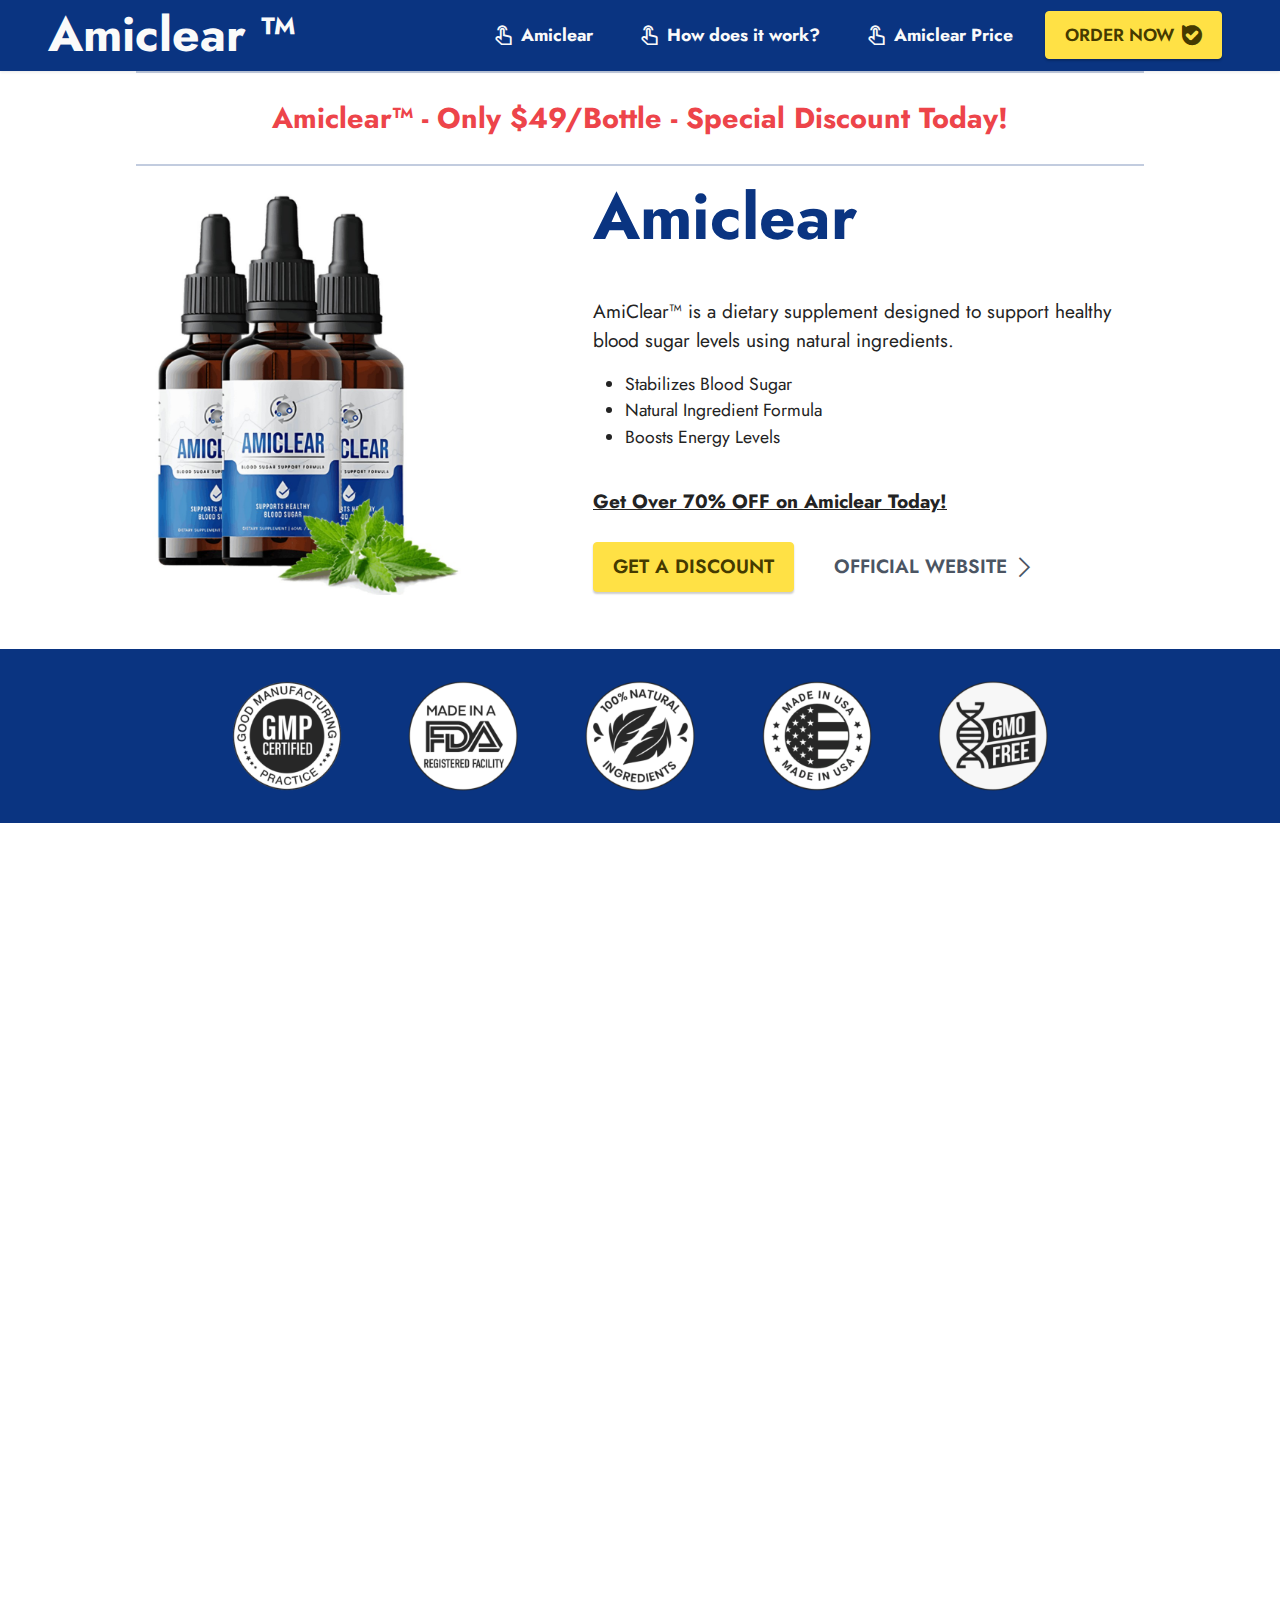
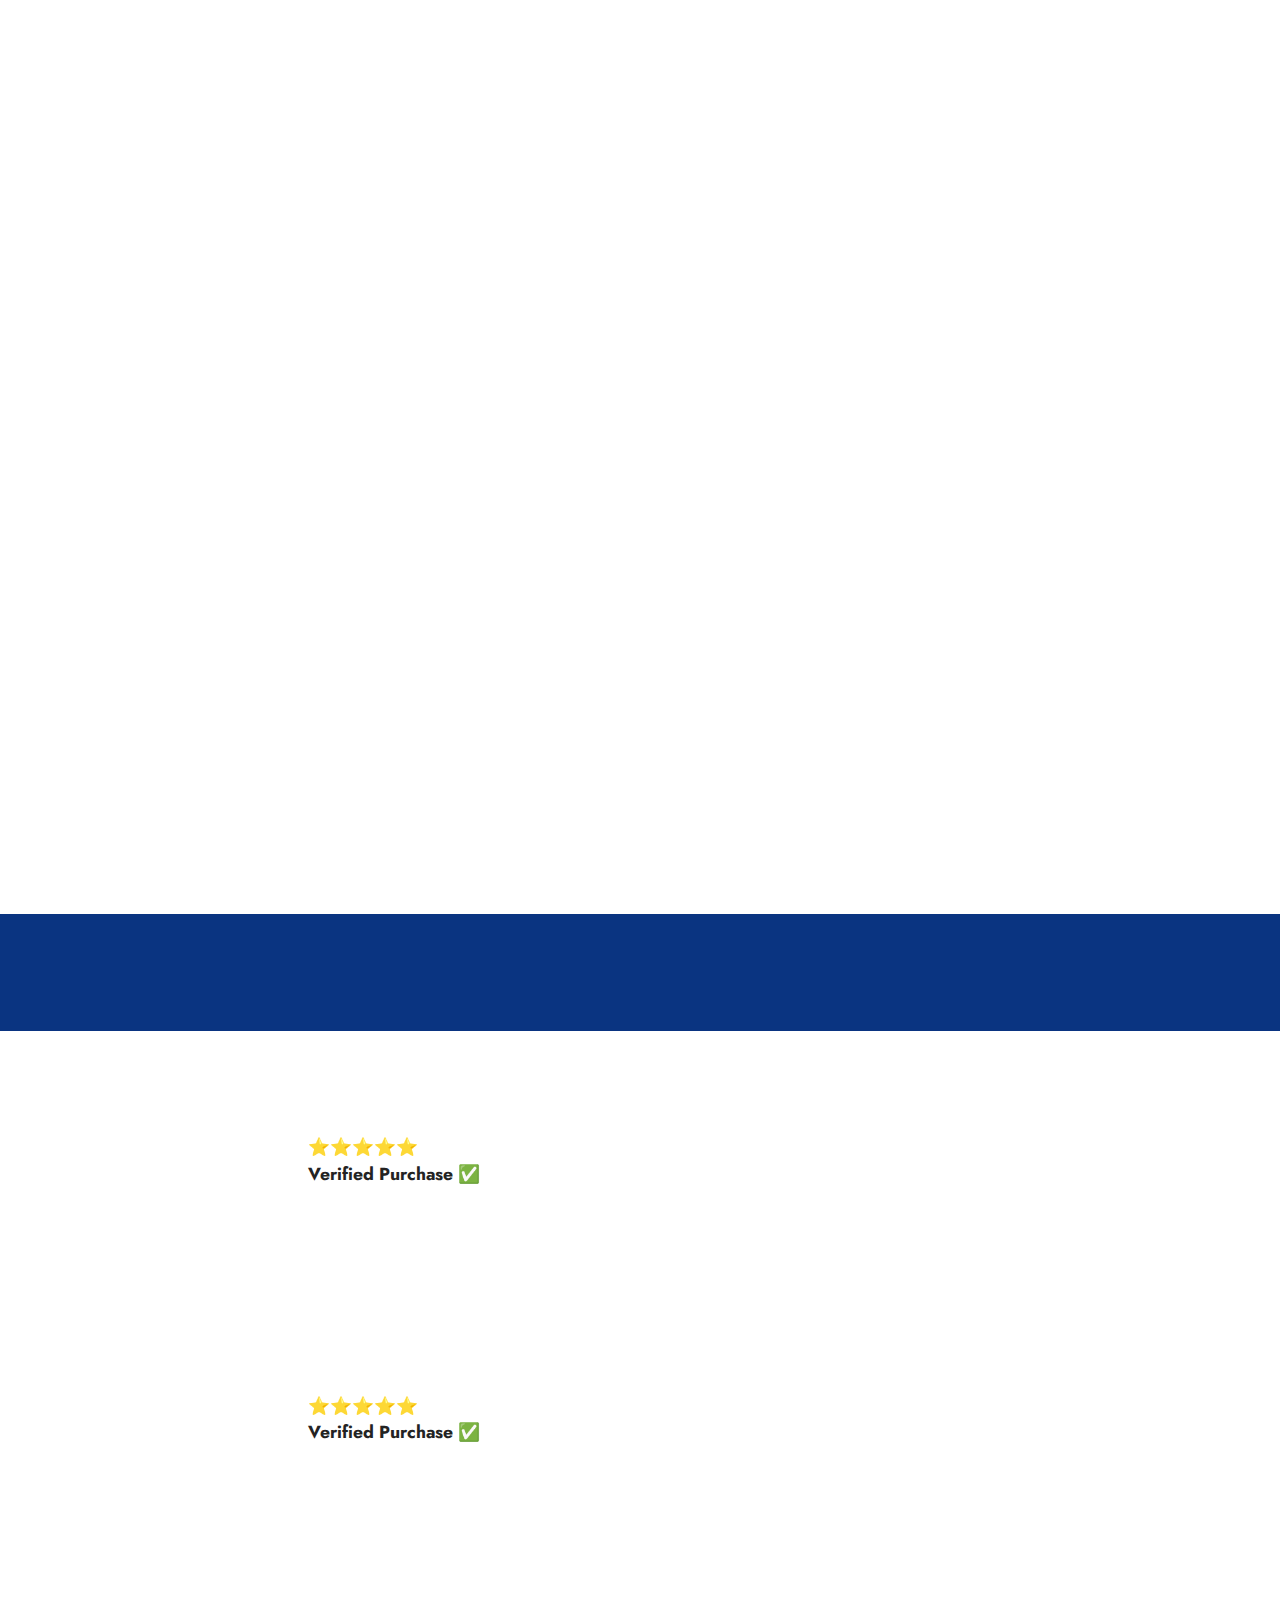
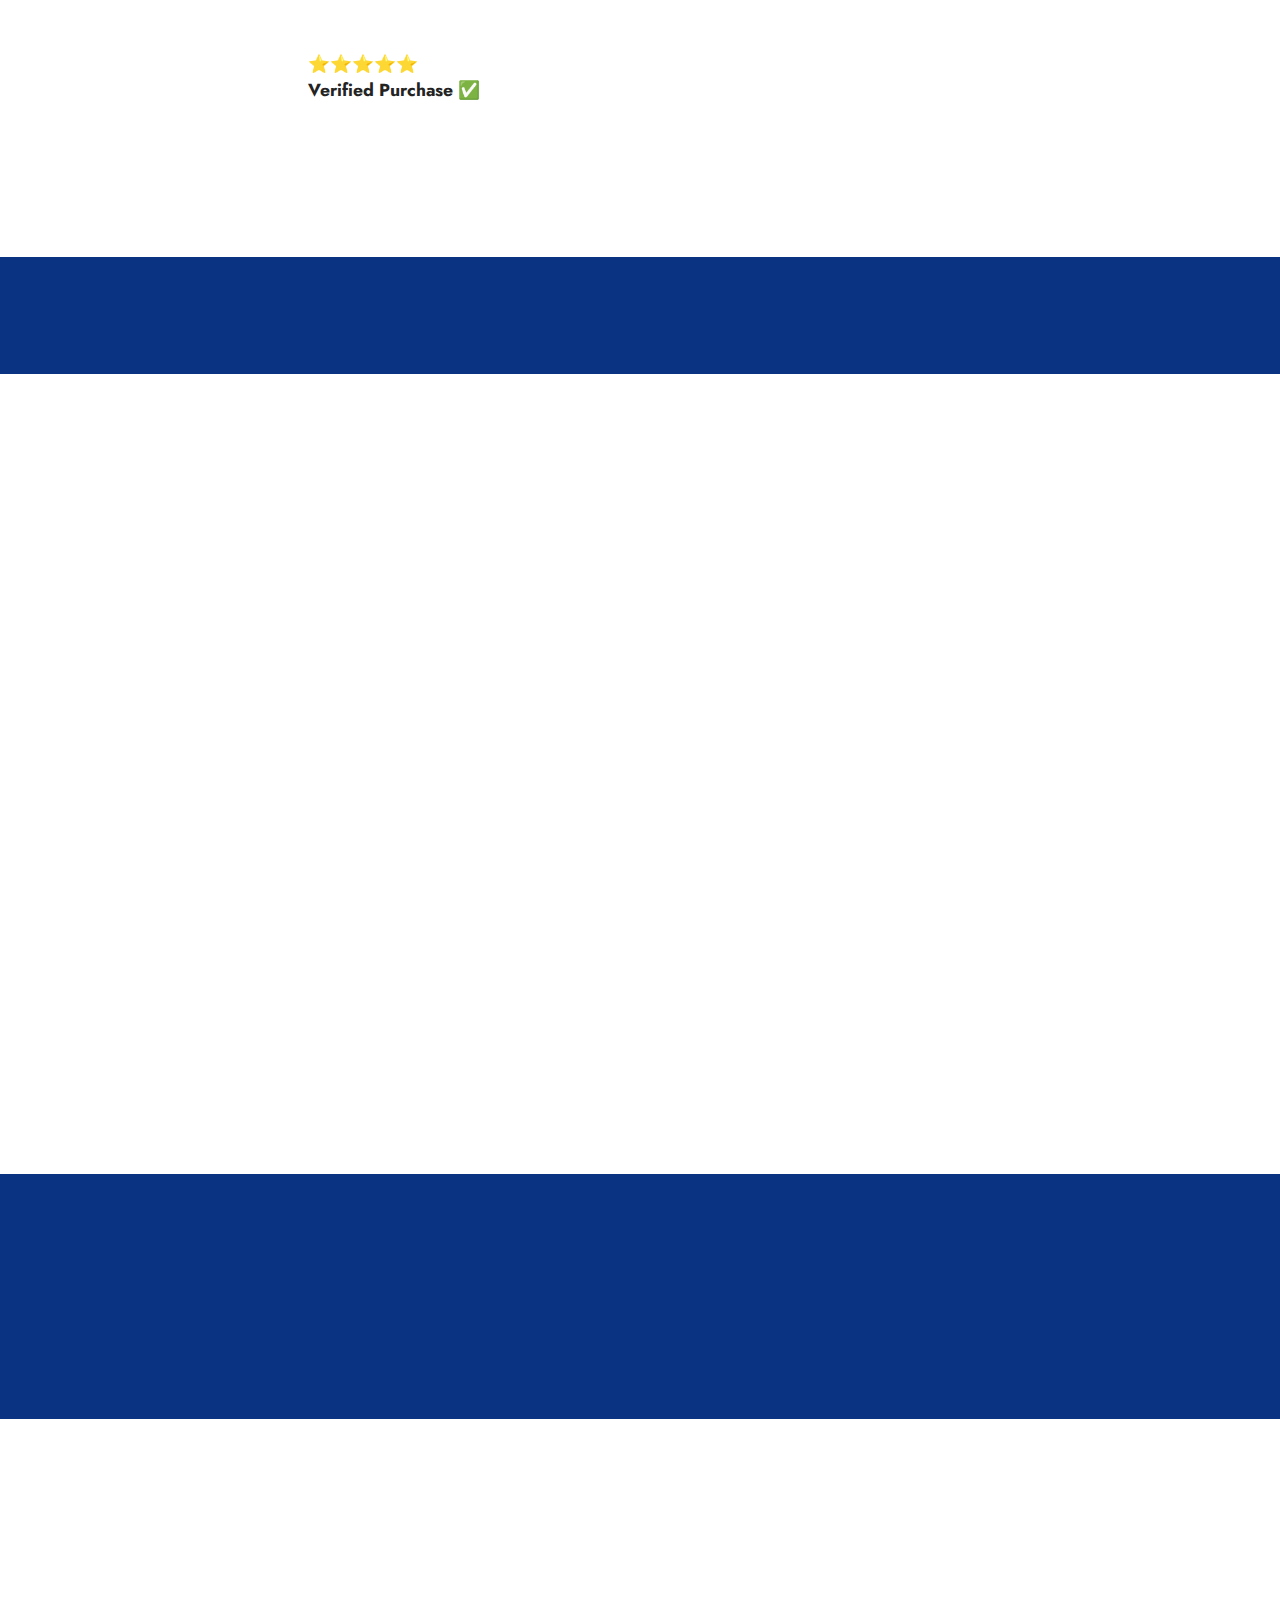
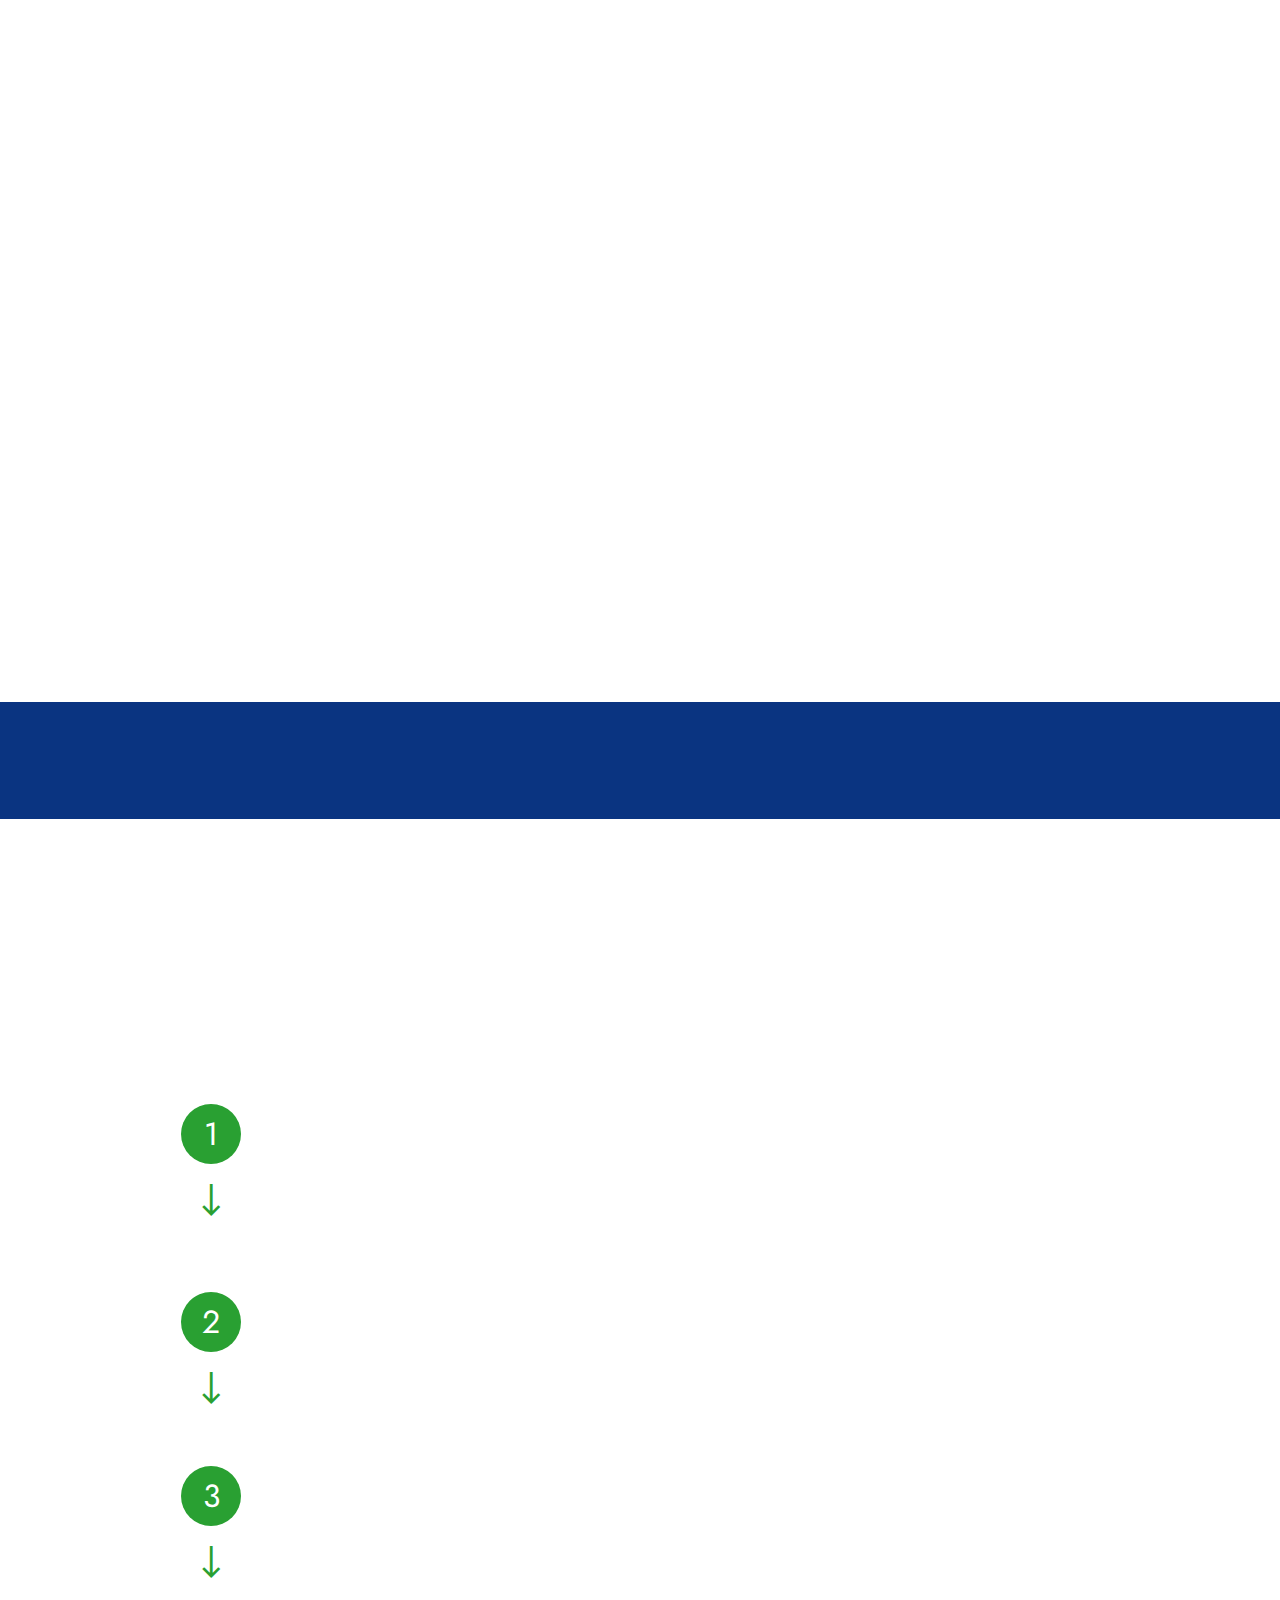
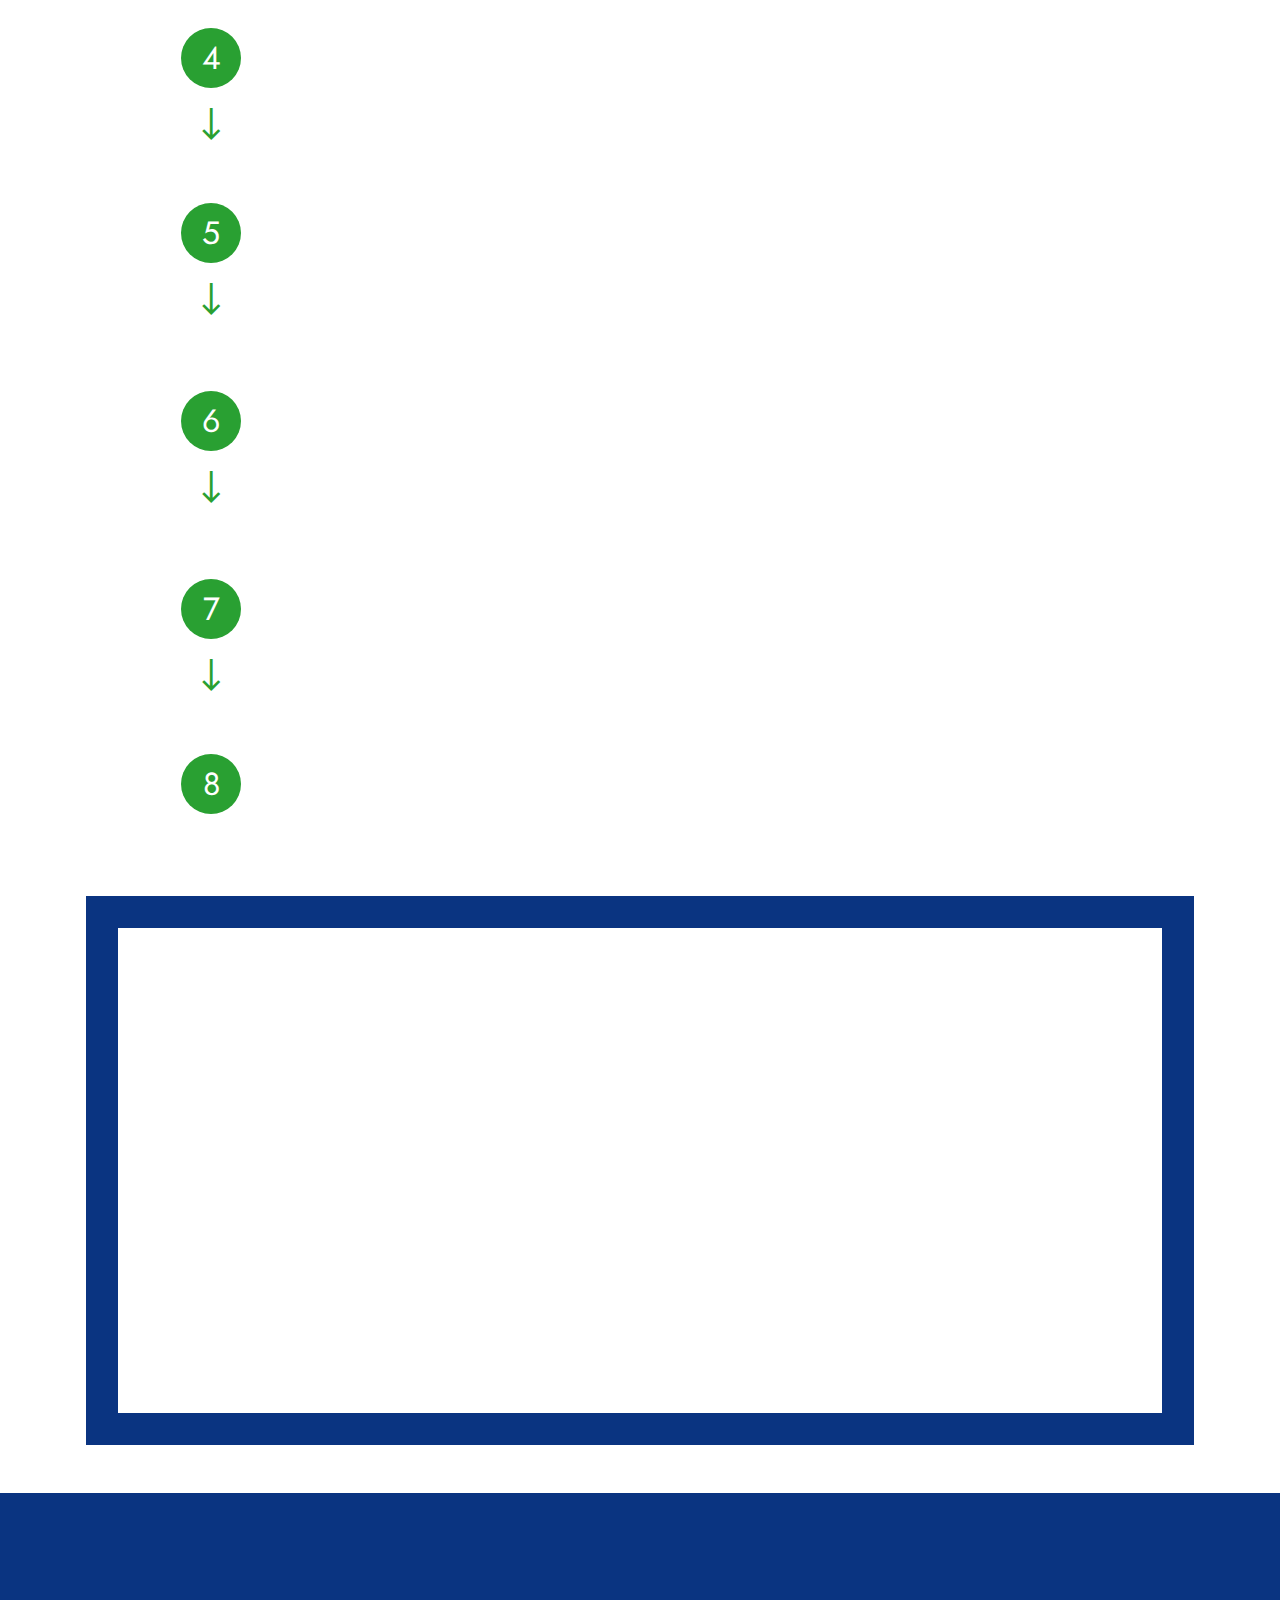
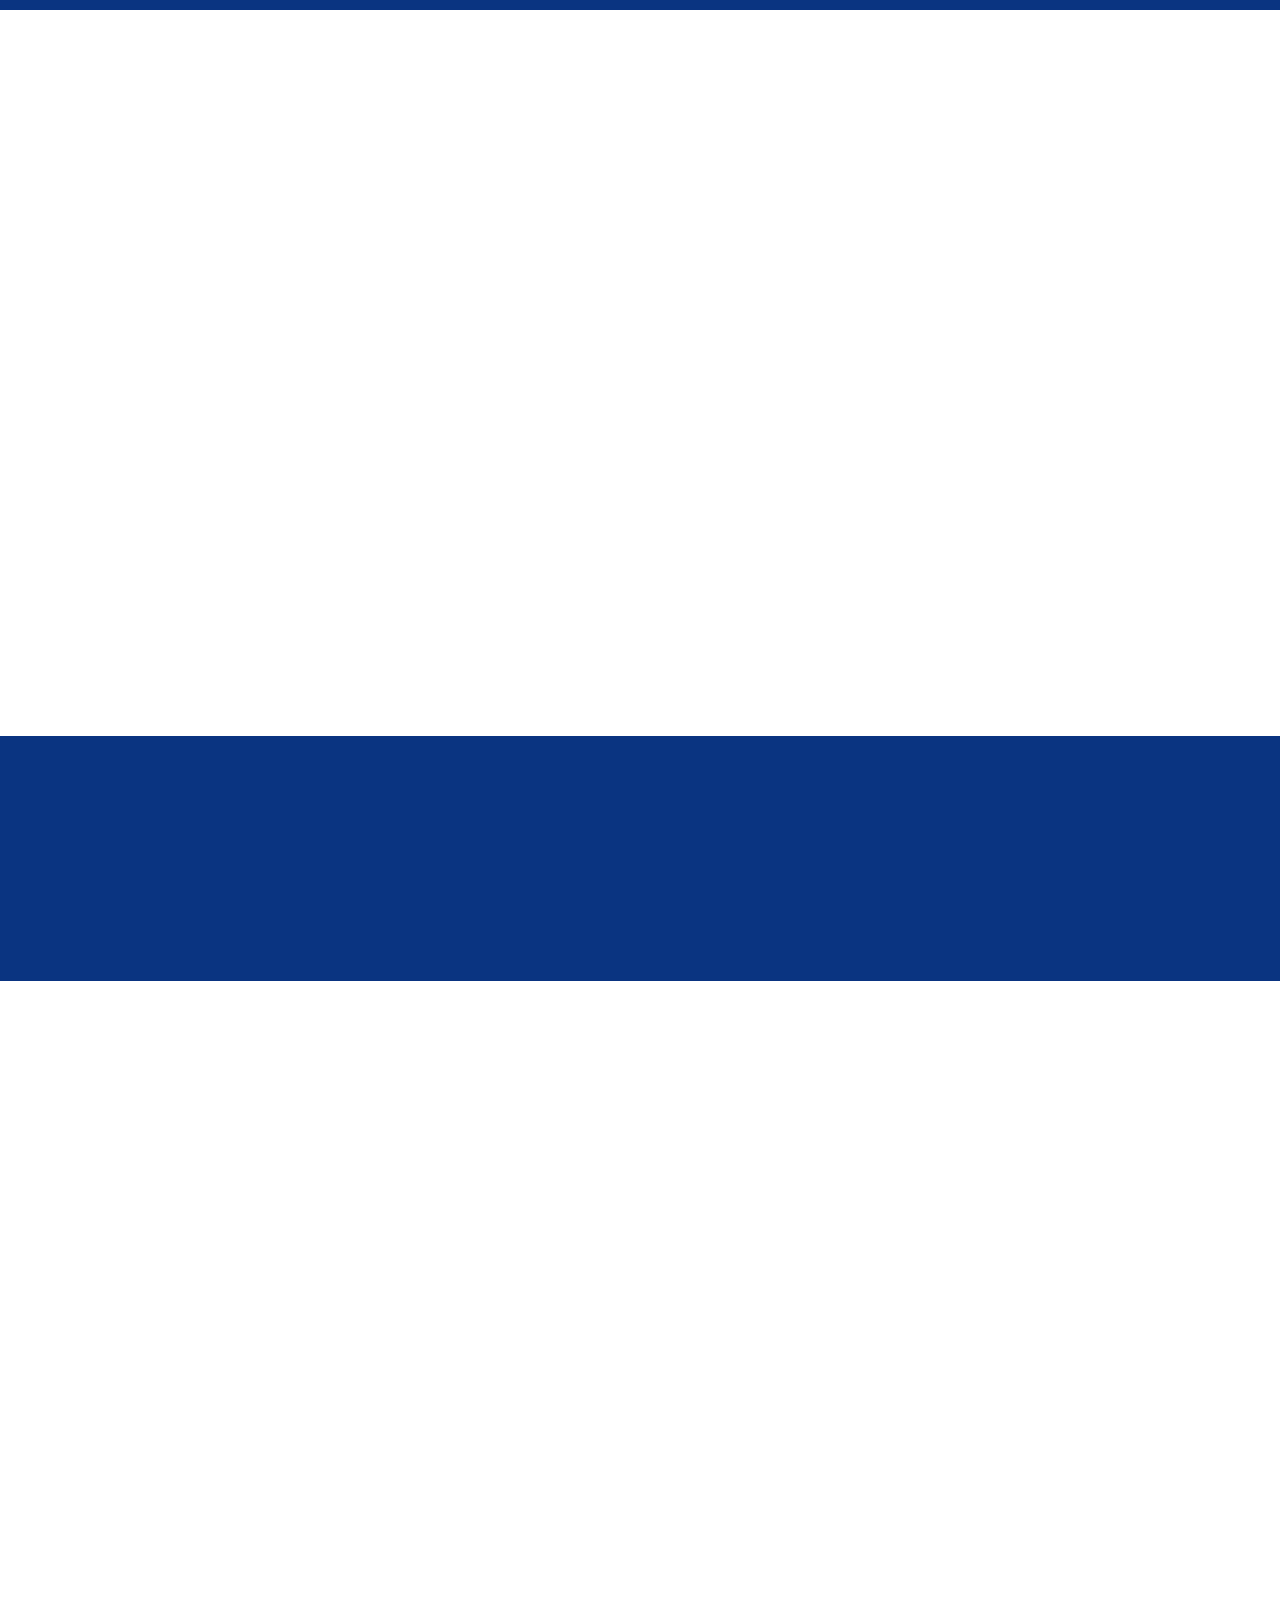
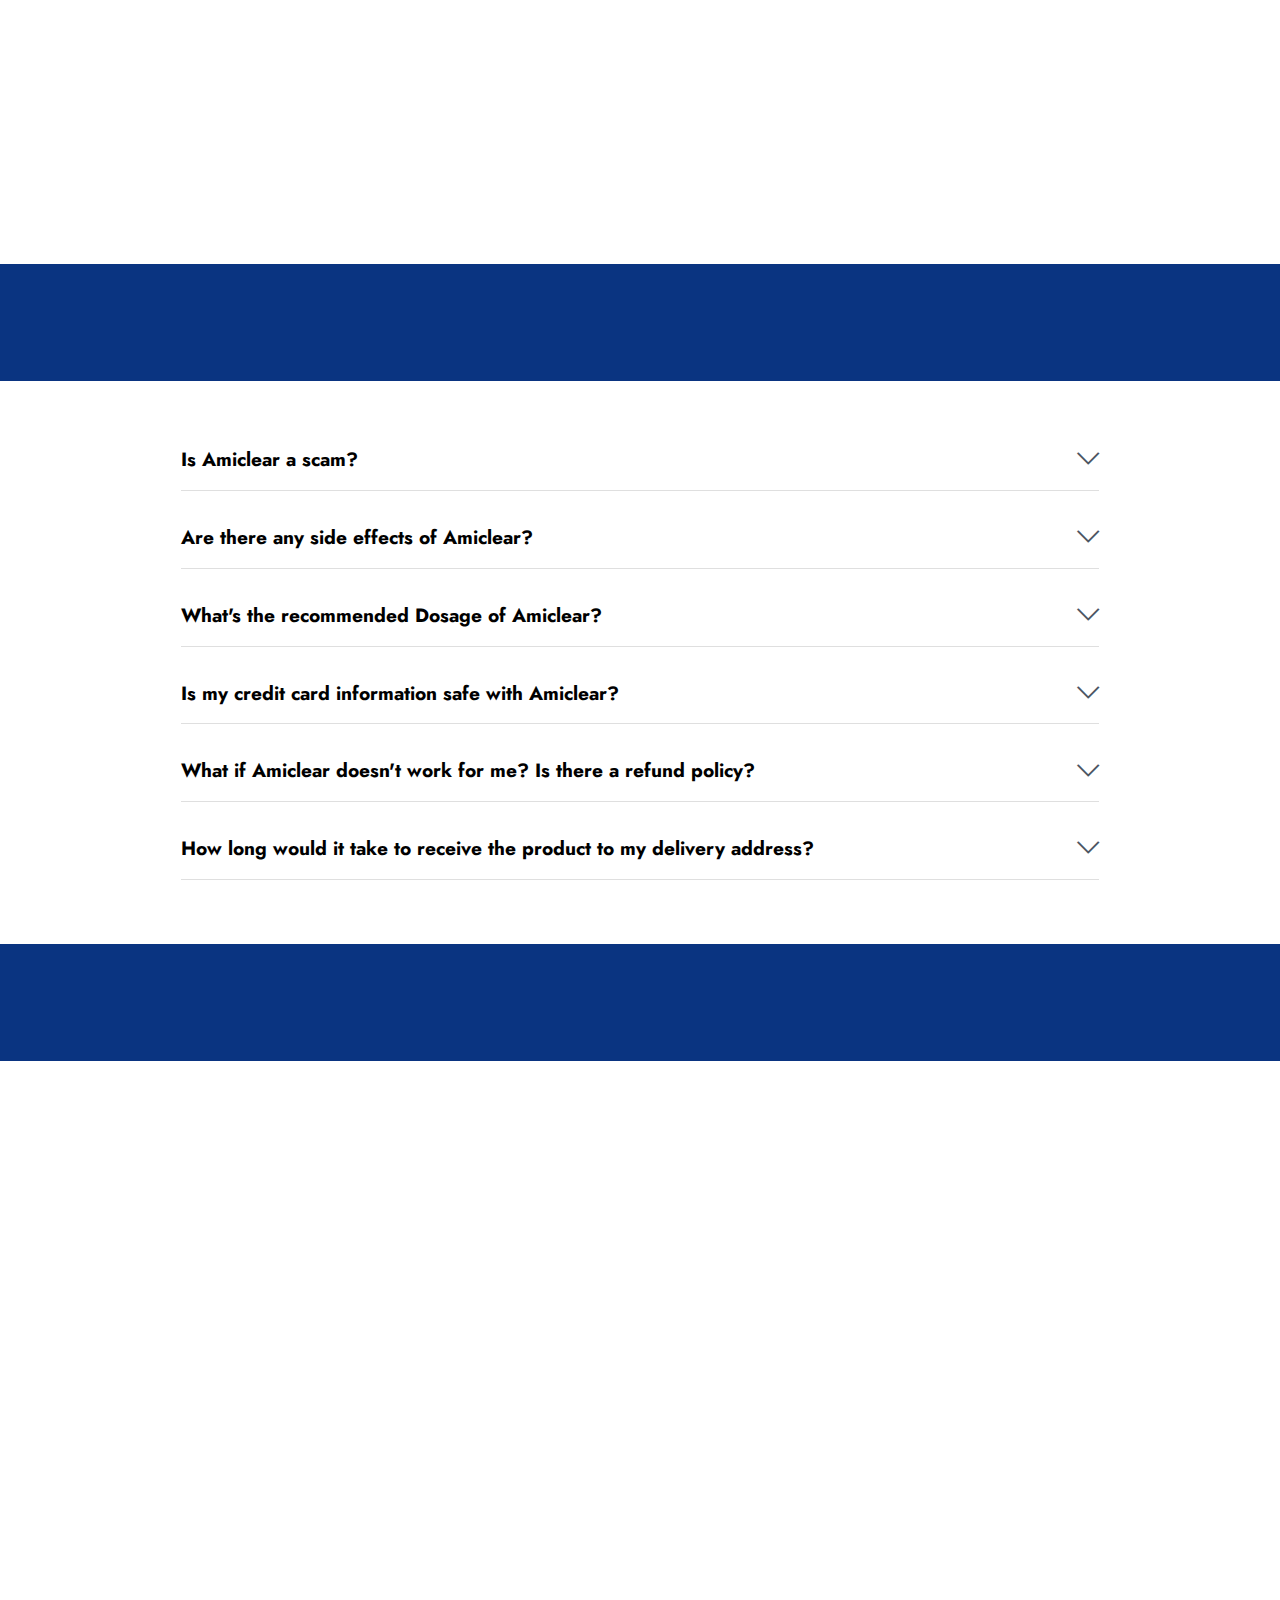
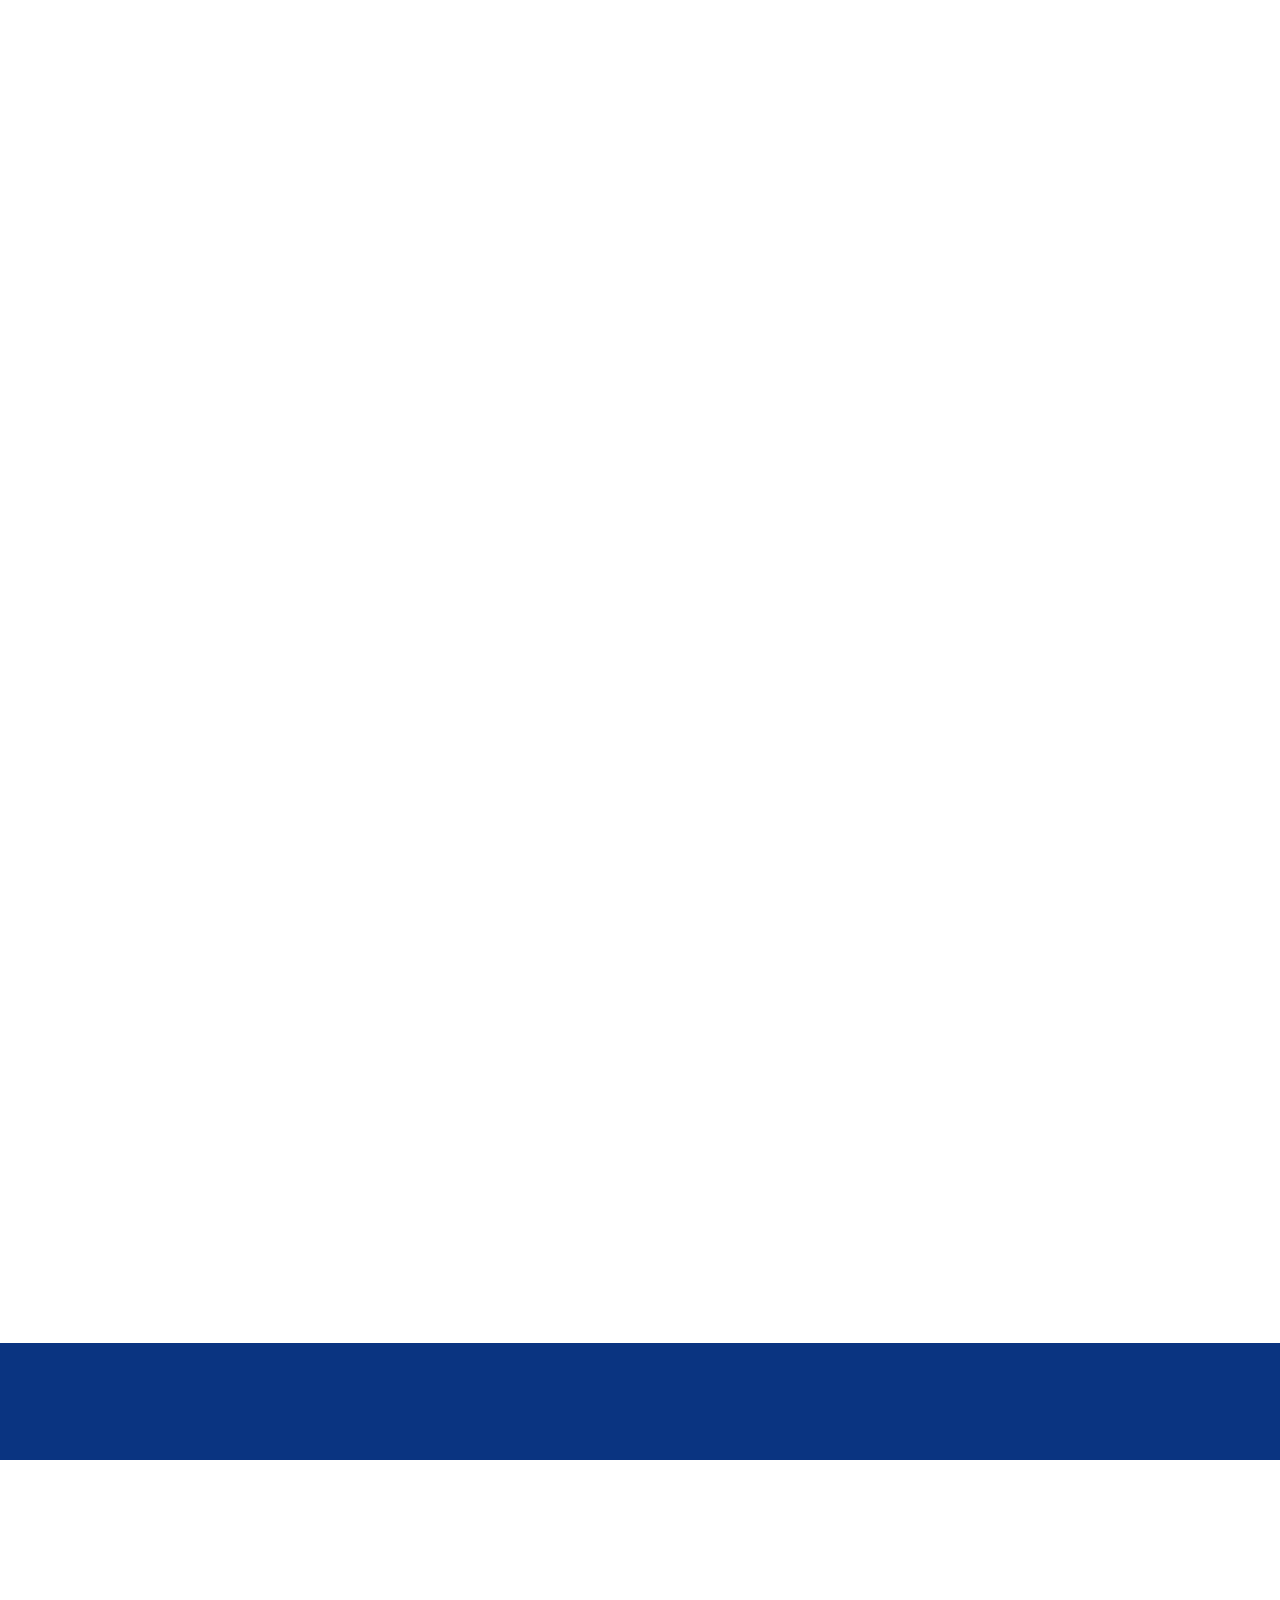
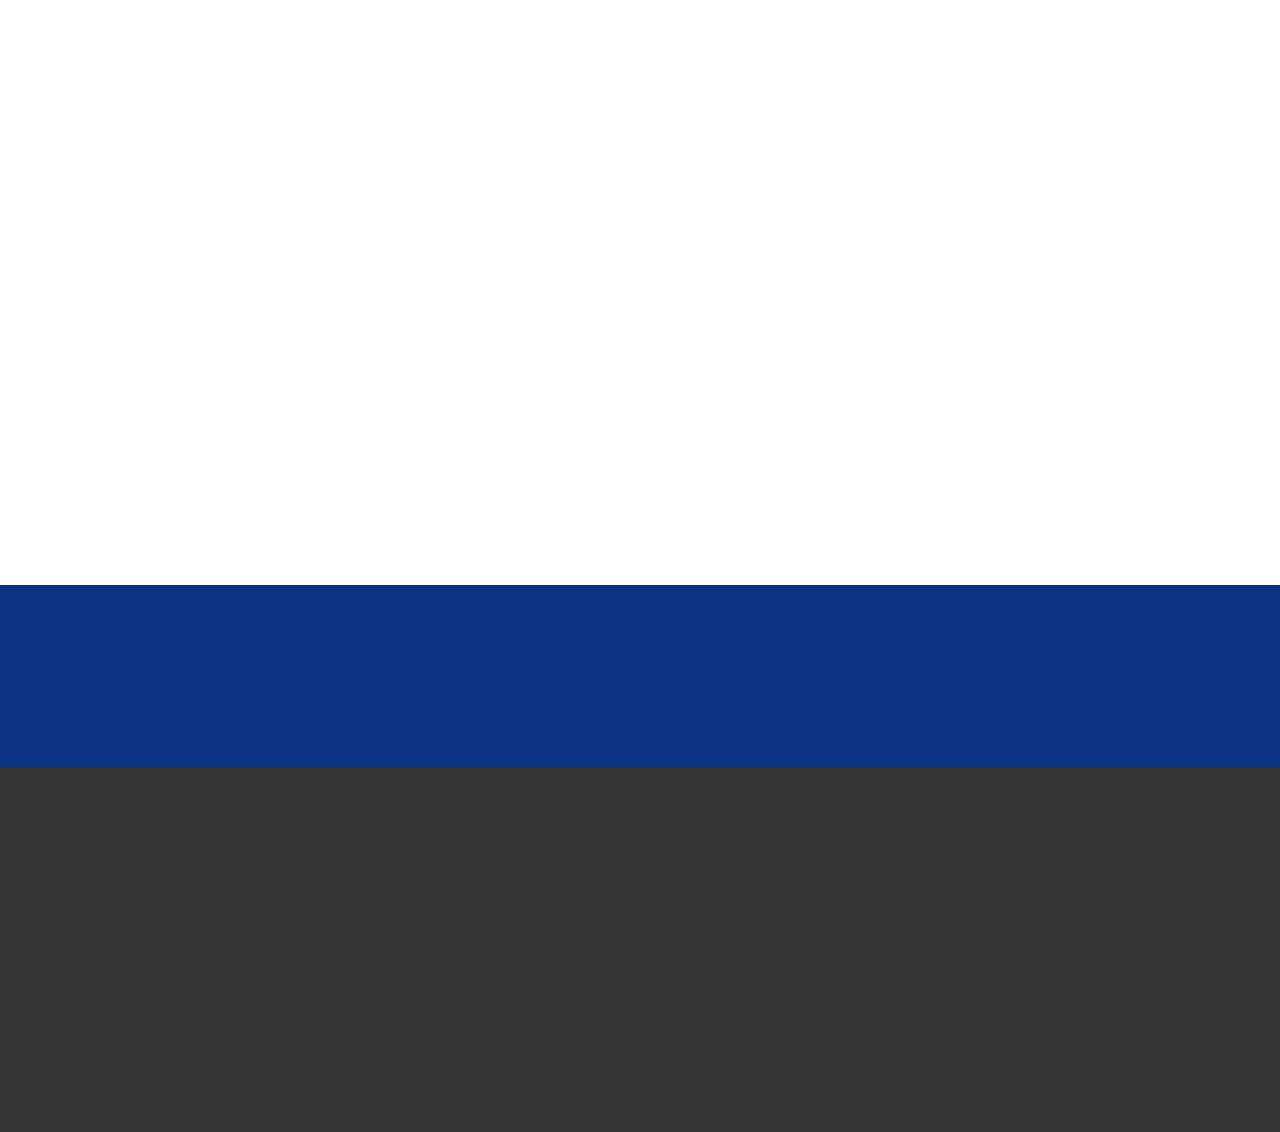
<file: index.html>
<!DOCTYPE html>
<html lang="en-US">
  <head>
    <title>AmiClear™ | Official Site | 70% Off - Only $49/bottle!</title>

    <meta charset="UTF-8" />
    <meta http-equiv="X-UA-Compatible" content="IE=edge" />

    <meta name="twitter:card" content="summary_large_image" />
    <meta name="twitter:image:src" content="" />
    <meta property="og:image" content="assets-2/images/amiclear.jpg" />
    <meta name="twitter:title" content="AmiClear™ | Official Site | 70% Off - Only $49/bottle!" />
    <meta name="viewport" content="width=device-width, initial-scale=1, minimum-scale=1" />
    <link rel="shortcut icon" href="assets-2/images/usa.png" type="image/x-icon" />
    <meta name="description" content="AmiClear™ Official Site offers a breakthrough natural formula for blood sugar support. Now at 70% off, get it for just $49/bottle. Experience the power of nature for optimal health." />
    <meta name="keywords" content="Amiclear, Amiclear supplement, buy Amiclear, Amiclear official, Amiclear reviews" />

    <link rel="canonical" href="https://amiclear-the.org" />
    <link rel="stylesheet" href="assets-2/web/assets/mobirise-icons2/mobirise2.css" />
    <link rel="stylesheet" href="assets-2/web/assets/mobirise-icons/mobirise-icons.css" />
    <link rel="stylesheet" href="assets-2/bootstrap/css/bootstrap.min.css" />
    <link rel="stylesheet" href="assets-2/bootstrap/css/bootstrap-grid.min.css" />
    <link rel="stylesheet" href="assets-2/bootstrap/css/bootstrap-reboot.min.css" />
    <link rel="stylesheet" href="assets-2/animatecss/animate.css" />
    <link rel="stylesheet" href="assets-2/dropdown/css/style.css" />
    <link rel="stylesheet" href="assets-2/socicon/css/styles.css" />
    <link rel="stylesheet" href="assets-2/theme/css/style.css" />
    <link rel="preload" href="https://fonts.googleapis.com/css?family=Jost:100,200,300,400,500,600,700,800,900,100i,200i,300i,400i,500i,600i,700i,800i,900i&display=swap" as="style" onload="this.onload=null;this.rel='stylesheet'" />
    <noscript><link rel="stylesheet" href="https://fonts.googleapis.com/css?family=Jost:100,200,300,400,500,600,700,800,900,100i,200i,300i,400i,500i,600i,700i,800i,900i&display=swap" /></noscript>
    <link rel="preload" as="style" href="assets-2/mobirise/css/mbr-additional.css" />
    <link rel="stylesheet" href="assets-2/mobirise/css/mbr-additional.css" type="text/css" />
    
    <!-- Google tag (gtag.js) -->
    <script
      async
      src="https://www.googletagmanager.com/gtag/js?id=G-0FQEKQXRQW"
    ></script>
    <script>
      window.dataLayer = window.dataLayer || [];
      function gtag() {
        dataLayer.push(arguments);
      }
      gtag("js", new Date());

      gtag("config", "G-0FQEKQXRQW");
    </script>
    <!-- /Analytics -->

    <script type="application/ld+json">
      {
        "@context": "https://schema.org/",
        "@type": "Product",
        "name": "Amiclear",
        "image": [
          "https://amiclear-the.org/assets-2/images/amiclear.jpg"
         ],
        "description": "AmiClear™ operates on the principle of harnessing the power of natural ingredients to maintain healthy blood sugar levels in the body. By utilizing a synergistic blend of potent compounds, the supplement aims to directly influence blood sugar levels while also addressing related factors like weight loss, insulin resistance, and metabolism. This comprehensive approach ensures that blood sugar levels remain neither too high nor too low, promoting overall health and well-being.",
        "sku": "0",
        "mpn": "0",
        "brand": {
          "@type": "Brand",
          "name": "Amiclear"
        },
        "review": {
          "@type": "Review",
          "reviewRating": {
            "@type": "Rating",
            "ratingValue": "5",
            "bestRating": "5"
          },
          "author": {
            "@type": "Person",
            "name": "Taylor P."
          }
        },
        "aggregateRating": {
          "@type": "AggregateRating",
          "ratingValue": "5",
          "reviewCount": "32000"
        },
        "offers": {
          "@type": "Offer",
          "url": "https://amiclear-the.org/",
          "priceCurrency": "USD",
          "price": "49.00",
          "priceValidUntil": "2025-12-30",
          "itemCondition": "https://schema.org/newCondition",
          "availability": "https://schema.org/InStock"
        }
      }
      </script>
  <script type="application/ld+json">
      {"@context": "https://schema.org",
        "@type": "ImageGallery",
                           "url": "https://amiclear-the.org/",
          "image":  [ 
            {
            "@type": "ImageObject",
            "url": "https://amiclear-the.org/assets-2/images/amiclear.jpg"
            },
            {
            "@type": "ImageObject",
            "url": "https://amiclear-the.org/assets-2/images/amiclear-supplement.jpg"
            },
                      {
            "@type": "ImageObject",
            "url": "https://amiclear-the.org/assets-2/images/amiclear-supplement.jpg"
            },
                      {
            "@type": "ImageObject",
            "url": "https://amiclear-the.org/assets-2/images/amiclear-buy.jpg"
            },
                      {
            "@type": "ImageObject",
            "url": "https://amiclear-the.org/assets-2/images/amiclear-buy.jpg"
            },
            {
            "@type": "ImageObject",
            "url": "https://amiclear-the.org/assets-2/images/amiclear-buy.jpg"
            }
            ]  
          }
    </script>
  <script type="application/ld+json">
  {
    "@context": "https://schema.org",
    "@type": "FAQPage",
   "url": "https://amiclear-the.org/",
    "mainEntity": [{
      "@type": "Question",
      "name": "Is Amiclear a scam?",
      "acceptedAnswer": {
        "@type": "Answer",
        "text": "There is no evidence to suggest that Ocuprime is a scam. It's just that people are spreading fake news to attract more clicks and views. The product is made by a reputable company, Maximum Edge Nutrition, and is manufactured in an FDA-approved and GMP-certified facility. Amiclear is also backed by a 60-day money-back guarantee, which means that you can try it risk-free."
      }
    }, {
      "@type": "Question",
      "name": "Are there any side effects of Amiclear?",
      "acceptedAnswer": {
        "@type": "Answer",
        "text": "Millions of customers have tried Amiclear supplement, and so far, we have not had any reports of severe side effects. Nonetheless, for safety reasons, we consistently advise speaking with a medical professional prior to initiating any new supplement routine."
      }
    }, {
      "@type": "Question",
      "name": "What's the recommended Dosage of Amiclear?",
      "acceptedAnswer": {
        "@type": "Answer",
        "text": "The recommended dosage of Amiclear is to take one full drop/pill of the supplement under your tongue every morning before breakfast. You can also mix the drop/pill with a glass of water or any other liquid and drink it. A single bottle of Amiclear contains 60 drops/pills of the supplement, which is enough for a month's use."
      }
    }, {
      "@type": "Question",
      "name": "Is my credit card information safe with Amiclear?",
      "acceptedAnswer": {
        "@type": "Answer",
        "text": "We place immense value on your online privacy and take the security of your sensitive information very seriously when you make a purchase of the Amiclear supplement. Moreover, your transaction is safeguarded by the long-standing reputation and comprehensive experience of ClickBank in managing online purchases."
      }
    }, {
     "@type": "Question",
      "name": "What if Amiclear doesn't work for me? Is there a refund policy?",
      "acceptedAnswer": {
        "@type": "Answer",
        "text": "We are confident that Amiclear will yield positive results for you, as it has for millions of satisfied customers. However, if for any reason you are not satisfied with your purchase, you can contact our customer support team anytime within 60 days via email, and we will issue a full 100% money-back without any questions asked. This ensures that your investment in Amiclear is completely risk-free."
      }
    }, {
      "@type": "Question",
      "name": "How long would it take to receive the product to my delivery address?",
      "acceptedAnswer": {
        "@type": "Answer",
        "text":"Due to the high volume of orders we have been receiving recently, we make every effort to ship your order within 24 hours during any given work day of the week. We'll email you a tracking number to follow your package's journey. Usually, our customers receive their orders in 5 to 10 days."}
      }]
    }
  </script>
  <script type="application/ld+json">{
      "@context": "https://schema.org",
      "@type": "Review",
      "itemReviewed": {
          "@type": "Organization",
          "name": "Amiclear"
      },
      "reviewRating": {
          "@type": "Rating",
          "ratingValue": "5",
          "bestRating": "5",
          "worstRating": "0"
      },
      "name": "Taylor P.",
      "author": {
          "@type": "Person",
          "name": "admin"
      },
      "reviewBody": "I've been using AmiClear™ for a few months now, and I must say the results are impressive. My blood sugar levels have stabilized, and I feel more energetic throughout the day. It's a game-changer for me.",
      "datePublished": "2023-06-26",
      "publisher": {
          "@type": "Organization",
          "name": "Amiclear"
      }
  }</script>
  <script type="application/ld+json">{
      "@context": "https://schema.org",
      "@type": "Review",
      "itemReviewed": {
          "@type": "Organization",
          "name": "Amiclear"
      },
      "reviewRating": {
          "@type": "Rating",
          "ratingValue": "5",
          "bestRating": "5",
          "worstRating": "0"
      },
      "name": "Casey V.",
      "author": {
          "@type": "Person",
          "name": "admin"
      },
      "reviewBody": "After trying multiple supplements, I finally found AmiClear™, and it's been a lifesaver. Not only has it helped with my blood sugar, but I've also noticed a significant drop in my cravings. Highly recommend!",
      "datePublished": "2023-07-15",
      "publisher": {
          "@type": "Organization",
          "name": "Amiclear"
      }
  }</script>
  <script type="application/ld+json">{
      "@context": "https://schema.org",
      "@type": "Review",
      "itemReviewed": {
          "@type": "Organization",
          "name": "Amiclear"
      },
      "reviewRating": {
          "@type": "Rating",
          "ratingValue": "5",
          "bestRating": "5",
          "worstRating": "0"
      },
      "name": "Peyton B.",
      "author": {
          "@type": "Person",
          "name": "admin"
      },
      "reviewBody": "I was skeptical at first, but AmiClear™ proved me wrong. Within weeks, I started seeing a difference in my health. The fact that it's all-natural makes it even better. I'm definitely sticking with this one.",
      "datePublished": "2023-08-13",
      "publisher": {
          "@type": "Organization",
          "name": "Amiclear"
      }
  }</script>
  <script type="application/ld+json">
      {
        "@context": "https://schema.org",
        "@type": "Article",
        "headline": "Amiclear Ingredients: What's Inside?",
        "description": "AmiClear™ boasts a meticulously curated blend of natural ingredients, each chosen for its unique health benefits, especially in the realm of blood sugar regulation. This blend not only emphasizes the power of nature in maintaining health but also showcases the synergy of these ingredients working together to offer a comprehensive solution for blood sugar challenges.",
        "image": [
          "https://amiclear-the.org/assets-2/images/amiclear.jpg"
         ],
        "datePublished": "2023-01-01T08:00:00+08:00",
        "dateModified": "2023-10-24T09:20:00+08:00",
        "author": [{
            "@type": "Person",
            "name": "Amiclear",
            "url": "https://amiclear-the.org/"
          
        }]
      }
      </script>
  <script type="application/ld+json">
      {
        "@context": "https://schema.org",
        "@type": "Article",
        "headline": "Benefits of Amiclear",
        "description": "AmiClear™, beyond its primary function of regulating blood sugar levels, offers a spectrum of health benefits that cater to the holistic well-being of its users. Drawing from its potent blend of natural ingredients, the supplement promises not only to address glucose imbalances but also to enhance various facets of health, making it a comprehensive solution for those seeking a natural path to improved vitality and wellness.",
        "image": [
          "https://amiclear-the.org/assets-2/images/amiclear.jpg"
         ],
        "datePublished": "2023-01-01T08:00:00+08:00",
        "dateModified": "2023-10-24T09:20:00+08:00",
        "author": [{
            "@type": "Person",
            "name": "Amiclear",
            "url": "https://amiclear-the.org/"
          
        }]
      }
      </script>
  <script type="application/ld+json">
      {
        "@context": "https://schema.org",
        "@type": "Article",
        "headline": "How To Buy Amiclear?",
        "description": "To order Amiclear, simply click the Amiclear Image beneath this text. This will direct you to a secure checkout page where you can enter your information. Once completed, your Amiclear supplement will be on its way to your doorstep.
        Availability of Amiclear:
  Amiclear is readily available for purchase through its official websites. The product is manufactured in the USA and can be shipped to various locations. However, it's important to note that stock levels of Amiclear are limited, and the high demand for this product can sometimes lead to temporary outages. Therefore, it's recommended to place your order promptly to ensure availability.
  Amiclear Discount:
  Amiclear is currently available at a discounted price, making it an excellent time to try this health-promoting supplement.
  Amiclear Pricing:
  As of today, Amiclear is available at a massive discount from its original price: 
  1 Bottle: $69 each + free shipping.
  3 Bottles: $59 each + free shipping.
  6 Bottles: $49 each + free shipping.
  Don't wait! Secure your Amiclear supplement while supplies are still in stock..........",
        "image": [
          "https://amiclear-the.org/assets-2/images/amiclear-order.jpg"
         ],
        "datePublished": "2023-01-01T08:00:00+08:00",
        "dateModified": "2023-10-24T09:20:00+08:00",
        "author": [{
            "@type": "Person",
            "name": "Amiclear",
            "url": "https://amiclear-the.org/"
          
        }]
      }
      </script>
  <script type='application/ld+json'> 
  {
    "@context": "https://www.schema.org",
    "@type": "WebSite",
    "name": "Amiclear",
    "alternateName": "Amiclear",
    "url": "https://amiclear-the.org/"
  }
   </script>
  <script type="application/ld+json">
  {
      "@context": "https://schema.org",
      "@type": "WebPage",
      "name": "Amiclear",
      "description": "AmiClear™ is a dietary supplement designed to support healthy blood sugar levels using natural ingredients.",
      "publisher": {
          "@type": "Organization",
          "name": "Amiclear",
          "url": "https://amiclear-the.org/"
      },
      "license": "https://amiclear-the.org/"
  }
  </script>
  <script type="application/ld+json">
  {
    "@context": "https://schema.org",
    "@type": "Organization",
    "url": "https://amiclear-the.org/",
    "logo": "https://amiclear-the.org/assets-2/images/usa.png"
  }
  </script>   

  </head>
  <body>
    <section
      data-bs-version="5.1"
      class="menu menu2 cid-tmAYGHW7QI"
      once="menu"
      id="menu2-29"
    >
      <nav class="navbar navbar-dropdown navbar-expand-lg">
        <div class="container-fluid">
          <div class="navbar-brand">
            <span class="navbar-caption-wrap"
              ><a
                class="navbar-caption text-white text-primary display-2"
                href="https://amiclear-the.org" alt="Amiclear" title="Amiclear"
                >Amiclear ™</a
              ></span
            >
          </div>
          <button
            class="navbar-toggler"
            type="button"
            data-toggle="collapse"
            data-bs-toggle="collapse"
            data-target="#navbarSupportedContent"
            data-bs-target="#navbarSupportedContent"
            aria-controls="navbarNavAltMarkup"
            aria-expanded="false"
            aria-label="Toggle navigation"
          >
            <div class="hamburger">
              <span></span>
              <span></span>
              <span></span>
              <span></span>
            </div>
          </button>
          <div class="collapse navbar-collapse" id="navbarSupportedContent">
            <ul class="navbar-nav nav-dropdown" data-app-modern-menu="true">
              <li class="nav-item">
                <a
                  class="nav-link link text-white text-primary display-4"
                  href="https://amiclear-the.org#features12-2x" alt="Amiclear" title="Amiclear"
                  ><span
                    class="mobi-mbri mobi-mbri-touch mbr-iconfont mbr-iconfont-btn"
                    style="font-size: 20px"
                  ></span
                  ><strong>Amiclear</strong></a
                >
              </li>
              <li class="nav-item">
                <a
                  class="nav-link link text-white text-primary display-4"
                  href="https://amiclear-the.org#content4-6" alt="How It Works Amiclear" title="How It Works Amiclear"
                  ><span
                    class="mobi-mbri mobi-mbri-touch mbr-iconfont mbr-iconfont-btn"
                    style="font-size: 20px"
                  ></span
                  ><strong>How does it work?</strong></a
                >
              </li>
              <li class="nav-item">
                <a
                  class="nav-link link text-white text-primary display-4"
                  href="https://amiclear-the.org#content4-2f" alt="Amiclear price" title="Amiclear price"
                  ><span
                    class="mobi-mbri mobi-mbri-touch mbr-iconfont mbr-iconfont-btn"
                    style="font-size: 20px"
                  ></span
                  ><strong>Amiclear Price</strong></a
                >
              </li>
            </ul>

            <div class="navbar-buttons mbr-section-btn">
              <a
                class="btn btn-warning display-4"
                href="https://036a8w54lvcnew66odgei43v1u.hop.clickbank.net"
                rel="nofollow" alt="Amiclear order" title="Amiclear order"
                ><span
                  class="socicon socicon-bale mbr-iconfont mbr-iconfont-btn"
                  style="font-size: 20px"
                ></span
                >ORDER NOW</a
              >
            </div>
          </div>
        </div>
      </nav>
    </section>

    <section
      data-bs-version="5.1"
      class="content6 cid-tGj2dk3VcB"
      id="content6-2p"
    >
      <div class="container-fluid">
        <div class="row justify-content-center">
          <div class="col-md-12 col-lg-10">
            <hr class="line" />
            <p class="mbr-text align-center mbr-fonts-style my-4 display-5">
              <strong
                >Amiclear™&nbsp;- Only $49/Bottle - Special
                Discount Today!</strong
              >
            </p>
            <hr class="line" />
          </div>
        </div>
      </div>
    </section>

    <section
      data-bs-version="5.1"
      class="header14 cid-tmAWnNTbYr"
      id="header14-28"
    >
      <div class="container">
        <div class="row justify-content-center align-items-center">
          <div class="col-12 col-md-5 image-wrapper">
            <a href="https://036a8w54lvcnew66odgei43v1u.hop.clickbank.net" rel="nofollow" alt="Amiclear" title="Amiclear"
              ><img
                src="assets-2/images/amiclear.jpg"
                alt="Amiclear Buy Now"
            /></a>
          </div>
          <div class="col-12 col-md">
            <div class="text-wrapper">
              <h1 class="mbr-section-title mbr-fonts-style mb-3 display-1">
                <strong>Amiclear</strong>
              </h1>
              <p class="mbr-text mbr-fonts-style display-7">
                <br />AmiClear™ is a dietary supplement designed to support healthy blood sugar levels using natural ingredients.
              </p>
              <div class="mbr-text mbr-fonts-style display-4">
                <ul>
                  
                  <li>Stabilizes Blood Sugar</li>
                  
                  <li>Natural Ingredient Formula</li>
                  
                  <li>Boosts Energy Levels</li>
                  
                </ul>
              </div>
              <p class="mbr-text mbr-fonts-style display-7">
                <strong
                  ><u
                    >Get Over 70% OFF on Amiclear Today!</u
                  ></strong
                ><br />
              </p>
              <div class="mbr-section-btn mt-3">
                <a
                  class="btn btn-warning display-7"
                  href="https://036a8w54lvcnew66odgei43v1u.hop.clickbank.net"
                  rel="nofollow" alt="Amiclear discount" title="Amiclear discount"
                  >GET A DISCOUNT<font face="Moririse2"></font
                ></a>
                <a
                  class="btn btn-primary-outline display-7"
                  href="https://036a8w54lvcnew66odgei43v1u.hop.clickbank.net"
                  rel="nofollow" alt="Amiclear official website" title="Amiclear official website"
                  ><span
                    class="mobi-mbri mobi-mbri-arrow-next mbr-iconfont mbr-iconfont-btn"
                    style="font-size: 20px"
                  ></span
                  >OFFICIAL WEBSITE</a
                >
              </div>
            </div>
          </div>
        </div>
      </div>
    </section>

    <section
      data-bs-version="5.1"
      class="people3 cid-tH9DkCSLTu"
      id="people03-2w"
    >
      <div class="images-container container">
        <div class="row justify-content-center">
          <div class="col-md-3 card">
            <img
              src="assets-2/images/gmp-certified.png"
              alt="Amiclear GMP Certified"
            />
          </div>
          <div class="col-md-3 card">
            <img
              src="assets-2/images/fda-approved.png"
              alt="Amiclear Made in FDA Registered Facility"
            />
          </div>
          <div class="col-md-3 card">
            <img
              src="assets-2/images/natural-product.png"
              alt="Amiclear 100% Natural Product"
            />
          </div>
          <div class="col-md-3 card">
            <img
              src="assets-2/images/made-in-usa.png"
              alt="Amiclear Made in USA"
            />
          </div>
          <div class="col-md-3 card">
            <img src="assets-2/images/gmo-free.png" alt="Amiclear GMO Free" />
          </div>
        </div>
      </div>
    </section>

    <section
      data-bs-version="5.1"
      class="features11 cid-tH9DmgGGPn"
      id="features12-2x"
    >
      <div class="container">
        <div class="m-0 row align-items-center">
          <div class="col-12 col-lg">
            <div class="card-wrapper">
              <div class="card-box">
                <h2 class="card-title mbr-fonts-style mb-4 display-2">
                  <strong>What Is Amiclear?</strong>
                </h2>
                <p class="mbr-text mbr-fonts-style mb-4 display-7">
                  <br />
                   AmiClear™ is a dietary supplement that claims to support healthy blood sugar levels. Promoted across multiple websites, its primary focus is on individuals, especially those over the age of 30, who face challenges in maintaining their blood sugar levels. The product emphasizes its all-natural composition, suggesting it offers a safer alternative to other treatments.<br /><br />
                   The supplement is presented in liquid form, making it simple for consumers to intake. By placing a dropper of AmiClear™ under the tongue, the beneficial compounds are said to start working immediately to regulate glucose levels in the body. This unique approach differentiates it from other supplements that might come in capsules or powders.<br /><br />
                   One of the key selling points of AmiClear™ is its blend of natural ingredients. These ingredients, which include Maca Root, Guarana, Astralagus, Coleus, Gymnema Sylvestre, African Mango, Grape Seeds, and Ginseng, are believed to synergistically work to maintain balanced blood sugar levels. Each of these ingredients has its own set of health benefits, and when combined, they aim to offer a comprehensive solution to blood sugar challenges.<br /><br />
                   Beyond just blood sugar regulation, AmiClear™ also claims to offer other health benefits. Some of these include weight loss support, improved energy levels, and enhanced cardiovascular health. The product's formulation is designed to address multiple facets of health, making it a holistic solution for those looking to improve their overall well-being.<br /><br />
                   The product is manufactured in the United States, adhering to strict quality standards. It is produced in an FDA-registered facility, ensuring that consumers receive a product that meets high safety and quality benchmarks. This commitment to quality is further emphasized by the product's 60-day money-back guarantee, allowing users to try AmiClear™ risk-free.<br /><br />
                   In conclusion, AmiClear™ positions itself as a natural and effective solution for those seeking to regulate and maintain their blood sugar levels. With its unique liquid form and blend of potent ingredients, it promises to deliver tangible results for its users, backed by quality assurances and a customer-friendly return policy.<br /><br />
                  
                </p>
              </div>
            </div>
          </div>
          <div class="p-0 col-12 col-lg-6 md-pb">
            <div class="image-wrapper">
              <img
                src="assets-2/images/amiclear-supplement.jpg"
                alt="Amiclear Supplement"
              />
            </div>
          </div>
        </div>
      </div>
    </section>

    <section
      data-bs-version="5.1"
      class="content4 cid-tI6nLx69Mo"
      id="content4-2y"
    >
      <div class="container">
        <div class="row justify-content-center">
          <div class="title col-md-12 col-lg-12">
            <h2
              class="mbr-section-title mbr-fonts-style align-center mb-4 display-2"
            >
              <strong>Amiclear Reviews: Real Users, Real Results</strong>
            </h2>
          </div>
        </div>
      </div>
    </section>

    <section
      data-bs-version="5.1"
      class="team2 cid-tI6nMTyTXC"
      xmlns="http://www.w3.org/1999/html"
      id="team2-2z"
    >
      <div class="container">
        <div class="card">
          <div class="card-wrapper">
            <div class="row align-items-center">
              <div class="col-12 col-md-2">
                <div class="image-wrapper">
                  <img
                    src="assets-2/images/taylor.jpg"
                    alt="Amiclear Taylor"
                  />
                </div>
              </div>
              <div class="col-12 col-md">
                <div class="card-box">
                  <h5 class="card-title mbr-fonts-style m-0 mb-3 display-5">
                    <strong><u>Taylor P.</u></strong>
                  </h5>
                  <h6 class="card-subtitle mbr-fonts-style mb-3 display-4">
                    ⭐⭐⭐⭐⭐<br /><strong>Verified Purchase ✅</strong>
                  </h6>
                  <p class="mbr-text mbr-fonts-style display-7">
                    I've been using AmiClear™ for a few months now, and I must say the results are impressive. My blood sugar levels have stabilized, and I feel more energetic throughout the day. It's a game-changer for me.
                  </p>
                </div>
              </div>
            </div>
          </div>
        </div>
        <div class="card">
          <div class="card-wrapper">
            <div class="row align-items-center">
              <div class="col-12 col-md-2">
                <div class="image-wrapper">
                  <img src="assets-2/images/casey.jpg" alt="Amiclear Casey" />
                </div>
              </div>
              <div class="col-12 col-md">
                <div class="card-box">
                  <h5 class="card-title mbr-fonts-style m-0 mb-3 display-5">
                    <strong><u>Casey V.</u></strong>
                  </h5>
                  <h6 class="card-subtitle mbr-fonts-style mb-3 display-4">
                    ⭐⭐⭐⭐⭐<br /><strong>Verified Purchase ✅</strong>
                  </h6>
                  <p class="mbr-text mbr-fonts-style display-7">
                    After trying multiple supplements, I finally found AmiClear™, and it's been a lifesaver. Not only has it helped with my blood sugar, but I've also noticed a significant drop in my cravings. Highly recommend!
                  </p>
                </div>
              </div>
            </div>
          </div>
        </div>
        <div class="card">
          <div class="card-wrapper">
            <div class="row align-items-center">
              <div class="col-12 col-md-2">
                <div class="image-wrapper">
                  <img
                    src="assets-2/images/peyton.jpg"
                    alt="Amiclear Peyton"
                  />
                </div>
              </div>
              <div class="col-12 col-md">
                <div class="card-box">
                  <h5 class="card-title mbr-fonts-style m-0 mb-3 display-5">
                    <strong><u>Peyton B.</u></strong>
                  </h5>
                  <h6 class="card-subtitle mbr-fonts-style mb-3 display-4">
                    ⭐⭐⭐⭐⭐<br /><strong>Verified Purchase ✅</strong>
                  </h6>
                  <p class="mbr-text mbr-fonts-style display-7">
                    I was skeptical at first, but AmiClear™ proved me wrong. Within weeks, I started seeing a difference in my health. The fact that it's all-natural makes it even better. I'm definitely sticking with this one.
                  </p>
                </div>
              </div>
            </div>
          </div>
        </div>
      </div>
    </section>

    <section
      data-bs-version="5.1"
      class="content4 cid-tjtxWwqj42"
      id="content4-6"
    >
      <div class="container">
        <div class="row justify-content-center">
          <div class="title col-md-12 col-lg-12">
            <h2
              class="mbr-section-title mbr-fonts-style align-center mb-4 display-2"
            >
              <strong>How Does Amiclear Work?</strong>
            </h2>
          </div>
        </div>
      </div>
    </section>

    <section
      data-bs-version="5.1"
      class="content5 cid-sKy7tkCOig cid-tjtzqzBvQT"
      id="content5-7"
    >
      <div class="container">
        <div class="row justify-content-center">
          <div class="col-md-12 col-lg-10">
            <p class="mbr-text mbr-fonts-style display-7">
              AmiClear™ operates on the principle of harnessing the power of natural ingredients to maintain healthy blood sugar levels in the body. By utilizing a synergistic blend of potent compounds, the supplement aims to directly influence blood sugar levels while also addressing related factors like weight loss, insulin resistance, and metabolism. This comprehensive approach ensures that blood sugar levels remain neither too high nor too low, promoting overall health and well-being.
              <br />
            </p>
          </div>
        </div>
      </div>
    </section>

    <section
      data-bs-version="5.1"
      class="content8 cid-tjtzAQHko8"
      id="content8-8"
    >
      <div class="container">
        <div class="row justify-content-center">
          <div class="counter-container col-md-12 col-lg-10">
            <div class="mbr-text mbr-fonts-style display-7">
              <ul>
                
                <li><strong>AmiClear™ utilizes a blend of potent natural ingredients to regulate blood sugar levels.</strong></li>
                <br />
                
                <li><strong>The formula directly influences blood sugar, ensuring levels aren't excessively high or low.</strong></li>
                <br />
                
                <li><strong>It addresses factors contributing to blood sugar balance, such as weight loss and insulin resistance.</strong></li>
                <br />
                
                <li><strong>The supplement boosts metabolism, further aiding in blood sugar regulation.</strong></li>
                <br />
                
                <li><strong>AmiClear™ also promotes cardiovascular health, complementing its primary function.</strong></li>
                <br />
                
                <li><strong>The product enhances energy levels, helping users stay active and further supporting metabolic health.</strong></li>
                <br />
                
                <li>
                  <strong>Made in the USA in an FDA-Approved Facility</strong>
                </li>
              </ul>
            </div>
          </div>
        </div>
      </div>
    </section>

    <section
      data-bs-version="5.1"
      class="content4 cid-sKy7YKiKVs cid-tq5OSuAQeg"
      id="content4-2f"
    >
      <div class="container">
        <div class="row justify-content-center">
          <div class="title col-md-12 col-lg-10">
            <h3
              class="mbr-section-title mbr-fonts-style align-center mb-4 display-2"
            >
              <strong>Limited Time Discounted Pricing - Act Now! </strong><br />
            </h3>
            <h4
              class="mbr-section-subtitle align-center mbr-fonts-style mb-4 display-5"
            >
              <strong> Buy Amiclear While Stocks Last!</strong>
            </h4>
          </div>
        </div>
      </div>
    </section>

    <section data-bs-version="5.1" class="image3 cid-tjufRGoCIV" id="image3-l">
      <div class="container">
        <div class="row justify-content-center">
          <div class="col-12 col-lg-10">
            <div class="image-wrapper">
              <a href="https://036a8w54lvcnew66odgei43v1u.hop.clickbank.net" rel="nofollow" alt="Amiclear" title="Amiclear"
                ><img
                  src="assets-2/images/amiclear-buy.jpg"
                  alt="Amiclear"
              /></a>
            </div>
          </div>
        </div>
      </div>
    </section>

    <section
      data-bs-version="5.1"
      class="content4 cid-tkw6WynXJP"
      id="content4-1c"
    >
      <div class="container">
        <div class="row justify-content-center">
          <div class="title col-md-12 col-lg-12">
            <h2
              class="mbr-section-title mbr-fonts-style align-center mb-4 display-2"
            >
              <strong>Amiclear Ingredients: What's Inside?</strong>
            </h2>
          </div>
        </div>
      </div>
    </section>

    <section
      data-bs-version="5.1"
      class="content5 cid-sKy7tkCOig cid-tkw70l93LY"
      id="content5-1d"
    >
      <div class="container">
        <div class="row justify-content-center">
          <div class="col-md-12 col-lg-10">
            <p class="mbr-text mbr-fonts-style display-7">
              AmiClear™ boasts a meticulously curated blend of natural ingredients, each chosen for its unique health benefits, especially in the realm of blood sugar regulation. This blend not only emphasizes the power of nature in maintaining health but also showcases the synergy of these ingredients working together to offer a comprehensive solution for blood sugar challenges.
              <br /><br /><strong
                >Here is a list of major Amiclear Vitamins &amp;
                Ingredients along with their benefits:&nbsp;</strong
              ><br />
            </p>
          </div>
        </div>
      </div>
    </section>

    <section
      data-bs-version="5.1"
      class="features19 cid-tkw7hjl6MS"
      id="features20-1e"
    >
      <div class="container">
        <div class="row justify-content-center">
          <div class="col-12 col-md-10">
             
            <div class="item mbr-flex">
              <div class="icon-box">
                <span class="step-number mbr-fonts-style display-5"
                  >1</span
                >
              </div>
              <div class="text-box">
                <h4
                  class="icon-title card-title mbr-black mbr-fonts-style display-7"
                >
                  <strong>Maca Root</strong>
                </h4>
                <h5 class="icon-text mbr-black mbr-fonts-style display-4">
                  Maca Root is a renowned superfood native to the high Andes of Peru, known for its rich nutritional profile. It contains high levels of iron, iodine, potassium, calcium, amino acids, vitamins, and minerals, making it a powerhouse for overall health.
                </h5>
              </div>
            </div>
              
            <div class="item mbr-flex">
              <div class="icon-box">
                <span class="step-number mbr-fonts-style display-5"
                  >2</span
                >
              </div>
              <div class="text-box">
                <h4
                  class="icon-title card-title mbr-black mbr-fonts-style display-7"
                >
                  <strong>Guarana</strong>
                </h4>
                <h5 class="icon-text mbr-black mbr-fonts-style display-4">
                  Guarana, primarily found in the Amazon basin, is a plant known for its seeds that act as a natural stimulant. It has been traditionally used in South American cultures to boost energy, improve mental alertness, and support various other health benefits.
                </h5>
              </div>
            </div>
              
            <div class="item mbr-flex">
              <div class="icon-box">
                <span class="step-number mbr-fonts-style display-5"
                  >3</span
                >
              </div>
              <div class="text-box">
                <h4
                  class="icon-title card-title mbr-black mbr-fonts-style display-7"
                >
                  <strong>Astralagus</strong>
                </h4>
                <h5 class="icon-text mbr-black mbr-fonts-style display-4">
                  Astralagus is a traditional Chinese herb that has been used for centuries for its immune-boosting and anti-inflammatory properties. It's known to support cardiac health, reduce inflammation, and enhance metabolism.
                </h5>
              </div>
            </div>
              
            <div class="item mbr-flex">
              <div class="icon-box">
                <span class="step-number mbr-fonts-style display-5"
                  >4</span
                >
              </div>
              <div class="text-box">
                <h4
                  class="icon-title card-title mbr-black mbr-fonts-style display-7"
                >
                  <strong>Coleus</strong>
                </h4>
                <h5 class="icon-text mbr-black mbr-fonts-style display-4">
                  Coleus, native to regions like Australia, Africa, Java, and Asia, has been used for generations for its medicinal properties. It's known to aid in blood sugar control, act as an appetite suppressor, and support weight loss.
                </h5>
              </div>
            </div>
              
            <div class="item mbr-flex">
              <div class="icon-box">
                <span class="step-number mbr-fonts-style display-5"
                  >5</span
                >
              </div>
              <div class="text-box">
                <h4
                  class="icon-title card-title mbr-black mbr-fonts-style display-7"
                >
                  <strong>Gymnema Sylvestre</strong>
                </h4>
                <h5 class="icon-text mbr-black mbr-fonts-style display-4">
                  Gymnema Sylvestre is a herb native to the tropical forests of India and Africa. It's renowned for its ability to help reduce sugar cravings and lower high blood sugar levels. Additionally, it plays a potential role in diabetes treatment by stimulating insulin secretion.
                </h5>
              </div>
            </div>
              
            <div class="item mbr-flex">
              <div class="icon-box">
                <span class="step-number mbr-fonts-style display-5"
                  >6</span
                >
              </div>
              <div class="text-box">
                <h4
                  class="icon-title card-title mbr-black mbr-fonts-style display-7"
                >
                  <strong>African Mango</strong>
                </h4>
                <h5 class="icon-text mbr-black mbr-fonts-style display-4">
                  African Mango, originating from the tropical regions of West Africa, is primarily known for the beneficial properties of its seed. This ingredient is believed to control blood sugar, reduce appetite, support healthy cholesterol levels, and aid in weight loss.
                </h5>
              </div>
            </div>
              
            <div class="item mbr-flex">
              <div class="icon-box">
                <span class="step-number mbr-fonts-style display-5"
                  >7</span
                >
              </div>
              <div class="text-box">
                <h4
                  class="icon-title card-title mbr-black mbr-fonts-style display-7"
                >
                  <strong>Grape Seeds</strong>
                </h4>
                <h5 class="icon-text mbr-black mbr-fonts-style display-4">
                  Grape Seeds, rich in antioxidants, phenolic acids, flavonoids, and anthocyanins, offer a range of health benefits. They are known to help lower blood pressure, reduce inflammation, enhance kidney functions, and improve blood sugar levels.
                </h5>
              </div>
            </div>
              
            <div class="item mbr-flex last">
              <div class="icon-box">
                <span class="step-number mbr-fonts-style display-5"
                  >8</span
                >
              </div>
              <div class="text-box">
                <h4
                  class="icon-title card-title mbr-black mbr-fonts-style display-7"
                >
                  <strong>Ginseng</strong>
                </h4>
                <h5 class="icon-text mbr-black mbr-fonts-style display-4">
                  Ginseng, a prized root in traditional medicine, offers a plethora of health benefits. It's known to lower the risk of high blood glucose levels, regulate sleep, and provide advantages for skin and digestion.
                </h5>
              </div>
            </div>
             
          </div>
        </div>
      </div>
    </section>

    <section
      data-bs-version="5.1"
      class="content5 cid-tH9siU8KyP"
      id="content5-2v"
    >
      <div class="container">
        <div class="card-wrapper">
          <div class="content-wrapper">
            <div class="row align-items-center">
              <div class="col-12 col-lg-4">
                <div class="image-wrapper">
                  <img
                    src="assets-2/images/amiclear-money-back-guarantee.jpg"
                    alt="Amiclear Money Back Guarantee"
                  />
                </div>
              </div>
              <div class="col-12 col-lg text-column">
                <div class="text-wrapper">
                  <h2
                    class="card-title mbr-fonts-style mb-3 mbr-bold display-2"
                  >
                    Money Back Guarantee
                  </h2>
                  <p class="mbr-text mbr-fonts-style mb-4 display-7">
                    <br />We are confident that you will be satisfied with the
                    effectiveness and quality of our Amiclear supplement.
                    To back up this confidence, we offer a 100% money-back
                    guarantee for 60 days from the date of purchase.
                    <br />
                    <br />If you are not satisfied with Amiclear for any
                    reason, simply contact us through our dedicated Amiclear portal. We will process your refund within 48 hours of
                    receiving the returned product, even if the bottles are
                    empty.
                  </p>
                </div>
              </div>
            </div>
          </div>
        </div>
      </div>
    </section>

    <section
      data-bs-version="5.1"
      class="content4 cid-tkwewnI2cJ"
      id="content4-1j"
    >
      <div class="container">
        <div class="row justify-content-center">
          <div class="title col-md-12 col-lg-12">
            <h2
              class="mbr-section-title mbr-fonts-style align-center mb-4 display-2"
            >
              <strong>Benefits of Amiclear</strong>
            </h2>
          </div>
        </div>
      </div>
    </section>

    <section
      data-bs-version="5.1"
      class="content5 cid-sKy7tkCOig cid-tkwhoi5CpZ"
      id="content5-1m"
    >
      <div class="container">
        <div class="row justify-content-center">
          <div class="col-md-12 col-lg-10">
            <p class="mbr-text mbr-fonts-style display-7">
              AmiClear™, beyond its primary function of regulating blood sugar levels, offers a spectrum of health benefits that cater to the holistic well-being of its users. Drawing from its potent blend of natural ingredients, the supplement promises not only to address glucose imbalances but also to enhance various facets of health, making it a comprehensive solution for those seeking a natural path to improved vitality and wellness.<br /><br /><strong
                >When taken regularly as part of your daily routine, Amiclear can help you experience the following benefits:</strong
              ><br />
            </p>
          </div>
        </div>
      </div>
    </section>

    <section
      data-bs-version="5.1"
      class="content8 cid-tkweGBFQtz"
      id="content8-1l"
    >
      <div class="container">
        <div class="row justify-content-center">
          <div class="counter-container col-md-12 col-lg-10">
            <div class="mbr-text mbr-fonts-style display-7">
              <ul>
                
                <li><strong>Blood Sugar Regulation</strong>: AmiClear™ stabilizes and maintains optimal blood sugar levels, preventing harmful fluctuations.</li>
                
                <li><strong>Natural Composition</strong>: The supplement is formulated with all-natural ingredients, ensuring a safe and side-effect-free experience for users.</li>
                
                <li><strong>Weight Loss Support</strong>: AmiClear™ aids in weight loss, especially for those facing challenges due to insulin resistance.</li>
                
                <li><strong>Energy Boost</strong>: The formula enhances energy levels, reducing fatigue and promoting overall vitality.</li>
                
                <li><strong>Cardiovascular Health</strong>: AmiClear™ has a positive influence on heart health, supporting a robust cardiovascular system.</li>
                
                <li><strong>Quality Assurance</strong>: Manufactured in the USA in an FDA-registered facility, AmiClear™ meets high standards of safety and quality.</li>
                
              </ul>
            </div>
          </div>
        </div>
      </div>
    </section>

    <section
      data-bs-version="5.1"
      class="content4 cid-sKy7YKiKVs cid-tq5PtlefNK"
      id="content4-2g"
    >
      <div class="container">
        <div class="row justify-content-center">
          <div class="title col-md-12 col-lg-10">
            <h3
              class="mbr-section-title mbr-fonts-style align-center mb-4 display-2"
            >
              <strong>Limited Time Discounted Pricing - Act Now! </strong><br />
            </h3>
            <h4
              class="mbr-section-subtitle align-center mbr-fonts-style mb-4 display-5"
            >
              <strong> Buy Amiclear While Stocks Last!</strong>
            </h4>
          </div>
        </div>
      </div>
    </section>

    <section data-bs-version="5.1" class="image3 cid-tkwhJbxu0R" id="image3-1o">
      <div class="container">
        <div class="row justify-content-center">
          <div class="col-12 col-lg-10">
            <div class="image-wrapper">
              <a href="https://036a8w54lvcnew66odgei43v1u.hop.clickbank.net" rel="nofollow" alt="Amiclear" title="Amiclear"
                ><img
                  src="assets-2/images/amiclear-buy.jpg"
                  alt="Amiclear Price"
              /></a>
            </div>
          </div>
        </div>
      </div>
    </section>

    <section
      data-bs-version="5.1"
      class="content4 cid-tkwje8UTle"
      id="content4-1p"
    >
      <div class="container">
        <div class="row justify-content-center">
          <div class="title col-md-12 col-lg-12">
            <h2
              class="mbr-section-title mbr-fonts-style align-center mb-4 display-2"
            >
              <strong>Amiclear Frequently Asked Questions</strong>
            </h2>
          </div>
        </div>
      </div>
    </section>

    <section
      data-bs-version="5.1"
      class="content16 cid-tkwjoCkNd5"
      id="content16-1q"
    >
      <div class="container">
        <div class="row justify-content-center">
          <div class="col-12 col-md-10">
            <div
              id="bootstrap-accordion_22"
              class="panel-group accordionStyles accordion"
              role="tablist"
              aria-multiselectable="true"
            >
              <div class="card mb-3">
                <div class="card-header" role="tab" id="headingOne">
                  <a
                    role="button"
                    class="panel-title collapsed"
                    data-toggle="collapse"
                    data-bs-toggle="collapse"
                    data-core=""
                    href="#collapse1_22"
                    aria-expanded="false"
                    aria-controls="collapse1"
                  >
                    <h2 class="panel-title-edit mbr-fonts-style mb-0 display-7">
                      <strong>Is Amiclear a scam?</strong>
                    </h2>
                    <span class="sign mbr-iconfont mbri-arrow-down"></span>
                  </a>
                </div>
                <div
                  id="collapse1_22"
                  class="panel-collapse noScroll collapse"
                  role="tabpanel"
                  aria-labelledby="headingOne"
                  data-parent="#accordion"
                  data-bs-parent="#bootstrap-accordion_22"
                >
                  <div class="panel-body">
                    <p class="mbr-fonts-style panel-text display-4">
                      There is no evidence to suggest that Amiclear is a
                      scam. It's just that people are&nbsp;spreading fake news
                      to attract more clicks and views. The product is made by a
                      reputable company, Maximum Edge Nutrition, and is
                      manufactured in an FDA-approved and GMP-certified
                      facility. Amiclear is also backed by a 60-day
                      money-back guarantee, which means that you can try it
                      risk-free.<br />
                    </p>
                  </div>
                </div>
              </div>
              <div class="card mb-3">
                <div class="card-header" role="tab" id="headingOne">
                  <a
                    role="button"
                    class="panel-title collapsed"
                    data-toggle="collapse"
                    data-bs-toggle="collapse"
                    data-core=""
                    href="#collapse2_22"
                    aria-expanded="false"
                    aria-controls="collapse2"
                  >
                    <h2 class="panel-title-edit mbr-fonts-style mb-0 display-7">
                      <strong
                        >Are there any side effects of Amiclear?</strong
                      >
                    </h2>
                    <span class="sign mbr-iconfont mbri-arrow-down"></span>
                  </a>
                </div>
                <div
                  id="collapse2_22"
                  class="panel-collapse noScroll collapse"
                  role="tabpanel"
                  aria-labelledby="headingOne"
                  data-parent="#accordion"
                  data-bs-parent="#bootstrap-accordion_22"
                >
                  <div class="panel-body">
                    <p class="mbr-fonts-style panel-text display-4">
                      Millions of customers have tried Amiclear supplement,
                      and so far, we have not had any reports of severe side
                      effects. Nonetheless, for safety reasons, we consistently
                      advise speaking with a medical professional prior to
                      initiating any new supplement routine.<br />
                    </p>
                  </div>
                </div>
              </div>
              <div class="card mb-3">
                <div class="card-header" role="tab" id="headingOne">
                  <a
                    role="button"
                    class="panel-title collapsed"
                    data-toggle="collapse"
                    data-bs-toggle="collapse"
                    data-core=""
                    href="#collapse3_22"
                    aria-expanded="false"
                    aria-controls="collapse3"
                  >
                    <h2 class="panel-title-edit mbr-fonts-style mb-0 display-7">
                      <strong
                        >What's the recommended Dosage of Amiclear?</strong
                      >
                    </h2>
                    <span class="sign mbr-iconfont mbri-arrow-down"></span>
                  </a>
                </div>
                <div
                  id="collapse3_22"
                  class="panel-collapse noScroll collapse"
                  role="tabpanel"
                  aria-labelledby="headingOne"
                  data-parent="#accordion"
                  data-bs-parent="#bootstrap-accordion_22"
                >
                  <div class="panel-body">
                    <p class="mbr-fonts-style panel-text display-4">
                      The recommended dosage of Amiclear is to take one
                      full drop/pill of the supplement under your tongue every
                      morning before breakfast. You can also mix the drop/pill with
                      a glass of water or any other liquid and drink it. A
                      single bottle of Amiclear contains 60 drops/pills of the
                      supplement, which is enough for a month's use.<br />
                    </p>
                  </div>
                </div>
              </div>
              <div class="card mb-3">
                <div class="card-header" role="tab" id="headingOne">
                  <a
                    role="button"
                    class="panel-title collapsed"
                    data-toggle="collapse"
                    data-bs-toggle="collapse"
                    data-core=""
                    href="#collapse4_22"
                    aria-expanded="false"
                    aria-controls="collapse4"
                  >
                    <h2 class="panel-title-edit mbr-fonts-style mb-0 display-7">
                      <strong
                        >Is my credit card information safe with Amiclear?</strong
                      >
                    </h2>
                    <span class="sign mbr-iconfont mbri-arrow-down"></span>
                  </a>
                </div>
                <div
                  id="collapse4_22"
                  class="panel-collapse noScroll collapse"
                  role="tabpanel"
                  aria-labelledby="headingOne"
                  data-parent="#accordion"
                  data-bs-parent="#bootstrap-accordion_22"
                >
                  <div class="panel-body">
                    <p class="mbr-fonts-style panel-text display-4">
                      We place immense value on your online privacy and take the
                      security of your sensitive information very seriously when
                      you make a purchase of the Amiclear supplement.
                      Moreover, your transaction is safeguarded by the
                      long-standing reputation and comprehensive experience of
                      ClickBank in managing online purchases.
                    </p>
                  </div>
                </div>
              </div>
              <div class="card mb-3">
                <div class="card-header" role="tab" id="headingOne">
                  <a
                    role="button"
                    class="panel-title collapsed"
                    data-toggle="collapse"
                    data-bs-toggle="collapse"
                    data-core=""
                    href="#collapse5_22"
                    aria-expanded="false"
                    aria-controls="collapse5"
                  >
                    <h2 class="panel-title-edit mbr-fonts-style mb-0 display-7">
                      <strong
                        >What if Amiclear doesn't work for me? Is there a
                        refund policy?</strong
                      >
                    </h2>
                    <span class="sign mbr-iconfont mbri-arrow-down"></span>
                  </a>
                </div>
                <div
                  id="collapse5_22"
                  class="panel-collapse noScroll collapse"
                  role="tabpanel"
                  aria-labelledby="headingOne"
                  data-parent="#accordion"
                  data-bs-parent="#bootstrap-accordion_22"
                >
                  <div class="panel-body">
                    <p class="mbr-fonts-style panel-text display-4">
                      We are confident that Amiclear will yield positive
                      results for you, as it has for millions of satisfied
                      customers. However, if for any reason you are not
                      satisfied with your purchase, you can contact our customer
                      support team anytime within 60 days via email, and
                      we will issue a full 100% money-back without any questions
                      asked. This ensures that your investment in Amiclear
                      is completely risk-free.<br />
                    </p>
                  </div>
                </div>
              </div>
              <div class="card mb-3">
                <div class="card-header" role="tab" id="headingOne">
                  <a
                    role="button"
                    class="panel-title collapsed"
                    data-toggle="collapse"
                    data-bs-toggle="collapse"
                    data-core=""
                    href="#collapse6_22"
                    aria-expanded="false"
                    aria-controls="collapse6"
                  >
                    <h2 class="panel-title-edit mbr-fonts-style mb-0 display-7">
                      <strong
                        >How long would it take to receive the product to my
                        delivery address?</strong
                      >
                    </h2>
                    <span class="sign mbr-iconfont mbri-arrow-down"></span>
                  </a>
                </div>
                <div
                  id="collapse6_22"
                  class="panel-collapse noScroll collapse"
                  role="tabpanel"
                  aria-labelledby="headingOne"
                  data-parent="#accordion"
                  data-bs-parent="#bootstrap-accordion_22"
                >
                  <div class="panel-body">
                    <p class="mbr-fonts-style panel-text display-4">
                      Due to the high volume of orders we have been receiving
                      recently, we make every effort to ship your order within
                      24 hours during any given work day of the week. We'll
                      email you a tracking number to follow your package's
                      journey. Usually, our customers receive their orders in 5
                      to 10 days.<br />
                    </p>
                  </div>
                </div>
              </div>
            </div>
          </div>
        </div>
      </div>
    </section>

    <section
      data-bs-version="5.1"
      class="content4 cid-tkwna90fpy"
      id="content4-1r"
    >
      <div class="container-fluid">
        <div class="row justify-content-center">
          <div class="title col-md-12 col-lg-12">
            <h2
              class="mbr-section-title mbr-fonts-style align-center mb-4 display-2"
            >
              <strong>How To Buy Amiclear?</strong>
            </h2>
          </div>
        </div>
      </div>
    </section>

    <section
      data-bs-version="5.1"
      class="content5 cid-sKy7tkCOig cid-tkwnPQJZos"
      id="content5-1s"
    >
      <div class="container">
        <div class="row justify-content-center">
          <div class="col-md-12 col-lg-10">
            <p class="mbr-text mbr-fonts-style display-7">
              To order Amiclear, simply click the "Amiclear Image"
              beneath this text. This will direct you to a secure checkout page
              where you can enter your information. Once completed, your Amiclear supplement will be on its way to your doorstep.<br />
            </p>
          </div>
        </div>
      </div>
    </section>

    <section data-bs-version="5.1" class="image3 cid-tkwo0RAtz7" id="image3-1t">
      <div class="container">
        <div class="row justify-content-center">
          <div class="col-12 col-lg-10">
            <div class="image-wrapper">
              <a href="https://036a8w54lvcnew66odgei43v1u.hop.clickbank.net" rel="nofollow" alt="Amiclear" title="Amiclear"
                ><img
                  src="assets-2/images/amiclear-order.jpg"
                  alt="Amiclear Order"
              /></a>
            </div>
          </div>
        </div>
      </div>
    </section>

    <section
      data-bs-version="5.1"
      class="content8 cid-tlsUZTTbCi"
      id="content8-20"
    >
      <div class="container">
        <div class="row justify-content-center">
          <div class="counter-container col-md-12 col-lg-10">
            <div class="mbr-text mbr-fonts-style display-7">
              <ul>
                <li>
                  <strong>Availability of Amiclear:</strong><br />Amiclear is readily available for purchase through its
                  official websites. The product is manufactured in the USA and
                  can be shipped to various locations. However, it's important
                  to note that stock levels of Amiclear are limited, and
                  the high demand for this product can sometimes lead to
                  temporary outages. Therefore, it's recommended to place your
                  order promptly to ensure availability.
                </li>
                <li>
                  <strong>Amiclear Discount:</strong> <br />Amiclear
                  is currently available at a discounted price, making it an
                  excellent time to try this health-promoting supplement.
                </li>
                <li>
                  <strong>Amiclear Pricing:</strong
                  ><span style="font-size: 19.2px"
                    ><br />As of today, Amiclear is available at a massive
                    discount from its original price:&nbsp;</span
                  ><br />1 Bottle: $69 each + free shipping. <br />3
                  Bottles: $59 each + free shipping. <br />6 Bottles:
                  $49 each + free shipping. <br />Don't wait! Secure
                  your Amiclear supplement while supplies are still in
                  stock.
                </li>
              </ul>
            </div>
          </div>
        </div>
      </div>
    </section>

    <section
      data-bs-version="5.1"
      class="content4 cid-tkwqEwso5U"
      id="content4-1v"
    >
      <div class="container">
        <div class="row justify-content-center">
          <div class="title col-md-12 col-lg-12">
            <h2
              class="mbr-section-title mbr-fonts-style align-center mb-4 display-2"
            >
              <strong>Order Amiclear Supplement Now!</strong>
            </h2>
          </div>
        </div>
      </div>
    </section>

    <section data-bs-version="5.1" class="image3 cid-tkwr01VcII" id="image3-1x">
      <div class="container">
        <div class="row justify-content-center">
          <div class="col-12 col-lg-5">
            <div class="image-wrapper">
              <a href="https://036a8w54lvcnew66odgei43v1u.hop.clickbank.net" rel="nofollow" alt="Amiclear" title="Amiclear"
                ><img
                  src="assets-2/images/amiclear.jpg"
                  alt="Amiclear Shop Now"
              /></a>
            </div>
          </div>
        </div>
      </div>
    </section>

    <section
      data-bs-version="5.1"
      class="content4 cid-tkwttKNYNK"
      id="content4-1y"
    >
      <div class="container">
        <div class="row justify-content-center">
          <div class="title col-md-12 col-lg-8">
            <h4
              class="mbr-section-subtitle align-center mbr-fonts-style mb-4 display-5"
            >
              Regular Price:
              <strike>$179/per bottle</strike><br /><strong
                ><font size="7"
                  >Today's Price: $49/per bottle</font
                ></strong
              >
            </h4>
            <div class="mbr-section-btn align-center">
              <a
                class="btn btn-warning display-5"
                href="https://036a8w54lvcnew66odgei43v1u.hop.clickbank.net" alt="buy Amiclear" title="buy Amiclear"
                rel="nofollow"
                ><span
                  class="mobi-mbri mobi-mbri-arrow-next mbr-iconfont mbr-iconfont-btn"
                  style="font-size: 15px"
                ></span
                >GET 70% DISCOUNT NOW</a
              >
            </div>
          </div>
        </div>
      </div>
    </section>

    <section
      data-bs-version="5.1"
      class="content13 cid-tq5VQhQx8w"
      id="content13-2h"
    >
      <div class="container-fluid">
        <div class="row justify-content-center"></div>
        <div class="row justify-content-center">
          <div class="col-md-12 col-lg-8">
            <div class="row justify-content-center">
              <div class="col-12 col-lg-6">
                <ul class="list mbr-fonts-style display-7">
                  <li>
                    <a
                      href="https://amiclear-the.org#features12-2x" alt="what is Amiclear" title="what is Amiclear"
                      class="text-white text-primary"
                      ><strong>What is Amiclear?</strong></a
                    >
                  </li>
                  <li>
                    <a
                      href="https://amiclear-the.org#content4-6" alt="how does Amiclear work" title="how does Amiclear work"
                      class="text-white text-primary"
                      ><strong>How Does Amiclear Work?</strong></a
                    >
                  </li>
                  <li>
                    <a href="https://amiclear-the.org#content4-2y" alt="Amiclear reviews" title="Amiclear reviews"
                     class="text-white"
                      ><strong>Amiclear Reviews</strong></a
                    >
                  </li>
                </ul>
              </div>
              <div class="col-12 col-lg-6">
                <ul class="list mbr-fonts-style display-7">
                  <li>
                    <a href="https://amiclear-the.org#content4-1j" alt="Amiclear benefits" title="Amiclear benefits"
                    class="text-white"
                      ><strong>Amiclear Benefits</strong></a
                    >
                  </li>

                  <li>
                    <a href="https://amiclear-the.org#content4-1c" alt="ingredients of Amiclear" title="ingredients of Amiclear"
                    class="text-white"
                      ><strong>Ingredients of Amiclear</strong></a
                    >
                  </li>
                  <li>
                    <a
                      href="https://amiclear-the.org#content4-1p" alt="Amiclear faq" title="Amiclear faq"
                      class="text-white text-primary"
                      ><strong>Amiclear FAQ's</strong></a
                    >
                  </li>
                </ul>
              </div>
            </div>
          </div>
        </div>
      </div>
    </section>

    <section
      data-bs-version="5.1"
      class="footer3 cid-sFnyUkxVUQ cid-tq5NrQKsDg"
      once="footers"
      id="footer3-2e"
    >
      <div class="container-fluid">
        <div class="media-container-row align-center mbr-white">
          <div class="row social-row">
            <div class="social-list align-left pb-2">
              <div class="soc-item">
                <p>
                  Please note that the information we provide is not intended to
                  replace consultation with a qualified medical professional. We
                  encourage you to inform your physician of changes you make to
                  your lifestyle and discuss these with him or her. For
                  questions or concerns about any medical conditions you may
                  have, please contact your doctor.
                </p>

                <p>
                  Statements on this website have not been evaluated by the Food
                  and Drug Administration. Products are not intended to
                  diagnose, treat, cure or prevent any disease. If you are
                  pregnant, nursing, taking medication, or have a medical
                  condition, consult your physician before using our products.
                </p>

                <p>
                  The website’s content and the product for sale is based upon
                  the author’s opinion and is provided solely on an “AS IS” and
                  “AS AVAILABLE” basis. You should do your own research and
                  confirm the information with other sources when searching for
                  information regarding health issues and always review the
                  information carefully with your professional health care
                  provider before using any of the protocols presented on this
                  website and/or in the product sold here.
                </p>

                <p>
                  ClickBank is the retailer of products on this site. CLICKBANK®
                  is a registered trademark of Click Sales, Inc., a Delaware
                  corporation located at 1444 South Entertainment Ave, Suite
                  410, Boise, Idaho, 83709, USA and used by permission.
                  ClickBank’s role as retailer does not constitute an
                  endorsement, approval or review of these products or any
                  claim, statement or opinion used in promotion of these
                  products. *For international shipping (outside of the United
                  States), shipping fees will apply.
                </p>
              </div>
            </div>
          </div>
          <div class="row row-copirayt">
            <p
              class="mbr-text mb-0 mbr-fonts-style mbr-white align-center display-4"
            >
              © Copyright 2023 Amiclear. All Rights Reserved.
            </p>
          </div>
          <p class="mbr-text display-4">
            <a
              href="./privacy.html"
              class="text-white text-primary"
              target="_blank"
              >Privacy Policy&nbsp;</a
            >|
            <a href="./disclaimer.html" 
              class="text-white text-primary"
              target="_blank"
              >Disclaimer&nbsp;</a
              >|
            <a
              href="./terms.html"
              class="text-white text-primary"
              target="_blank"
              >Terms of Use</a
            >
            |<a
              href="https://www.clkbank.com/"
              rel="nofollow"
              class="text-white"
              target="_blank"
              >&nbsp;Order Support</a
            >
          </p>
        </div>
      </div>
    </section>

    <script src="assets-2/bootstrap/js/bootstrap.bundle.min.js"></script>
    <script src="assets-2/smoothscroll/smooth-scroll.js"></script>
    <script src="assets-2/ytplayer/index.js"></script>
    <script src="assets-2/dropdown/js/navbar-dropdown.js"></script>
    <script src="assets-2/mbr-switch-arrow/mbr-switch-arrow.js"></script>
    <script src="assets-2/theme/js/script.js"></script>

    <div id="scrollToTop" class="scrollToTop mbr-arrow-up">
      <a style="text-align: center"
        ><i
          class="mbr-arrow-up-icon mbr-arrow-up-icon-cm cm-icon cm-icon-smallarrow-up"
        ></i
      ></a>
    </div>
    <input name="animation" type="hidden" />
  </body>
</html>
</file>
<file: assets-2/web/assets/mobirise-icons2/mobirise2.css>
@font-face {
  font-family: 'Moririse2';
  font-display: swap;
  src:  url('mobirise2.eot?f2bix4');
  src:  url('mobirise2.eot?f2bix4#iefix') format('embedded-opentype'),
    url('mobirise2.ttf?f2bix4') format('truetype'),
    url('mobirise2.woff?f2bix4') format('woff'),
    url('mobirise2.svg?f2bix4#mobirise2') format('svg');
  font-weight: normal;
  font-style: normal;
}

[class^="mobi-"], [class*=" mobi-"] {
  /* use !important to prevent issues with browser extensions that change fonts */
  font-family: 'Moririse2' !important;
  speak: none;
  font-style: normal;
  font-weight: normal;
  font-variant: normal;
  text-transform: none;
  line-height: 1;

  /* Better Font Rendering =========== */
  -webkit-font-smoothing: antialiased;
  -moz-osx-font-smoothing: grayscale;
}

.mobi-mbri-add-submenu:before {
  content: "\e900";
}
.mobi-mbri-alert:before {
  content: "\e901";
}
.mobi-mbri-align-center:before {
  content: "\e902";
}
.mobi-mbri-align-justify:before {
  content: "\e903";
}
.mobi-mbri-align-left:before {
  content: "\e904";
}
.mobi-mbri-align-right:before {
  content: "\e905";
}
.mobi-mbri-android:before {
  content: "\e906";
}
.mobi-mbri-apple:before {
  content: "\e907";
}
.mobi-mbri-arrow-down:before {
  content: "\e908";
}
.mobi-mbri-arrow-next:before {
  content: "\e909";
}
.mobi-mbri-arrow-prev:before {
  content: "\e90a";
}
.mobi-mbri-arrow-up:before {
  content: "\e90b";
}
.mobi-mbri-bold:before {
  content: "\e90c";
}
.mobi-mbri-bookmark:before {
  content: "\e90d";
}
.mobi-mbri-bootstrap:before {
  content: "\e90e";
}
.mobi-mbri-briefcase:before {
  content: "\e90f";
}
.mobi-mbri-browse:before {
  content: "\e910";
}
.mobi-mbri-bulleted-list:before {
  content: "\e911";
}
.mobi-mbri-calendar:before {
  content: "\e912";
}
.mobi-mbri-camera:before {
  content: "\e913";
}
.mobi-mbri-cart-add:before {
  content: "\e914";
}
.mobi-mbri-cart-full:before {
  content: "\e915";
}
.mobi-mbri-cash:before {
  content: "\e916";
}
.mobi-mbri-change-style:before {
  content: "\e917";
}
.mobi-mbri-chat:before {
  content: "\e918";
}
.mobi-mbri-clock:before {
  content: "\e919";
}
.mobi-mbri-close:before {
  content: "\e91a";
}
.mobi-mbri-cloud:before {
  content: "\e91b";
}
.mobi-mbri-code:before {
  content: "\e91c";
}
.mobi-mbri-contact-form:before {
  content: "\e91d";
}
.mobi-mbri-credit-card:before {
  content: "\e91e";
}
.mobi-mbri-cursor-click:before {
  content: "\e91f";
}
.mobi-mbri-cust-feedback:before {
  content: "\e920";
}
.mobi-mbri-database:before {
  content: "\e921";
}
.mobi-mbri-delivery:before {
  content: "\e922";
}
.mobi-mbri-desktop:before {
  content: "\e923";
}
.mobi-mbri-devices:before {
  content: "\e924";
}
.mobi-mbri-down:before {
  content: "\e925";
}
.mobi-mbri-download-2:before {
  content: "\e926";
}
.mobi-mbri-download:before {
  content: "\e927";
}
.mobi-mbri-drag-n-drop-2:before {
  content: "\e928";
}
.mobi-mbri-drag-n-drop:before {
  content: "\e929";
}
.mobi-mbri-edit-2:before {
  content: "\e92a";
}
.mobi-mbri-edit:before {
  content: "\e92b";
}
.mobi-mbri-error:before {
  content: "\e92c";
}
.mobi-mbri-extension:before {
  content: "\e92d";
}
.mobi-mbri-features:before {
  content: "\e92e";
}
.mobi-mbri-file:before {
  content: "\e92f";
}
.mobi-mbri-flag:before {
  content: "\e930";
}
.mobi-mbri-folder:before {
  content: "\e931";
}
.mobi-mbri-gift:before {
  content: "\e932";
}
.mobi-mbri-github:before {
  content: "\e933";
}
.mobi-mbri-globe-2:before {
  content: "\e934";
}
.mobi-mbri-globe:before {
  content: "\e935";
}
.mobi-mbri-growing-chart:before {
  content: "\e936";
}
.mobi-mbri-hearth:before {
  content: "\e937";
}
.mobi-mbri-help:before {
  content: "\e938";
}
.mobi-mbri-home:before {
  content: "\e939";
}
.mobi-mbri-hot-cup:before {
  content: "\e93a";
}
.mobi-mbri-idea:before {
  content: "\e93b";
}
.mobi-mbri-image-gallery:before {
  content: "\e93c";
}
.mobi-mbri-image-slider:before {
  content: "\e93d";
}
.mobi-mbri-info:before {
  content: "\e93e";
}
.mobi-mbri-italic:before {
  content: "\e93f";
}
.mobi-mbri-key:before {
  content: "\e940";
}
.mobi-mbri-laptop:before {
  content: "\e941";
}
.mobi-mbri-layers:before {
  content: "\e942";
}
.mobi-mbri-left-right:before {
  content: "\e943";
}
.mobi-mbri-left:before {
  content: "\e944";
}
.mobi-mbri-letter:before {
  content: "\e945";
}
.mobi-mbri-like:before {
  content: "\e946";
}
.mobi-mbri-link:before {
  content: "\e947";
}
.mobi-mbri-lock:before {
  content: "\e948";
}
.mobi-mbri-login:before {
  content: "\e949";
}
.mobi-mbri-logout:before {
  content: "\e94a";
}
.mobi-mbri-magic-stick:before {
  content: "\e94b";
}
.mobi-mbri-map-pin:before {
  content: "\e94c";
}
.mobi-mbri-menu:before {
  content: "\e94d";
}
.mobi-mbri-mobile-2:before {
  content: "\e94e";
}
.mobi-mbri-mobile-horizontal:before {
  content: "\e94f";
}
.mobi-mbri-mobile:before {
  content: "\e950";
}
.mobi-mbri-mobirise:before {
  content: "\e951";
}
.mobi-mbri-more-horizontal:before {
  content: "\e952";
}
.mobi-mbri-more-vertical:before {
  content: "\e953";
}
.mobi-mbri-music:before {
  content: "\e954";
}
.mobi-mbri-new-file:before {
  content: "\e955";
}
.mobi-mbri-numbered-list:before {
  content: "\e956";
}
.mobi-mbri-opened-folder:before {
  content: "\e957";
}
.mobi-mbri-pages:before {
  content: "\e958";
}
.mobi-mbri-paper-plane:before {
  content: "\e959";
}
.mobi-mbri-paperclip:before {
  content: "\e95a";
}
.mobi-mbri-phone:before {
  content: "\e95b";
}
.mobi-mbri-photo:before {
  content: "\e95c";
}
.mobi-mbri-photos:before {
  content: "\e95d";
}
.mobi-mbri-pin:before {
  content: "\e95e";
}
.mobi-mbri-play:before {
  content: "\e95f";
}
.mobi-mbri-plus:before {
  content: "\e960";
}
.mobi-mbri-preview:before {
  content: "\e961";
}
.mobi-mbri-print:before {
  content: "\e962";
}
.mobi-mbri-protect:before {
  content: "\e963";
}
.mobi-mbri-question:before {
  content: "\e964";
}
.mobi-mbri-quote-left:before {
  content: "\e965";
}
.mobi-mbri-quote-right:before {
  content: "\e966";
}
.mobi-mbri-redo:before {
  content: "\e967";
}
.mobi-mbri-refresh:before {
  content: "\e968";
}
.mobi-mbri-responsive-2:before {
  content: "\e969";
}
.mobi-mbri-responsive:before {
  content: "\e96a";
}
.mobi-mbri-right:before {
  content: "\e96b";
}
.mobi-mbri-rocket:before {
  content: "\e96c";
}
.mobi-mbri-sad-face:before {
  content: "\e96d";
}
.mobi-mbri-sale:before {
  content: "\e96e";
}
.mobi-mbri-save:before {
  content: "\e96f";
}
.mobi-mbri-search:before {
  content: "\e970";
}
.mobi-mbri-setting-2:before {
  content: "\e971";
}
.mobi-mbri-setting-3:before {
  content: "\e972";
}
.mobi-mbri-setting:before {
  content: "\e973";
}
.mobi-mbri-share:before {
  content: "\e974";
}
.mobi-mbri-shopping-bag:before {
  content: "\e975";
}
.mobi-mbri-shopping-basket:before {
  content: "\e976";
}
.mobi-mbri-shopping-cart:before {
  content: "\e977";
}
.mobi-mbri-sites:before {
  content: "\e978";
}
.mobi-mbri-smile-face:before {
  content: "\e979";
}
.mobi-mbri-speed:before {
  content: "\e97a";
}
.mobi-mbri-star:before {
  content: "\e97b";
}
.mobi-mbri-success:before {
  content: "\e97c";
}
.mobi-mbri-sun:before {
  content: "\e97d";
}
.mobi-mbri-sun2:before {
  content: "\e97e";
}
.mobi-mbri-tablet-vertical:before {
  content: "\e97f";
}
.mobi-mbri-tablet:before {
  content: "\e980";
}
.mobi-mbri-target:before {
  content: "\e981";
}
.mobi-mbri-timer:before {
  content: "\e982";
}
.mobi-mbri-to-ftp:before {
  content: "\e983";
}
.mobi-mbri-to-local-drive:before {
  content: "\e984";
}
.mobi-mbri-touch-swipe:before {
  content: "\e985";
}
.mobi-mbri-touch:before {
  content: "\e986";
}
.mobi-mbri-trash:before {
  content: "\e987";
}
.mobi-mbri-underline:before {
  content: "\e988";
}
.mobi-mbri-undo:before {
  content: "\e989";
}
.mobi-mbri-unlink:before {
  content: "\e98a";
}
.mobi-mbri-unlock:before {
  content: "\e98b";
}
.mobi-mbri-up-down:before {
  content: "\e98c";
}
.mobi-mbri-up:before {
  content: "\e98d";
}
.mobi-mbri-update:before {
  content: "\e98e";
}
.mobi-mbri-upload-2:before {
  content: "\e98f";
}
.mobi-mbri-upload:before {
  content: "\e990";
}
.mobi-mbri-user-2:before {
  content: "\e991";
}
.mobi-mbri-user:before {
  content: "\e992";
}
.mobi-mbri-users:before {
  content: "\e993";
}
.mobi-mbri-video-play:before {
  content: "\e994";
}
.mobi-mbri-video:before {
  content: "\e995";
}
.mobi-mbri-watch:before {
  content: "\e996";
}
.mobi-mbri-website-theme-2:before {
  content: "\e997";
}
.mobi-mbri-website-theme:before {
  content: "\e998";
}
.mobi-mbri-wifi:before {
  content: "\e999";
}
.mobi-mbri-windows:before {
  content: "\e99a";
}
.mobi-mbri-zoom-in:before {
  content: "\e99b";
}
.mobi-mbri-zoom-out:before {
  content: "\e99c";
}
</file>
<file: assets-2/web/assets/mobirise-icons/mobirise-icons.css>
@font-face {
  font-family: 'MobiriseIcons';
  src:  url('mobirise-icons.eot?spat4u');
  src:  url('mobirise-icons.eot?spat4u#iefix') format('embedded-opentype'),
    url('mobirise-icons.ttf?spat4u') format('truetype'),
    url('mobirise-icons.woff?spat4u') format('woff'),
    url('mobirise-icons.svg?spat4u#MobiriseIcons') format('svg');
  font-weight: normal;
  font-style: normal;
  font-display: swap;
}

[class^="mbri-"], [class*=" mbri-"] {
  /* use !important to prevent issues with browser extensions that change fonts */
  font-family: MobiriseIcons !important;
  speak: none;
  font-style: normal;
  font-weight: normal;
  font-variant: normal;
  text-transform: none;
  line-height: 1;

  /* Better Font Rendering =========== */
  -webkit-font-smoothing: antialiased;
  -moz-osx-font-smoothing: grayscale;
}

.mbri-add-submenu:before {
  content: "\e900";
}
.mbri-alert:before {
  content: "\e901";
}
.mbri-align-center:before {
  content: "\e902";
}
.mbri-align-justify:before {
  content: "\e903";
}
.mbri-align-left:before {
  content: "\e904";
}
.mbri-align-right:before {
  content: "\e905";
}
.mbri-android:before {
  content: "\e906";
}
.mbri-apple:before {
  content: "\e907";
}
.mbri-arrow-down:before {
  content: "\e908";
}
.mbri-arrow-next:before {
  content: "\e909";
}
.mbri-arrow-prev:before {
  content: "\e90a";
}
.mbri-arrow-up:before {
  content: "\e90b";
}
.mbri-bold:before {
  content: "\e90c";
}
.mbri-bookmark:before {
  content: "\e90d";
}
.mbri-bootstrap:before {
  content: "\e90e";
}
.mbri-briefcase:before {
  content: "\e90f";
}
.mbri-browse:before {
  content: "\e910";
}
.mbri-bulleted-list:before {
  content: "\e911";
}
.mbri-calendar:before {
  content: "\e912";
}
.mbri-camera:before {
  content: "\e913";
}
.mbri-cart-add:before {
  content: "\e914";
}
.mbri-cart-full:before {
  content: "\e915";
}
.mbri-cash:before {
  content: "\e916";
}
.mbri-change-style:before {
  content: "\e917";
}
.mbri-chat:before {
  content: "\e918";
}
.mbri-clock:before {
  content: "\e919";
}
.mbri-close:before {
  content: "\e91a";
}
.mbri-cloud:before {
  content: "\e91b";
}
.mbri-code:before {
  content: "\e91c";
}
.mbri-contact-form:before {
  content: "\e91d";
}
.mbri-credit-card:before {
  content: "\e91e";
}
.mbri-cursor-click:before {
  content: "\e91f";
}
.mbri-cust-feedback:before {
  content: "\e920";
}
.mbri-database:before {
  content: "\e921";
}
.mbri-delivery:before {
  content: "\e922";
}
.mbri-desktop:before {
  content: "\e923";
}
.mbri-devices:before {
  content: "\e924";
}
.mbri-down:before {
  content: "\e925";
}
.mbri-download:before {
  content: "\e989";
}
.mbri-drag-n-drop:before {
  content: "\e927";
}
.mbri-drag-n-drop2:before {
  content: "\e928";
}
.mbri-edit:before {
  content: "\e929";
}
.mbri-edit2:before {
  content: "\e92a";
}
.mbri-error:before {
  content: "\e92b";
}
.mbri-extension:before {
  content: "\e92c";
}
.mbri-features:before {
  content: "\e92d";
}
.mbri-file:before {
  content: "\e92e";
}
.mbri-flag:before {
  content: "\e92f";
}
.mbri-folder:before {
  content: "\e930";
}
.mbri-gift:before {
  content: "\e931";
}
.mbri-github:before {
  content: "\e932";
}
.mbri-globe:before {
  content: "\e933";
}
.mbri-globe-2:before {
  content: "\e934";
}
.mbri-growing-chart:before {
  content: "\e935";
}
.mbri-hearth:before {
  content: "\e936";
}
.mbri-help:before {
  content: "\e937";
}
.mbri-home:before {
  content: "\e938";
}
.mbri-hot-cup:before {
  content: "\e939";
}
.mbri-idea:before {
  content: "\e93a";
}
.mbri-image-gallery:before {
  content: "\e93b";
}
.mbri-image-slider:before {
  content: "\e93c";
}
.mbri-info:before {
  content: "\e93d";
}
.mbri-italic:before {
  content: "\e93e";
}
.mbri-key:before {
  content: "\e93f";
}
.mbri-laptop:before {
  content: "\e940";
}
.mbri-layers:before {
  content: "\e941";
}
.mbri-left-right:before {
  content: "\e942";
}
.mbri-left:before {
  content: "\e943";
}
.mbri-letter:before {
  content: "\e944";
}
.mbri-like:before {
  content: "\e945";
}
.mbri-link:before {
  content: "\e946";
}
.mbri-lock:before {
  content: "\e947";
}
.mbri-login:before {
  content: "\e948";
}
.mbri-logout:before {
  content: "\e949";
}
.mbri-magic-stick:before {
  content: "\e94a";
}
.mbri-map-pin:before {
  content: "\e94b";
}
.mbri-menu:before {
  content: "\e94c";
}
.mbri-mobile:before {
  content: "\e94d";
}
.mbri-mobile2:before {
  content: "\e94e";
}
.mbri-mobirise:before {
  content: "\e94f";
}
.mbri-more-horizontal:before {
  content: "\e950";
}
.mbri-more-vertical:before {
  content: "\e951";
}
.mbri-music:before {
  content: "\e952";
}
.mbri-new-file:before {
  content: "\e953";
}
.mbri-numbered-list:before {
  content: "\e954";
}
.mbri-opened-folder:before {
  content: "\e955";
}
.mbri-pages:before {
  content: "\e956";
}
.mbri-paper-plane:before {
  content: "\e957";
}
.mbri-paperclip:before {
  content: "\e958";
}
.mbri-photo:before {
  content: "\e959";
}
.mbri-photos:before {
  content: "\e95a";
}
.mbri-pin:before {
  content: "\e95b";
}
.mbri-play:before {
  content: "\e95c";
}
.mbri-plus:before {
  content: "\e95d";
}
.mbri-preview:before {
  content: "\e95e";
}
.mbri-print:before {
  content: "\e95f";
}
.mbri-protect:before {
  content: "\e960";
}
.mbri-question:before {
  content: "\e961";
}
.mbri-quote-left:before {
  content: "\e962";
}
.mbri-quote-right:before {
  content: "\e963";
}
.mbri-refresh:before {
  content: "\e964";
}
.mbri-responsive:before {
  content: "\e965";
}
.mbri-right:before {
  content: "\e966";
}
.mbri-rocket:before {
  content: "\e967";
}
.mbri-sad-face:before {
  content: "\e968";
}
.mbri-sale:before {
  content: "\e969";
}
.mbri-save:before {
  content: "\e96a";
}
.mbri-search:before {
  content: "\e96b";
}
.mbri-setting:before {
  content: "\e96c";
}
.mbri-setting2:before {
  content: "\e96d";
}
.mbri-setting3:before {
  content: "\e96e";
}
.mbri-share:before {
  content: "\e96f";
}
.mbri-shopping-bag:before {
  content: "\e970";
}
.mbri-shopping-basket:before {
  content: "\e971";
}
.mbri-shopping-cart:before {
  content: "\e972";
}
.mbri-sites:before {
  content: "\e973";
}
.mbri-smile-face:before {
  content: "\e974";
}
.mbri-speed:before {
  content: "\e975";
}
.mbri-star:before {
  content: "\e976";
}
.mbri-success:before {
  content: "\e977";
}
.mbri-sun:before {
  content: "\e978";
}
.mbri-sun2:before {
  content: "\e979";
}
.mbri-tablet:before {
  content: "\e97a";
}
.mbri-tablet-vertical:before {
  content: "\e97b";
}
.mbri-target:before {
  content: "\e97c";
}
.mbri-timer:before {
  content: "\e97d";
}
.mbri-to-ftp:before {
  content: "\e97e";
}
.mbri-to-local-drive:before {
  content: "\e97f";
}
.mbri-touch-swipe:before {
  content: "\e980";
}
.mbri-touch:before {
  content: "\e981";
}
.mbri-trash:before {
  content: "\e982";
}
.mbri-underline:before {
  content: "\e983";
}
.mbri-unlink:before {
  content: "\e984";
}
.mbri-unlock:before {
  content: "\e985";
}
.mbri-up-down:before {
  content: "\e986";
}
.mbri-up:before {
  content: "\e987";
}
.mbri-update:before {
  content: "\e988";
}
.mbri-upload:before {
 content: "\e926"; 
}
.mbri-user:before {
  content: "\e98a";
}
.mbri-user2:before {
  content: "\e98b";
}
.mbri-users:before {
  content: "\e98c";
}
.mbri-video:before {
  content: "\e98d";
}
.mbri-video-play:before {
  content: "\e98e";
}
.mbri-watch:before {
  content: "\e98f";
}
.mbri-website-theme:before {
  content: "\e990";
}
.mbri-wifi:before {
  content: "\e991";
}
.mbri-windows:before {
  content: "\e992";
}
.mbri-zoom-out:before {
  content: "\e993";
}
.mbri-redo:before {
  content: "\e994";
}
.mbri-undo:before {
  content: "\e995";
}
</file>
<file: assets-2/dropdown/css/style.css>
.navbar-dropdown {
  left: 0;
  padding: 0;
  position: absolute;
  right: 0;
  top: 0;
  transition: all 0.45s ease;
  z-index: 1030;
  background: #282828; }
  .navbar-dropdown .navbar-logo {
    margin-right: 0.8rem;
    transition: margin 0.3s ease-in-out;
    vertical-align: middle; }
    .navbar-dropdown .navbar-logo img {
      height: 3.125rem;
      transition: all 0.3s ease-in-out; }
    .navbar-dropdown .navbar-logo.mbr-iconfont {
      font-size: 3.125rem;
      line-height: 3.125rem; }
  .navbar-dropdown .navbar-caption {
    font-weight: 700;
    white-space: normal;
    vertical-align: -4px;
    line-height: 3.125rem !important; }
    .navbar-dropdown .navbar-caption, .navbar-dropdown .navbar-caption:hover {
      color: inherit;
      text-decoration: none; }
  .navbar-dropdown .mbr-iconfont + .navbar-caption {
    vertical-align: -1px; }
  .navbar-dropdown.navbar-fixed-top {
    position: fixed; }
  .navbar-dropdown .navbar-brand span {
    vertical-align: -4px; }
  .navbar-dropdown.bg-color.transparent {
    background: none; }
  .navbar-dropdown.navbar-short .navbar-brand {
    padding: 0.625rem 0; }
    .navbar-dropdown.navbar-short .navbar-brand span {
      vertical-align: -1px; }
  .navbar-dropdown.navbar-short .navbar-caption {
    line-height: 2.375rem !important;
    vertical-align: -2px; }
  .navbar-dropdown.navbar-short .navbar-logo {
    margin-right: 0.5rem; }
    .navbar-dropdown.navbar-short .navbar-logo img {
      height: 2.375rem; }
    .navbar-dropdown.navbar-short .navbar-logo.mbr-iconfont {
      font-size: 2.375rem;
      line-height: 2.375rem; }
  .navbar-dropdown.navbar-short .mbr-table-cell {
    height: 3.625rem; }
  .navbar-dropdown .navbar-close {
    left: 0.6875rem;
    position: fixed;
    top: 0.75rem;
    z-index: 1000; }
  .navbar-dropdown .hamburger-icon {
    content: "";
    display: inline-block;
    vertical-align: middle;
    width: 16px;
    -webkit-box-shadow: 0 -6px 0 1px #282828,0 0 0 1px #282828,0 6px 0 1px #282828;
    -moz-box-shadow: 0 -6px 0 1px #282828,0 0 0 1px #282828,0 6px 0 1px #282828;
    box-shadow: 0 -6px 0 1px #282828,0 0 0 1px #282828,0 6px 0 1px #282828; }

.dropdown-menu .dropdown-toggle[data-toggle="dropdown-submenu"]::after {
  border-bottom: 0.35em solid transparent;
  border-left: 0.35em solid;
  border-right: 0;
  border-top: 0.35em solid transparent;
  margin-left: 0.3rem; }

.dropdown-menu .dropdown-item:focus {
  outline: 0; }

.nav-dropdown {
  font-size: 0.75rem;
  font-weight: 500;
  height: auto !important; }
  .nav-dropdown .nav-btn {
    padding-left: 1rem; }
  .nav-dropdown .link {
    margin: .667em 1.667em;
    font-weight: 500;
    padding: 0;
    transition: color .2s ease-in-out; }
    .nav-dropdown .link.dropdown-toggle {
      margin-right: 2.583em; }
      .nav-dropdown .link.dropdown-toggle::after {
        margin-left: .25rem;
        border-top: 0.35em solid;
        border-right: 0.35em solid transparent;
        border-left: 0.35em solid transparent;
        border-bottom: 0; }
      .nav-dropdown .link.dropdown-toggle[aria-expanded="true"] {
        margin: 0;
        padding: 0.667em 3.263em  0.667em 1.667em; }
  .nav-dropdown .link::after,
  .nav-dropdown .dropdown-item::after {
    color: inherit; }
  .nav-dropdown .btn {
    font-size: 0.75rem;
    font-weight: 700;
    letter-spacing: 0;
    margin-bottom: 0;
    padding-left: 1.25rem;
    padding-right: 1.25rem; }
  .nav-dropdown .dropdown-menu {
    border-radius: 0;
    border: 0;
    left: 0;
    margin: 0;
    padding-bottom: 1.25rem;
    padding-top: 1.25rem;
    position: relative; }
  .nav-dropdown .dropdown-submenu {
    margin-left: 0.125rem;
    top: 0; }
  .nav-dropdown .dropdown-item {
    font-weight: 500;
    line-height: 2;
    padding: 0.3846em 4.615em 0.3846em 1.5385em;
    position: relative;
    transition: color .2s ease-in-out, background-color .2s ease-in-out; }
    .nav-dropdown .dropdown-item::after {
      margin-top: -0.3077em;
      position: absolute;
      right: 1.1538em;
      top: 50%; }
    .nav-dropdown .dropdown-item:focus, .nav-dropdown .dropdown-item:hover {
      background: none; }

@media (max-width: 767px) {
  .nav-dropdown.navbar-toggleable-sm {
    bottom: 0;
    display: none;
    left: 0;
    overflow-x: hidden;
    position: fixed;
    top: 0;
    transform: translateX(-100%);
    -ms-transform: translateX(-100%);
    -webkit-transform: translateX(-100%);
    width: 18.75rem;
    z-index: 999; } }
.nav-dropdown.navbar-toggleable-xl {
  bottom: 0;
  display: none;
  left: 0;
  overflow-x: hidden;
  position: fixed;
  top: 0;
  transform: translateX(-100%);
  -ms-transform: translateX(-100%);
  -webkit-transform: translateX(-100%);
  width: 18.75rem;
  z-index: 999; }

.nav-dropdown-sm {
  display: block !important;
  overflow-x: hidden;
  overflow: auto;
  padding-top: 3.875rem; }
  .nav-dropdown-sm::after {
    content: "";
    display: block;
    height: 3rem;
    width: 100%; }
  .nav-dropdown-sm.collapse.in ~ .navbar-close {
    display: block !important; }
  .nav-dropdown-sm.collapsing, .nav-dropdown-sm.collapse.in {
    transform: translateX(0);
    -ms-transform: translateX(0);
    -webkit-transform: translateX(0);
    transition: all 0.25s ease-out;
    -webkit-transition: all 0.25s ease-out;
    background: #282828; }
  .nav-dropdown-sm.collapsing[aria-expanded="false"] {
    transform: translateX(-100%);
    -ms-transform: translateX(-100%);
    -webkit-transform: translateX(-100%); }
  .nav-dropdown-sm .nav-item {
    display: block;
    margin-left: 0 !important;
    padding-left: 0; }
  .nav-dropdown-sm .link,
  .nav-dropdown-sm .dropdown-item {
    border-top: 1px dotted rgba(255, 255, 255, 0.1);
    font-size: 0.8125rem;
    line-height: 1.6;
    margin: 0 !important;
    padding: 0.875rem 2.4rem 0.875rem 1.5625rem !important;
    position: relative;
    white-space: normal; }
    .nav-dropdown-sm .link:focus, .nav-dropdown-sm .link:hover,
    .nav-dropdown-sm .dropdown-item:focus,
    .nav-dropdown-sm .dropdown-item:hover {
      background: rgba(0, 0, 0, 0.2) !important;
      color: #c0a375; }
  .nav-dropdown-sm .nav-btn {
    position: relative;
    padding: 1.5625rem 1.5625rem 0 1.5625rem; }
    .nav-dropdown-sm .nav-btn::before {
      border-top: 1px dotted rgba(255, 255, 255, 0.1);
      content: "";
      left: 0;
      position: absolute;
      top: 0;
      width: 100%; }
    .nav-dropdown-sm .nav-btn + .nav-btn {
      padding-top: 0.625rem; }
      .nav-dropdown-sm .nav-btn + .nav-btn::before {
        display: none; }
  .nav-dropdown-sm .btn {
    padding: 0.625rem 0; }
  .nav-dropdown-sm .dropdown-toggle[data-toggle="dropdown-submenu"]::after {
    margin-left: .25rem;
    border-top: 0.35em solid;
    border-right: 0.35em solid transparent;
    border-left: 0.35em solid transparent;
    border-bottom: 0; }
  .nav-dropdown-sm .dropdown-toggle[data-toggle="dropdown-submenu"][aria-expanded="true"]::after {
    border-top: 0;
    border-right: 0.35em solid transparent;
    border-left: 0.35em solid transparent;
    border-bottom: 0.35em solid; }
  .nav-dropdown-sm .dropdown-menu {
    margin: 0;
    padding: 0;
    position: relative;
    top: 0;
    left: 0;
    width: 100%;
    border: 0;
    float: none;
    border-radius: 0;
    background: none; }
  .nav-dropdown-sm .dropdown-submenu {
    left: 100%;
    margin-left: 0.125rem;
    margin-top: -1.25rem;
    top: 0; }

.navbar-toggleable-sm .nav-dropdown .dropdown-menu {
  position: absolute; }

.navbar-toggleable-sm .nav-dropdown .dropdown-submenu {
  left: 100%;
  margin-left: 0.125rem;
  margin-top: -1.25rem;
  top: 0; }

.navbar-toggleable-sm.opened .nav-dropdown .dropdown-menu {
  position: relative; }

.navbar-toggleable-sm.opened .nav-dropdown .dropdown-submenu {
  left: 0;
  margin-left: 00rem;
  margin-top: 0rem;
  top: 0; }

.is-builder .nav-dropdown.collapsing {
  transition: none !important; }
</file>
<file: assets-2/socicon/css/styles.css>
@charset "UTF-8";

@font-face {
  font-family: 'Socicon';
  src:  url('../fonts/socicon.eot');
  src:  url('../fonts/socicon.eot?#iefix') format('embedded-opentype'),
    url('../fonts/socicon.woff2') format('woff2'),
    url('../fonts/socicon.ttf') format('truetype'),
    url('../fonts/socicon.woff') format('woff'),
    url('../fonts/socicon.svg#socicon') format('svg');
  font-weight: normal;
  font-style: normal;
  font-display: swap;
}

[data-icon]:before {
  font-family: "socicon" !important;
  content: attr(data-icon);
  font-style: normal !important;
  font-weight: normal !important;
  font-variant: normal !important;
  text-transform: none !important;
  speak: none;
  line-height: 1;
  -webkit-font-smoothing: antialiased;
  -moz-osx-font-smoothing: grayscale;
}

[class^="socicon-"], [class*=" socicon-"] {
  /* use !important to prevent issues with browser extensions that change fonts */
  font-family: 'Socicon' !important;
  speak: none;
  font-style: normal;
  font-weight: normal;
  font-variant: normal;
  text-transform: none;
  line-height: 1;

  /* Better Font Rendering =========== */
  -webkit-font-smoothing: antialiased;
  -moz-osx-font-smoothing: grayscale;
}

.socicon-eitaa:before {
  content: "\e97c";
}
.socicon-soroush:before {
  content: "\e97d";
}
.socicon-bale:before {
  content: "\e97e";
}
.socicon-zazzle:before {
  content: "\e97b";
}
.socicon-society6:before {
  content: "\e97a";
}
.socicon-redbubble:before {
  content: "\e979";
}
.socicon-avvo:before {
  content: "\e978";
}
.socicon-stitcher:before {
  content: "\e977";
}
.socicon-googlehangouts:before {
  content: "\e974";
}
.socicon-dlive:before {
  content: "\e975";
}
.socicon-vsco:before {
  content: "\e976";
}
.socicon-flipboard:before {
  content: "\e973";
}
.socicon-ubuntu:before {
  content: "\e958";
}
.socicon-artstation:before {
  content: "\e959";
}
.socicon-invision:before {
  content: "\e95a";
}
.socicon-torial:before {
  content: "\e95b";
}
.socicon-collectorz:before {
  content: "\e95c";
}
.socicon-seenthis:before {
  content: "\e95d";
}
.socicon-googleplaymusic:before {
  content: "\e95e";
}
.socicon-debian:before {
  content: "\e95f";
}
.socicon-filmfreeway:before {
  content: "\e960";
}
.socicon-gnome:before {
  content: "\e961";
}
.socicon-itchio:before {
  content: "\e962";
}
.socicon-jamendo:before {
  content: "\e963";
}
.socicon-mix:before {
  content: "\e964";
}
.socicon-sharepoint:before {
  content: "\e965";
}
.socicon-tinder:before {
  content: "\e966";
}
.socicon-windguru:before {
  content: "\e967";
}
.socicon-cdbaby:before {
  content: "\e968";
}
.socicon-elementaryos:before {
  content: "\e969";
}
.socicon-stage32:before {
  content: "\e96a";
}
.socicon-tiktok:before {
  content: "\e96b";
}
.socicon-gitter:before {
  content: "\e96c";
}
.socicon-letterboxd:before {
  content: "\e96d";
}
.socicon-threema:before {
  content: "\e96e";
}
.socicon-splice:before {
  content: "\e96f";
}
.socicon-metapop:before {
  content: "\e970";
}
.socicon-naver:before {
  content: "\e971";
}
.socicon-remote:before {
  content: "\e972";
}
.socicon-internet:before {
  content: "\e957";
}
.socicon-moddb:before {
  content: "\e94b";
}
.socicon-indiedb:before {
  content: "\e94c";
}
.socicon-traxsource:before {
  content: "\e94d";
}
.socicon-gamefor:before {
  content: "\e94e";
}
.socicon-pixiv:before {
  content: "\e94f";
}
.socicon-myanimelist:before {
  content: "\e950";
}
.socicon-blackberry:before {
  content: "\e951";
}
.socicon-wickr:before {
  content: "\e952";
}
.socicon-spip:before {
  content: "\e953";
}
.socicon-napster:before {
  content: "\e954";
}
.socicon-beatport:before {
  content: "\e955";
}
.socicon-hackerone:before {
  content: "\e956";
}
.socicon-hackernews:before {
  content: "\e946";
}
.socicon-smashwords:before {
  content: "\e947";
}
.socicon-kobo:before {
  content: "\e948";
}
.socicon-bookbub:before {
  content: "\e949";
}
.socicon-mailru:before {
  content: "\e94a";
}
.socicon-gitlab:before {
  content: "\e945";
}
.socicon-instructables:before {
  content: "\e944";
}
.socicon-portfolio:before {
  content: "\e943";
}
.socicon-codered:before {
  content: "\e940";
}
.socicon-origin:before {
  content: "\e941";
}
.socicon-nextdoor:before {
  content: "\e942";
}
.socicon-udemy:before {
  content: "\e93f";
}
.socicon-livemaster:before {
  content: "\e93e";
}
.socicon-crunchbase:before {
  content: "\e93b";
}
.socicon-homefy:before {
  content: "\e93c";
}
.socicon-calendly:before {
  content: "\e93d";
}
.socicon-realtor:before {
  content: "\e90f";
}
.socicon-tidal:before {
  content: "\e910";
}
.socicon-qobuz:before {
  content: "\e911";
}
.socicon-natgeo:before {
  content: "\e912";
}
.socicon-mastodon:before {
  content: "\e913";
}
.socicon-unsplash:before {
  content: "\e914";
}
.socicon-homeadvisor:before {
  content: "\e915";
}
.socicon-angieslist:before {
  content: "\e916";
}
.socicon-codepen:before {
  content: "\e917";
}
.socicon-slack:before {
  content: "\e918";
}
.socicon-openaigym:before {
  content: "\e919";
}
.socicon-logmein:before {
  content: "\e91a";
}
.socicon-fiverr:before {
  content: "\e91b";
}
.socicon-gotomeeting:before {
  content: "\e91c";
}
.socicon-aliexpress:before {
  content: "\e91d";
}
.socicon-guru:before {
  content: "\e91e";
}
.socicon-appstore:before {
  content: "\e91f";
}
.socicon-homes:before {
  content: "\e920";
}
.socicon-zoom:before {
  content: "\e921";
}
.socicon-alibaba:before {
  content: "\e922";
}
.socicon-craigslist:before {
  content: "\e923";
}
.socicon-wix:before {
  content: "\e924";
}
.socicon-redfin:before {
  content: "\e925";
}
.socicon-googlecalendar:before {
  content: "\e926";
}
.socicon-shopify:before {
  content: "\e927";
}
.socicon-freelancer:before {
  content: "\e928";
}
.socicon-seedrs:before {
  content: "\e929";
}
.socicon-bing:before {
  content: "\e92a";
}
.socicon-doodle:before {
  content: "\e92b";
}
.socicon-bonanza:before {
  content: "\e92c";
}
.socicon-squarespace:before {
  content: "\e92d";
}
.socicon-toptal:before {
  content: "\e92e";
}
.socicon-gust:before {
  content: "\e92f";
}
.socicon-ask:before {
  content: "\e930";
}
.socicon-trulia:before {
  content: "\e931";
}
.socicon-loomly:before {
  content: "\e932";
}
.socicon-ghost:before {
  content: "\e933";
}
.socicon-upwork:before {
  content: "\e934";
}
.socicon-fundable:before {
  content: "\e935";
}
.socicon-booking:before {
  content: "\e936";
}
.socicon-googlemaps:before {
  content: "\e937";
}
.socicon-zillow:before {
  content: "\e938";
}
.socicon-niconico:before {
  content: "\e939";
}
.socicon-toneden:before {
  content: "\e93a";
}
.socicon-augment:before {
  content: "\e908";
}
.socicon-bitbucket:before {
  content: "\e909";
}
.socicon-fyuse:before {
  content: "\e90a";
}
.socicon-yt-gaming:before {
  content: "\e90b";
}
.socicon-sketchfab:before {
  content: "\e90c";
}
.socicon-mobcrush:before {
  content: "\e90d";
}
.socicon-microsoft:before {
  content: "\e90e";
}
.socicon-pandora:before {
  content: "\e907";
}
.socicon-messenger:before {
  content: "\e906";
}
.socicon-gamewisp:before {
  content: "\e905";
}
.socicon-bloglovin:before {
  content: "\e904";
}
.socicon-tunein:before {
  content: "\e903";
}
.socicon-gamejolt:before {
  content: "\e901";
}
.socicon-trello:before {
  content: "\e902";
}
.socicon-spreadshirt:before {
  content: "\e900";
}
.socicon-500px:before {
  content: "\e000";
}
.socicon-8tracks:before {
  content: "\e001";
}
.socicon-airbnb:before {
  content: "\e002";
}
.socicon-alliance:before {
  content: "\e003";
}
.socicon-amazon:before {
  content: "\e004";
}
.socicon-amplement:before {
  content: "\e005";
}
.socicon-android:before {
  content: "\e006";
}
.socicon-angellist:before {
  content: "\e007";
}
.socicon-apple:before {
  content: "\e008";
}
.socicon-appnet:before {
  content: "\e009";
}
.socicon-baidu:before {
  content: "\e00a";
}
.socicon-bandcamp:before {
  content: "\e00b";
}
.socicon-battlenet:before {
  content: "\e00c";
}
.socicon-mixer:before {
  content: "\e00d";
}
.socicon-bebee:before {
  content: "\e00e";
}
.socicon-bebo:before {
  content: "\e00f";
}
.socicon-behance:before {
  content: "\e010";
}
.socicon-blizzard:before {
  content: "\e011";
}
.socicon-blogger:before {
  content: "\e012";
}
.socicon-buffer:before {
  content: "\e013";
}
.socicon-chrome:before {
  content: "\e014";
}
.socicon-coderwall:before {
  content: "\e015";
}
.socicon-curse:before {
  content: "\e016";
}
.socicon-dailymotion:before {
  content: "\e017";
}
.socicon-deezer:before {
  content: "\e018";
}
.socicon-delicious:before {
  content: "\e019";
}
.socicon-deviantart:before {
  content: "\e01a";
}
.socicon-diablo:before {
  content: "\e01b";
}
.socicon-digg:before {
  content: "\e01c";
}
.socicon-discord:before {
  content: "\e01d";
}
.socicon-disqus:before {
  content: "\e01e";
}
.socicon-douban:before {
  content: "\e01f";
}
.socicon-draugiem:before {
  content: "\e020";
}
.socicon-dribbble:before {
  content: "\e021";
}
.socicon-drupal:before {
  content: "\e022";
}
.socicon-ebay:before {
  content: "\e023";
}
.socicon-ello:before {
  content: "\e024";
}
.socicon-endomodo:before {
  content: "\e025";
}
.socicon-envato:before {
  content: "\e026";
}
.socicon-etsy:before {
  content: "\e027";
}
.socicon-facebook:before {
  content: "\e028";
}
.socicon-feedburner:before {
  content: "\e029";
}
.socicon-filmweb:before {
  content: "\e02a";
}
.socicon-firefox:before {
  content: "\e02b";
}
.socicon-flattr:before {
  content: "\e02c";
}
.socicon-flickr:before {
  content: "\e02d";
}
.socicon-formulr:before {
  content: "\e02e";
}
.socicon-forrst:before {
  content: "\e02f";
}
.socicon-foursquare:before {
  content: "\e030";
}
.socicon-friendfeed:before {
  content: "\e031";
}
.socicon-github:before {
  content: "\e032";
}
.socicon-goodreads:before {
  content: "\e033";
}
.socicon-google:before {
  content: "\e034";
}
.socicon-googlescholar:before {
  content: "\e035";
}
.socicon-googlegroups:before {
  content: "\e036";
}
.socicon-googlephotos:before {
  content: "\e037";
}
.socicon-googleplus:before {
  content: "\e038";
}
.socicon-grooveshark:before {
  content: "\e039";
}
.socicon-hackerrank:before {
  content: "\e03a";
}
.socicon-hearthstone:before {
  content: "\e03b";
}
.socicon-hellocoton:before {
  content: "\e03c";
}
.socicon-heroes:before {
  content: "\e03d";
}
.socicon-smashcast:before {
  content: "\e03e";
}
.socicon-horde:before {
  content: "\e03f";
}
.socicon-houzz:before {
  content: "\e040";
}
.socicon-icq:before {
  content: "\e041";
}
.socicon-identica:before {
  content: "\e042";
}
.socicon-imdb:before {
  content: "\e043";
}
.socicon-instagram:before {
  content: "\e044";
}
.socicon-issuu:before {
  content: "\e045";
}
.socicon-istock:before {
  content: "\e046";
}
.socicon-itunes:before {
  content: "\e047";
}
.socicon-keybase:before {
  content: "\e048";
}
.socicon-lanyrd:before {
  content: "\e049";
}
.socicon-lastfm:before {
  content: "\e04a";
}
.socicon-line:before {
  content: "\e04b";
}
.socicon-linkedin:before {
  content: "\e04c";
}
.socicon-livejournal:before {
  content: "\e04d";
}
.socicon-lyft:before {
  content: "\e04e";
}
.socicon-macos:before {
  content: "\e04f";
}
.socicon-mail:before {
  content: "\e050";
}
.socicon-medium:before {
  content: "\e051";
}
.socicon-meetup:before {
  content: "\e052";
}
.socicon-mixcloud:before {
  content: "\e053";
}
.socicon-modelmayhem:before {
  content: "\e054";
}
.socicon-mumble:before {
  content: "\e055";
}
.socicon-myspace:before {
  content: "\e056";
}
.socicon-newsvine:before {
  content: "\e057";
}
.socicon-nintendo:before {
  content: "\e058";
}
.socicon-npm:before {
  content: "\e059";
}
.socicon-odnoklassniki:before {
  content: "\e05a";
}
.socicon-openid:before {
  content: "\e05b";
}
.socicon-opera:before {
  content: "\e05c";
}
.socicon-outlook:before {
  content: "\e05d";
}
.socicon-overwatch:before {
  content: "\e05e";
}
.socicon-patreon:before {
  content: "\e05f";
}
.socicon-paypal:before {
  content: "\e060";
}
.socicon-periscope:before {
  content: "\e061";
}
.socicon-persona:before {
  content: "\e062";
}
.socicon-pinterest:before {
  content: "\e063";
}
.socicon-play:before {
  content: "\e064";
}
.socicon-player:before {
  content: "\e065";
}
.socicon-playstation:before {
  content: "\e066";
}
.socicon-pocket:before {
  content: "\e067";
}
.socicon-qq:before {
  content: "\e068";
}
.socicon-quora:before {
  content: "\e069";
}
.socicon-raidcall:before {
  content: "\e06a";
}
.socicon-ravelry:before {
  content: "\e06b";
}
.socicon-reddit:before {
  content: "\e06c";
}
.socicon-renren:before {
  content: "\e06d";
}
.socicon-researchgate:before {
  content: "\e06e";
}
.socicon-residentadvisor:before {
  content: "\e06f";
}
.socicon-reverbnation:before {
  content: "\e070";
}
.socicon-rss:before {
  content: "\e071";
}
.socicon-sharethis:before {
  content: "\e072";
}
.socicon-skype:before {
  content: "\e073";
}
.socicon-slideshare:before {
  content: "\e074";
}
.socicon-smugmug:before {
  content: "\e075";
}
.socicon-snapchat:before {
  content: "\e076";
}
.socicon-songkick:before {
  content: "\e077";
}
.socicon-soundcloud:before {
  content: "\e078";
}
.socicon-spotify:before {
  content: "\e079";
}
.socicon-stackexchange:before {
  content: "\e07a";
}
.socicon-stackoverflow:before {
  content: "\e07b";
}
.socicon-starcraft:before {
  content: "\e07c";
}
.socicon-stayfriends:before {
  content: "\e07d";
}
.socicon-steam:before {
  content: "\e07e";
}
.socicon-storehouse:before {
  content: "\e07f";
}
.socicon-strava:before {
  content: "\e080";
}
.socicon-streamjar:before {
  content: "\e081";
}
.socicon-stumbleupon:before {
  content: "\e082";
}
.socicon-swarm:before {
  content: "\e083";
}
.socicon-teamspeak:before {
  content: "\e084";
}
.socicon-teamviewer:before {
  content: "\e085";
}
.socicon-technorati:before {
  content: "\e086";
}
.socicon-telegram:before {
  content: "\e087";
}
.socicon-tripadvisor:before {
  content: "\e088";
}
.socicon-tripit:before {
  content: "\e089";
}
.socicon-triplej:before {
  content: "\e08a";
}
.socicon-tumblr:before {
  content: "\e08b";
}
.socicon-twitch:before {
  content: "\e08c";
}
.socicon-twitter:before {
  content: "\e08d";
}
.socicon-uber:before {
  content: "\e08e";
}
.socicon-ventrilo:before {
  content: "\e08f";
}
.socicon-viadeo:before {
  content: "\e090";
}
.socicon-viber:before {
  content: "\e091";
}
.socicon-viewbug:before {
  content: "\e092";
}
.socicon-vimeo:before {
  content: "\e093";
}
.socicon-vine:before {
  content: "\e094";
}
.socicon-vkontakte:before {
  content: "\e095";
}
.socicon-warcraft:before {
  content: "\e096";
}
.socicon-wechat:before {
  content: "\e097";
}
.socicon-weibo:before {
  content: "\e098";
}
.socicon-whatsapp:before {
  content: "\e099";
}
.socicon-wikipedia:before {
  content: "\e09a";
}
.socicon-windows:before {
  content: "\e09b";
}
.socicon-wordpress:before {
  content: "\e09c";
}
.socicon-wykop:before {
  content: "\e09d";
}
.socicon-xbox:before {
  content: "\e09e";
}
.socicon-xing:before {
  content: "\e09f";
}
.socicon-yahoo:before {
  content: "\e0a0";
}
.socicon-yammer:before {
  content: "\e0a1";
}
.socicon-yandex:before {
  content: "\e0a2";
}
.socicon-yelp:before {
  content: "\e0a3";
}
.socicon-younow:before {
  content: "\e0a4";
}
.socicon-youtube:before {
  content: "\e0a5";
}
.socicon-zapier:before {
  content: "\e0a6";
}
.socicon-zerply:before {
  content: "\e0a7";
}
.socicon-zomato:before {
  content: "\e0a8";
}
.socicon-zynga:before {
  content: "\e0a9";
}
</file>
<file: assets-2/theme/css/style.css>
@charset "UTF-8";
section {
  background-color: #ffffff;
}

body {
  font-style: normal;
  line-height: 1.5;
  font-weight: 400;
  color: #232323;
  position: relative;
}

button {
  background-color: transparent;
  border-color: transparent;
}

section,
.container,
.container-fluid {
  position: relative;
  word-wrap: break-word;
}

a.mbr-iconfont:hover {
  text-decoration: none;
}

.article .lead p,
.article .lead ul,
.article .lead ol,
.article .lead pre,
.article .lead blockquote {
  margin-bottom: 0;
}

a {
  font-style: normal;
  font-weight: 400;
  cursor: pointer;
}
a, a:hover {
  text-decoration: none;
}

.mbr-section-title {
  font-style: normal;
  line-height: 1.3;
}

.mbr-section-subtitle {
  line-height: 1.3;
}

.mbr-text {
  font-style: normal;
  line-height: 1.7;
}

h1,
h2,
h3,
h4,
h5,
h6,
.display-1,
.display-2,
.display-4,
.display-5,
.display-7,
span,
p,
a {
  line-height: 1;
  word-break: break-word;
  word-wrap: break-word;
  font-weight: 400;
}

b,
strong {
  font-weight: bold;
}

input:-webkit-autofill, input:-webkit-autofill:hover, input:-webkit-autofill:focus, input:-webkit-autofill:active {
  transition-delay: 9999s;
  -webkit-transition-property: background-color, color;
  transition-property: background-color, color;
}

textarea[type=hidden] {
  display: none;
}

section {
  background-position: 50% 50%;
  background-repeat: no-repeat;
  background-size: cover;
}
section .mbr-background-video,
section .mbr-background-video-preview {
  position: absolute;
  bottom: 0;
  left: 0;
  right: 0;
  top: 0;
}

.hidden {
  visibility: hidden;
}

.mbr-z-index20 {
  z-index: 20;
}

/*! Base colors */
.mbr-white {
  color: #ffffff;
}

.mbr-black {
  color: #111111;
}

.mbr-bg-white {
  background-color: #ffffff;
}

.mbr-bg-black {
  background-color: #000000;
}

/*! Text-aligns */
.align-left {
  text-align: left;
}

.align-center {
  text-align: center;
}

.align-right {
  text-align: right;
}

/*! Font-weight  */
.mbr-light {
  font-weight: 300;
}

.mbr-regular {
  font-weight: 400;
}

.mbr-semibold {
  font-weight: 500;
}

.mbr-bold {
  font-weight: 700;
}

/*! Media  */
.media-content {
  flex-basis: 100%;
}

.media-container-row {
  display: flex;
  flex-direction: row;
  flex-wrap: wrap;
  justify-content: center;
  align-content: center;
  align-items: start;
}
.media-container-row .media-size-item {
  width: 400px;
}

.media-container-column {
  display: flex;
  flex-direction: column;
  flex-wrap: wrap;
  justify-content: center;
  align-content: center;
  align-items: stretch;
}
.media-container-column > * {
  width: 100%;
}

@media (min-width: 992px) {
  .media-container-row {
    flex-wrap: nowrap;
  }
}
figure {
  margin-bottom: 0;
  overflow: hidden;
}

figure[mbr-media-size] {
  transition: width 0.1s;
}

img,
iframe {
  display: block;
  width: 100%;
}

.card {
  background-color: transparent;
  border: none;
}

.card-box {
  width: 100%;
}

.card-img {
  text-align: center;
  flex-shrink: 0;
  -webkit-flex-shrink: 0;
}

.media {
  max-width: 100%;
  margin: 0 auto;
}

.mbr-figure {
  align-self: center;
}

.media-container > div {
  max-width: 100%;
}

.mbr-figure img,
.card-img img {
  width: 100%;
}

@media (max-width: 991px) {
  .media-size-item {
    width: auto !important;
  }

  .media {
    width: auto;
  }

  .mbr-figure {
    width: 100% !important;
  }
}
/*! Buttons */
.mbr-section-btn {
  margin-left: -0.6rem;
  margin-right: -0.6rem;
  font-size: 0;
}

.btn {
  font-weight: 600;
  border-width: 1px;
  font-style: normal;
  margin: 0.6rem 0.6rem;
  white-space: normal;
  transition: all 0.2s ease-in-out;
  display: inline-flex;
  align-items: center;
  justify-content: center;
  word-break: break-word;
}

.btn-sm {
  font-weight: 600;
  letter-spacing: 0px;
  transition: all 0.3s ease-in-out;
}

.btn-md {
  font-weight: 600;
  letter-spacing: 0px;
  transition: all 0.3s ease-in-out;
}

.btn-lg {
  font-weight: 600;
  letter-spacing: 0px;
  transition: all 0.3s ease-in-out;
}

.btn-form {
  margin: 0;
}
.btn-form:hover {
  cursor: pointer;
}

nav .mbr-section-btn {
  margin-left: 0rem;
  margin-right: 0rem;
}

/*! Btn icon margin */
.btn .mbr-iconfont,
.btn.btn-sm .mbr-iconfont {
  order: 1;
  cursor: pointer;
  margin-left: 0.5rem;
  vertical-align: sub;
}

.btn.btn-md .mbr-iconfont,
.btn.btn-md .mbr-iconfont {
  margin-left: 0.8rem;
}

.mbr-regular {
  font-weight: 400;
}

.mbr-semibold {
  font-weight: 500;
}

.mbr-bold {
  font-weight: 700;
}

[type=submit] {
  -webkit-appearance: none;
}

/*! Full-screen */
.mbr-fullscreen .mbr-overlay {
  min-height: 100vh;
}

.mbr-fullscreen {
  display: flex;
  display: -moz-flex;
  display: -ms-flex;
  display: -o-flex;
  align-items: center;
  min-height: 100vh;
  padding-top: 3rem;
  padding-bottom: 3rem;
}

/*! Map */
.map {
  height: 25rem;
  position: relative;
}
.map iframe {
  width: 100%;
  height: 100%;
}

/*! Scroll to top arrow */
.mbr-arrow-up {
  bottom: 25px;
  right: 90px;
  position: fixed;
  text-align: right;
  z-index: 5000;
  color: #ffffff;
  font-size: 22px;
}

.mbr-arrow-up a {
  background: rgba(0, 0, 0, 0.2);
  border-radius: 50%;
  color: #fff;
  display: inline-block;
  height: 60px;
  width: 60px;
  border: 2px solid #fff;
  outline-style: none !important;
  position: relative;
  text-decoration: none;
  transition: all 0.3s ease-in-out;
  cursor: pointer;
  text-align: center;
}
.mbr-arrow-up a:hover {
  background-color: rgba(0, 0, 0, 0.4);
}
.mbr-arrow-up a i {
  line-height: 60px;
}

.mbr-arrow-up-icon {
  display: block;
  color: #fff;
}

.mbr-arrow-up-icon::before {
  content: "›";
  display: inline-block;
  font-family: serif;
  font-size: 22px;
  line-height: 1;
  font-style: normal;
  position: relative;
  top: 6px;
  left: -4px;
  transform: rotate(-90deg);
}

/*! Arrow Down */
.mbr-arrow {
  position: absolute;
  bottom: 45px;
  left: 50%;
  width: 60px;
  height: 60px;
  cursor: pointer;
  background-color: rgba(80, 80, 80, 0.5);
  border-radius: 50%;
  transform: translateX(-50%);
}
@media (max-width: 767px) {
  .mbr-arrow {
    display: none;
  }
}
.mbr-arrow > a {
  display: inline-block;
  text-decoration: none;
  outline-style: none;
  -webkit-animation: arrowdown 1.7s ease-in-out infinite;
          animation: arrowdown 1.7s ease-in-out infinite;
  color: #ffffff;
}
.mbr-arrow > a > i {
  position: absolute;
  top: -2px;
  left: 15px;
  font-size: 2rem;
}

#scrollToTop a i::before {
  content: "";
  position: absolute;
  display: block;
  border-bottom: 2.5px solid #fff;
  border-left: 2.5px solid #fff;
  width: 27.8%;
  height: 27.8%;
  left: 50%;
  top: 51%;
  transform: translateY(-30%) translateX(-50%) rotate(135deg);
}

@keyframes arrowdown {
  0% {
    transform: translateY(0px);
  }
  50% {
    transform: translateY(-5px);
  }
  100% {
    transform: translateY(0px);
  }
}
@-webkit-keyframes arrowdown {
  0% {
    transform: translateY(0px);
  }
  50% {
    transform: translateY(-5px);
  }
  100% {
    transform: translateY(0px);
  }
}
@media (max-width: 500px) {
  .mbr-arrow-up {
    left: 0;
    right: 0;
    text-align: center;
  }
}
/*Gradients animation*/
@keyframes gradient-animation {
  from {
    background-position: 0% 100%;
    -webkit-animation-timing-function: ease-in-out;
            animation-timing-function: ease-in-out;
  }
  to {
    background-position: 100% 0%;
    -webkit-animation-timing-function: ease-in-out;
            animation-timing-function: ease-in-out;
  }
}
@-webkit-keyframes gradient-animation {
  from {
    background-position: 0% 100%;
    -webkit-animation-timing-function: ease-in-out;
            animation-timing-function: ease-in-out;
  }
  to {
    background-position: 100% 0%;
    -webkit-animation-timing-function: ease-in-out;
            animation-timing-function: ease-in-out;
  }
}
.bg-gradient {
  background-size: 200% 200%;
  animation: gradient-animation 5s infinite alternate;
  -webkit-animation: gradient-animation 5s infinite alternate;
}

.menu .navbar-brand {
  display: -webkit-flex;
}
.menu .navbar-brand span {
  display: flex;
  display: -webkit-flex;
}
.menu .navbar-brand .navbar-caption-wrap {
  display: -webkit-flex;
}
.menu .navbar-brand .navbar-logo img {
  display: -webkit-flex;
  width: auto;
}
@media (min-width: 768px) and (max-width: 991px) {
  .menu .navbar-toggleable-sm .navbar-nav {
    display: -ms-flexbox;
  }
}
@media (max-width: 991px) {
  .menu .navbar-collapse {
    max-height: 93.5vh;
  }
  .menu .navbar-collapse.show {
    overflow: auto;
  }
}
@media (min-width: 992px) {
  .menu .navbar-nav.nav-dropdown {
    display: -webkit-flex;
  }
  .menu .navbar-toggleable-sm .navbar-collapse {
    display: -webkit-flex !important;
  }
  .menu .collapsed .navbar-collapse {
    max-height: 93.5vh;
  }
  .menu .collapsed .navbar-collapse.show {
    overflow: auto;
  }
}
@media (max-width: 767px) {
  .menu .navbar-collapse {
    max-height: 80vh;
  }
}

.nav-link .mbr-iconfont {
  margin-right: 0.5rem;
}

.navbar {
  display: -webkit-flex;
  -webkit-flex-wrap: wrap;
  -webkit-align-items: center;
  -webkit-justify-content: space-between;
}

.navbar-collapse {
  -webkit-flex-basis: 100%;
  -webkit-flex-grow: 1;
  -webkit-align-items: center;
}

.nav-dropdown .link {
  padding: 0.667em 1.667em !important;
  margin: 0 !important;
}

.nav {
  display: -webkit-flex;
  -webkit-flex-wrap: wrap;
}

.row {
  display: -webkit-flex;
  -webkit-flex-wrap: wrap;
}

.justify-content-center {
  -webkit-justify-content: center;
}

.form-inline {
  display: -webkit-flex;
}

.card-wrapper {
  -webkit-flex: 1;
}

.carousel-control {
  z-index: 10;
  display: -webkit-flex;
}

.carousel-controls {
  display: -webkit-flex;
}

.media {
  display: -webkit-flex;
}

.form-group:focus {
  outline: none;
}

.jq-selectbox__select {
  padding: 7px 0;
  position: relative;
}

.jq-selectbox__dropdown {
  overflow: hidden;
  border-radius: 10px;
  position: absolute;
  top: 100%;
  left: 0 !important;
  width: 100% !important;
}

.jq-selectbox__trigger-arrow {
  right: 0;
  transform: translateY(-50%);
}

.jq-selectbox li {
  padding: 1.07em 0.5em;
}

input[type=range] {
  padding-left: 0 !important;
  padding-right: 0 !important;
}

.modal-dialog,
.modal-content {
  height: 100%;
}

.modal-dialog .carousel-inner {
  height: calc(100vh - 1.75rem);
}
@media (max-width: 575px) {
  .modal-dialog .carousel-inner {
    height: calc(100vh - 1rem);
  }
}

.carousel-item {
  text-align: center;
}

.carousel-item img {
  margin: auto;
}

.navbar-toggler {
  align-self: flex-start;
  padding: 0.25rem 0.75rem;
  font-size: 1.25rem;
  line-height: 1;
  background: transparent;
  border: 1px solid transparent;
  border-radius: 0.25rem;
}

.navbar-toggler:focus,
.navbar-toggler:hover {
  text-decoration: none;
  box-shadow: none;
}

.navbar-toggler-icon {
  display: inline-block;
  width: 1.5em;
  height: 1.5em;
  vertical-align: middle;
  content: "";
  background: no-repeat center center;
  background-size: 100% 100%;
}

.navbar-toggler-left {
  position: absolute;
  left: 1rem;
}

.navbar-toggler-right {
  position: absolute;
  right: 1rem;
}

.card-img {
  width: auto;
}

.menu .navbar.collapsed:not(.beta-menu) {
  flex-direction: column;
}

.carousel-item.active,
.carousel-item-next,
.carousel-item-prev {
  display: flex;
}

.note-air-layout .dropup .dropdown-menu,
.note-air-layout .navbar-fixed-bottom .dropdown .dropdown-menu {
  bottom: initial !important;
}

html,
body {
  height: auto;
  min-height: 100vh;
}

.dropup .dropdown-toggle::after {
  display: none;
}

.form-asterisk {
  font-family: initial;
  position: absolute;
  top: -2px;
  font-weight: normal;
}

.form-control-label {
  position: relative;
  cursor: pointer;
  margin-bottom: 0.357em;
  padding: 0;
}

.alert {
  color: #ffffff;
  border-radius: 0;
  border: 0;
  font-size: 1.1rem;
  line-height: 1.5;
  margin-bottom: 1.875rem;
  padding: 1.25rem;
  position: relative;
  text-align: center;
}
.alert.alert-form::after {
  background-color: inherit;
  bottom: -7px;
  content: "";
  display: block;
  height: 14px;
  left: 50%;
  margin-left: -7px;
  position: absolute;
  transform: rotate(45deg);
  width: 14px;
}

.form-control {
  background-color: #ffffff;
  background-clip: border-box;
  color: #232323;
  line-height: 1rem !important;
  height: auto;
  padding: 0.6rem 1.2rem;
  transition: border-color 0.25s ease 0s;
  border: 1px solid transparent !important;
  border-radius: 4px;
  box-shadow: rgba(0, 0, 0, 0.07) 0px 1px 1px 0px, rgba(0, 0, 0, 0.07) 0px 1px 3px 0px, rgba(0, 0, 0, 0.03) 0px 0px 0px 1px;
}
.form-active .form-control:invalid {
  border-color: red;
}

form .row {
  margin-left: -0.6rem;
  margin-right: -0.6rem;
}
form .row [class*=col] {
  padding-left: 0.6rem;
  padding-right: 0.6rem;
}

form .mbr-section-btn {
  margin: 0;
  padding-left: 0.6rem;
  padding-right: 0.6rem;
}

form .btn {
  display: flex;
  padding: 0.6rem 1.2rem;
  margin: 0;
}

form .form-check-input {
  margin-top: 0.5;
}

textarea.form-control {
  line-height: 1.5rem !important;
}

.form-group {
  margin-bottom: 1.2rem;
}

.form-control,
form .btn {
  min-height: 48px;
}

.gdpr-block label span.textGDPR input[name=gdpr] {
  top: 7px;
}

.form-control:focus {
  box-shadow: none;
}

:focus {
  outline: none;
}

.mbr-overlay {
  background-color: #000;
  bottom: 0;
  left: 0;
  opacity: 0.5;
  position: absolute;
  right: 0;
  top: 0;
  z-index: 0;
  pointer-events: none;
}

blockquote {
  font-style: italic;
  padding: 3rem;
  font-size: 1.09rem;
  position: relative;
  border-left: 3px solid;
}

ul,
ol,
pre,
blockquote {
  margin-bottom: 2.3125rem;
}

.mt-4 {
  margin-top: 2rem !important;
}

.mb-4 {
  margin-bottom: 2rem !important;
}

@media (min-width: 992px) {
  .container {
    padding-left: 16px;
    padding-right: 16px;
  }

  .row {
    margin-left: -16px;
    margin-right: -16px;
  }
  .row > [class*=col] {
    padding-left: 16px;
    padding-right: 16px;
  }
}
@media (min-width: 768px) {
  .container-fluid {
    padding-left: 32px;
    padding-right: 32px;
  }
}
@media (min-width: 768px) and (max-width: 991px) {
  .mbr-container {
    padding-left: 32px;
    padding-right: 32px;
  }
}
@media (max-width: 767px) {
  .mbr-container {
    padding-left: 16px;
    padding-right: 16px;
  }
}
.card-wrapper,
.item-wrapper {
  overflow: hidden;
}

.app-video-wrapper > img {
  opacity: 1;
}

.item {
  position: relative;
}

.dropdown-menu .dropdown-menu {
  left: 100%;
}

.dropdown-item + .dropdown-menu {
  display: none;
}

.dropdown-item:hover + .dropdown-menu,
.dropdown-menu:hover {
  display: block;
}

@media (min-aspect-ratio: 16/9) {
  .mbr-video-foreground {
    height: 300% !important;
    top: -100% !important;
  }
}
@media (max-aspect-ratio: 16/9) {
  .mbr-video-foreground {
    width: 300% !important;
    left: -100% !important;
  }
}
</file>
<file: assets-2/mobirise/css/mbr-additional.css>
body {
  font-family: Jost;
}
.display-1 {
  font-family: "Jost", sans-serif;
  font-size: 4rem;
  line-height: 1.1;
}
.display-1 > .mbr-iconfont {
  font-size: 5rem;
}
.display-2 {
  font-family: "Jost", sans-serif;
  font-size: 3rem;
  line-height: 1.1;
}
.display-2 > .mbr-iconfont {
  font-size: 3.75rem;
}
.display-4 {
  font-family: "Jost", sans-serif;
  font-size: 1.1rem;
  line-height: 1.5;
}
.display-4 > .mbr-iconfont {
  font-size: 1.375rem;
}
.display-5 {
  font-family: "Jost", sans-serif;
  font-size: 1.8rem;
  line-height: 1.5;
}
.display-5 > .mbr-iconfont {
  font-size: 2.25rem;
}
.display-7 {
  font-family: "Jost", sans-serif;
  font-size: 1.2rem;
  line-height: 1.5;
}
.display-7 > .mbr-iconfont {
  font-size: 1.5rem;
}
/* ---- Fluid typography for mobile devices ---- */
/* 1.4 - font scale ratio ( bootstrap == 1.42857 ) */
/* 100vw - current viewport width */
/* (48 - 20)  48 == 48rem == 768px, 20 == 20rem == 320px(minimal supported viewport) */
/* 0.65 - min scale variable, may vary */
@media (max-width: 992px) {
  .display-1 {
    font-size: 3.2rem;
  }
}
@media (max-width: 768px) {
  .display-1 {
    font-size: 2.8rem;
    font-size: calc(2.05rem + (4 - 2.05) * ((100vw - 20rem) / (48 - 20)));
    line-height: calc(
      1.1 * (2.05rem + (4 - 2.05) * ((100vw - 20rem) / (48 - 20)))
    );
  }
  .display-2 {
    font-size: 2.4rem;
    font-size: calc(1.7rem + (3 - 1.7) * ((100vw - 20rem) / (48 - 20)));
    line-height: calc(
      1.3 * (1.7rem + (3 - 1.7) * ((100vw - 20rem) / (48 - 20)))
    );
  }
  .display-4 {
    font-size: 0.88rem;
    font-size: calc(
      1.0350000000000001rem + (1.1 - 1.0350000000000001) *
        ((100vw - 20rem) / (48 - 20))
    );
    line-height: calc(
      1.4 *
        (
          1.0350000000000001rem + (1.1 - 1.0350000000000001) *
            ((100vw - 20rem) / (48 - 20))
        )
    );
  }
  .display-5 {
    font-size: 1.44rem;
    font-size: calc(1.28rem + (1.8 - 1.28) * ((100vw - 20rem) / (48 - 20)));
    line-height: calc(
      1.4 * (1.28rem + (1.8 - 1.28) * ((100vw - 20rem) / (48 - 20)))
    );
  }
  .display-7 {
    font-size: 0.96rem;
    font-size: calc(1.07rem + (1.2 - 1.07) * ((100vw - 20rem) / (48 - 20)));
    line-height: calc(
      1.4 * (1.07rem + (1.2 - 1.07) * ((100vw - 20rem) / (48 - 20)))
    );
  }
}
/* Buttons */
.btn {
  padding: 0.6rem 1.2rem;
  border-radius: 4px;
}
.btn-sm {
  padding: 0.6rem 1.2rem;
  border-radius: 4px;
}
.btn-md {
  padding: 0.6rem 1.2rem;
  border-radius: 4px;
}
.btn-lg {
  padding: 1rem 2.6rem;
  border-radius: 4px;
}
.bg-primary {
  background-color: #4b5563 !important;
}
.bg-success {
  background-color: #6592e6 !important;
}
.bg-info {
  background-color: #6592e6 !important;
}
.bg-warning {
  background-color: #ffe145 !important;
}
.bg-danger {
  background-color: #ff9966 !important;
}
.btn-primary,
.btn-primary:active {
  background-color: #4b5563 !important;
  border-color: #4b5563 !important;
  color: #ffffff !important;
  box-shadow: 0 2px 2px 0 rgba(0, 0, 0, 0.2);
}
.btn-primary:hover,
.btn-primary:focus,
.btn-primary.focus,
.btn-primary.active {
  color: #ffffff !important;
  background-color: #262b32 !important;
  border-color: #262b32 !important;
  box-shadow: 0 2px 5px 0 rgba(0, 0, 0, 0.2);
}
.btn-primary.disabled,
.btn-primary:disabled {
  color: #ffffff !important;
  background-color: #262b32 !important;
  border-color: #262b32 !important;
}
.btn-secondary,
.btn-secondary:active {
  background-color: #e58c6c !important;
  border-color: #e58c6c !important;
  color: #ffffff !important;
  box-shadow: 0 2px 2px 0 rgba(0, 0, 0, 0.2);
}
.btn-secondary:hover,
.btn-secondary:focus,
.btn-secondary.focus,
.btn-secondary.active {
  color: #ffffff !important;
  background-color: #d55426 !important;
  border-color: #d55426 !important;
  box-shadow: 0 2px 5px 0 rgba(0, 0, 0, 0.2);
}
.btn-secondary.disabled,
.btn-secondary:disabled {
  color: #ffffff !important;
  background-color: #d55426 !important;
  border-color: #d55426 !important;
}
.btn-info,
.btn-info:active {
  background-color: #6592e6 !important;
  border-color: #6592e6 !important;
  color: #ffffff !important;
  box-shadow: 0 2px 2px 0 rgba(0, 0, 0, 0.2);
}
.btn-info:hover,
.btn-info:focus,
.btn-info.focus,
.btn-info.active {
  color: #ffffff !important;
  background-color: #2260d2 !important;
  border-color: #2260d2 !important;
  box-shadow: 0 2px 5px 0 rgba(0, 0, 0, 0.2);
}
.btn-info.disabled,
.btn-info:disabled {
  color: #ffffff !important;
  background-color: #2260d2 !important;
  border-color: #2260d2 !important;
}
.btn-success,
.btn-success:active {
  background-color: #6592e6 !important;
  border-color: #6592e6 !important;
  color: #ffffff !important;
  box-shadow: 0 2px 2px 0 rgba(0, 0, 0, 0.2);
}
.btn-success:hover,
.btn-success:focus,
.btn-success.focus,
.btn-success.active {
  color: #ffffff !important;
  background-color: #2260d2 !important;
  border-color: #2260d2 !important;
  box-shadow: 0 2px 5px 0 rgba(0, 0, 0, 0.2);
}
.btn-success.disabled,
.btn-success:disabled {
  color: #ffffff !important;
  background-color: #2260d2 !important;
  border-color: #2260d2 !important;
}
.btn-warning,
.btn-warning:active {
  background-color: #ffe145 !important;
  border-color: #ffe145 !important;
  color: #453a00 !important;
  box-shadow: 0 2px 2px 0 rgba(0, 0, 0, 0.2);
}
.btn-warning:hover,
.btn-warning:focus,
.btn-warning.focus,
.btn-warning.active {
  color: #ffffff !important;
  background-color: #edc700 !important;
  border-color: #edc700 !important;
  box-shadow: 0 2px 5px 0 rgba(0, 0, 0, 0.2);
}
.btn-warning.disabled,
.btn-warning:disabled {
  color: #453a00 !important;
  background-color: #edc700 !important;
  border-color: #edc700 !important;
}
.btn-danger,
.btn-danger:active {
  background-color: #ff9966 !important;
  border-color: #ff9966 !important;
  color: #ffffff !important;
  box-shadow: 0 2px 2px 0 rgba(0, 0, 0, 0.2);
}
.btn-danger:hover,
.btn-danger:focus,
.btn-danger.focus,
.btn-danger.active {
  color: #ffffff !important;
  background-color: #ff5f0f !important;
  border-color: #ff5f0f !important;
  box-shadow: 0 2px 5px 0 rgba(0, 0, 0, 0.2);
}
.btn-danger.disabled,
.btn-danger:disabled {
  color: #ffffff !important;
  background-color: #ff5f0f !important;
  border-color: #ff5f0f !important;
}
.btn-white,
.btn-white:active {
  background-color: #fafafa !important;
  border-color: #fafafa !important;
  color: #7a7a7a !important;
  box-shadow: 0 2px 2px 0 rgba(0, 0, 0, 0.2);
}
.btn-white:hover,
.btn-white:focus,
.btn-white.focus,
.btn-white.active {
  color: #4f4f4f !important;
  background-color: #cfcfcf !important;
  border-color: #cfcfcf !important;
  box-shadow: 0 2px 5px 0 rgba(0, 0, 0, 0.2);
}
.btn-white.disabled,
.btn-white:disabled {
  color: #7a7a7a !important;
  background-color: #cfcfcf !important;
  border-color: #cfcfcf !important;
}
.btn-black,
.btn-black:active {
  background-color: #232323 !important;
  border-color: #232323 !important;
  color: #ffffff !important;
  box-shadow: 0 2px 2px 0 rgba(0, 0, 0, 0.2);
}
.btn-black:hover,
.btn-black:focus,
.btn-black.focus,
.btn-black.active {
  color: #ffffff !important;
  background-color: #000000 !important;
  border-color: #000000 !important;
  box-shadow: 0 2px 5px 0 rgba(0, 0, 0, 0.2);
}
.btn-black.disabled,
.btn-black:disabled {
  color: #ffffff !important;
  background-color: #000000 !important;
  border-color: #000000 !important;
}
.btn-primary-outline,
.btn-primary-outline:active {
  background-color: transparent !important;
  border-color: transparent;
  color: #4b5563;
}
.btn-primary-outline:hover,
.btn-primary-outline:focus,
.btn-primary-outline.focus,
.btn-primary-outline.active {
  color: #262b32 !important;
  background-color: transparent !important;
  border-color: transparent !important;
  box-shadow: none !important;
}
.btn-primary-outline.disabled,
.btn-primary-outline:disabled {
  color: #ffffff !important;
  background-color: #4b5563 !important;
  border-color: #4b5563 !important;
}
.btn-secondary-outline,
.btn-secondary-outline:active {
  background-color: transparent !important;
  border-color: transparent;
  color: #e58c6c;
}
.btn-secondary-outline:hover,
.btn-secondary-outline:focus,
.btn-secondary-outline.focus,
.btn-secondary-outline.active {
  color: #d55426 !important;
  background-color: transparent !important;
  border-color: transparent !important;
  box-shadow: none !important;
}
.btn-secondary-outline.disabled,
.btn-secondary-outline:disabled {
  color: #ffffff !important;
  background-color: #e58c6c !important;
  border-color: #e58c6c !important;
}
.btn-info-outline,
.btn-info-outline:active {
  background-color: transparent !important;
  border-color: transparent;
  color: #6592e6;
}
.btn-info-outline:hover,
.btn-info-outline:focus,
.btn-info-outline.focus,
.btn-info-outline.active {
  color: #2260d2 !important;
  background-color: transparent !important;
  border-color: transparent !important;
  box-shadow: none !important;
}
.btn-info-outline.disabled,
.btn-info-outline:disabled {
  color: #ffffff !important;
  background-color: #6592e6 !important;
  border-color: #6592e6 !important;
}
.btn-success-outline,
.btn-success-outline:active {
  background-color: transparent !important;
  border-color: transparent;
  color: #6592e6;
}
.btn-success-outline:hover,
.btn-success-outline:focus,
.btn-success-outline.focus,
.btn-success-outline.active {
  color: #2260d2 !important;
  background-color: transparent !important;
  border-color: transparent !important;
  box-shadow: none !important;
}
.btn-success-outline.disabled,
.btn-success-outline:disabled {
  color: #ffffff !important;
  background-color: #6592e6 !important;
  border-color: #6592e6 !important;
}
.btn-warning-outline,
.btn-warning-outline:active {
  background-color: transparent !important;
  border-color: transparent;
  color: #ffe145;
}
.btn-warning-outline:hover,
.btn-warning-outline:focus,
.btn-warning-outline.focus,
.btn-warning-outline.active {
  color: #edc700 !important;
  background-color: transparent !important;
  border-color: transparent !important;
  box-shadow: none !important;
}
.btn-warning-outline.disabled,
.btn-warning-outline:disabled {
  color: #453a00 !important;
  background-color: #ffe145 !important;
  border-color: #ffe145 !important;
}
.btn-danger-outline,
.btn-danger-outline:active {
  background-color: transparent !important;
  border-color: transparent;
  color: #ff9966;
}
.btn-danger-outline:hover,
.btn-danger-outline:focus,
.btn-danger-outline.focus,
.btn-danger-outline.active {
  color: #ff5f0f !important;
  background-color: transparent !important;
  border-color: transparent !important;
  box-shadow: none !important;
}
.btn-danger-outline.disabled,
.btn-danger-outline:disabled {
  color: #ffffff !important;
  background-color: #ff9966 !important;
  border-color: #ff9966 !important;
}
.btn-black-outline,
.btn-black-outline:active {
  background-color: transparent !important;
  border-color: transparent;
  color: #232323;
}
.btn-black-outline:hover,
.btn-black-outline:focus,
.btn-black-outline.focus,
.btn-black-outline.active {
  color: #000000 !important;
  background-color: transparent !important;
  border-color: transparent !important;
  box-shadow: none !important;
}
.btn-black-outline.disabled,
.btn-black-outline:disabled {
  color: #ffffff !important;
  background-color: #232323 !important;
  border-color: #232323 !important;
}
.btn-white-outline,
.btn-white-outline:active {
  background-color: transparent !important;
  border-color: transparent;
  color: #fafafa;
}
.btn-white-outline:hover,
.btn-white-outline:focus,
.btn-white-outline.focus,
.btn-white-outline.active {
  color: #cfcfcf !important;
  background-color: transparent !important;
  border-color: transparent !important;
  box-shadow: none !important;
}
.btn-white-outline.disabled,
.btn-white-outline:disabled {
  color: #7a7a7a !important;
  background-color: #fafafa !important;
  border-color: #fafafa !important;
}
.text-primary {
  color: #4b5563 !important;
}
.text-secondary {
  color: #e58c6c !important;
}
.text-success {
  color: #6592e6 !important;
}
.text-info {
  color: #6592e6 !important;
}
.text-warning {
  color: #ffe145 !important;
}
.text-danger {
  color: #ff9966 !important;
}
.text-white {
  color: #fafafa !important;
}
.text-black {
  color: #232323 !important;
}
a.text-primary:hover,
a.text-primary:focus,
a.text-primary.active {
  color: #1f2329 !important;
}
a.text-secondary:hover,
a.text-secondary:focus,
a.text-secondary.active {
  color: #c84f23 !important;
}
a.text-success:hover,
a.text-success:focus,
a.text-success.active {
  color: #205ac5 !important;
}
a.text-info:hover,
a.text-info:focus,
a.text-info.active {
  color: #205ac5 !important;
}
a.text-warning:hover,
a.text-warning:focus,
a.text-warning.active {
  color: #deba00 !important;
}
a.text-danger:hover,
a.text-danger:focus,
a.text-danger.active {
  color: #ff5500 !important;
}
a.text-white:hover,
a.text-white:focus,
a.text-white.active {
  color: #c7c7c7 !important;
}
a.text-black:hover,
a.text-black:focus,
a.text-black.active {
  color: #000000 !important;
}
a[class*="text-"]:not(.nav-link):not(.dropdown-item):not([role]):not(
    .navbar-caption
  ) {
  position: relative;
  background-image: transparent;
  background-size: 10000px 2px;
  background-repeat: no-repeat;
  background-position: 0px 1.2em;
  background-position: -10000px 1.2em;
}
a[class*="text-"]:not(.nav-link):not(.dropdown-item):not([role]):not(
    .navbar-caption
  ):hover {
  transition: background-position 2s ease-in-out;
  background-image: linear-gradient(currentColor 50%, currentColor 50%);
  background-position: 0px 1.2em;
}
.nav-tabs .nav-link.active {
  color: #4b5563;
}
.nav-tabs .nav-link:not(.active) {
  color: #232323;
}
.alert-success {
  background-color: #70c770;
}
.alert-info {
  background-color: #6592e6;
}
.alert-warning {
  background-color: #ffe145;
}
.alert-danger {
  background-color: #ff9966;
}
.mbr-gallery-filter li.active .btn {
  background-color: #4b5563;
  border-color: #4b5563;
  color: #ffffff;
}
.mbr-gallery-filter li.active .btn:focus {
  box-shadow: none;
}
a,
a:hover {
  color: #4b5563;
}
.mbr-plan-header.bg-primary .mbr-plan-subtitle,
.mbr-plan-header.bg-primary .mbr-plan-price-desc {
  color: #8894a5;
}
.mbr-plan-header.bg-success .mbr-plan-subtitle,
.mbr-plan-header.bg-success .mbr-plan-price-desc {
  color: #ffffff;
}
.mbr-plan-header.bg-info .mbr-plan-subtitle,
.mbr-plan-header.bg-info .mbr-plan-price-desc {
  color: #ffffff;
}
.mbr-plan-header.bg-warning .mbr-plan-subtitle,
.mbr-plan-header.bg-warning .mbr-plan-price-desc {
  color: #ffffff;
}
.mbr-plan-header.bg-danger .mbr-plan-subtitle,
.mbr-plan-header.bg-danger .mbr-plan-price-desc {
  color: #ffffff;
}
/* Scroll to top button*/
.form-control {
  font-family: "Jost", sans-serif;
  font-size: 1.1rem;
  line-height: 1.5;
  font-weight: 400;
}
.form-control > .mbr-iconfont {
  font-size: 1.375rem;
}
.form-control:hover,
.form-control:focus {
  box-shadow: rgba(0, 0, 0, 0.07) 0px 1px 1px 0px,
    rgba(0, 0, 0, 0.07) 0px 1px 3px 0px, rgba(0, 0, 0, 0.03) 0px 0px 0px 1px;
  border-color: #4b5563 !important;
}
.form-control:-webkit-input-placeholder {
  font-family: "Jost", sans-serif;
  font-size: 1.1rem;
  line-height: 1.5;
  font-weight: 400;
}
.form-control:-webkit-input-placeholder > .mbr-iconfont {
  font-size: 1.375rem;
}
blockquote {
  border-color: #4b5563;
}
/* Forms */
.jq-selectbox li:hover,
.jq-selectbox li.selected {
  background-color: #4b5563;
  color: #ffffff;
}
.jq-number__spin {
  transition: 0.25s ease;
}
.jq-number__spin:hover {
  border-color: #4b5563;
}
.jq-selectbox .jq-selectbox__trigger-arrow,
.jq-number__spin.minus:after,
.jq-number__spin.plus:after {
  transition: 0.4s;
  border-top-color: #353535;
  border-bottom-color: #353535;
}
.jq-selectbox:hover .jq-selectbox__trigger-arrow,
.jq-number__spin.minus:hover:after,
.jq-number__spin.plus:hover:after {
  border-top-color: #4b5563;
  border-bottom-color: #4b5563;
}
.xdsoft_datetimepicker .xdsoft_calendar td.xdsoft_default,
.xdsoft_datetimepicker .xdsoft_calendar td.xdsoft_current,
.xdsoft_datetimepicker
  .xdsoft_timepicker
  .xdsoft_time_box
  > div
  > div.xdsoft_current {
  color: #ffffff !important;
  background-color: #4b5563 !important;
  box-shadow: none !important;
}
.xdsoft_datetimepicker .xdsoft_calendar td:hover,
.xdsoft_datetimepicker .xdsoft_timepicker .xdsoft_time_box > div > div:hover {
  color: #000000 !important;
  background: #e58c6c !important;
  box-shadow: none !important;
}
.lazy-bg {
  background-image: none !important;
}
.lazy-placeholder:not(section),
.lazy-none {
  display: block;
  position: relative;
  padding-bottom: 56.25%;
  width: 100%;
  height: auto;
}
iframe.lazy-placeholder,
.lazy-placeholder:after {
  content: "";
  position: absolute;
  width: 200px;
  height: 200px;
  background: transparent no-repeat center;
  background-size: contain;
  top: 50%;
  left: 50%;
  transform: translateX(-50%) translateY(-50%);
  background-image: url("data:image/svg+xml;charset=UTF-8,%3csvg width='32' height='32' viewBox='0 0 64 64' xmlns='http://www.w3.org/2000/svg' stroke='%234b5563' %3e%3cg fill='none' fill-rule='evenodd'%3e%3cg transform='translate(16 16)' stroke-width='2'%3e%3ccircle stroke-opacity='.5' cx='16' cy='16' r='16'/%3e%3cpath d='M32 16c0-9.94-8.06-16-16-16'%3e%3canimateTransform attributeName='transform' type='rotate' from='0 16 16' to='360 16 16' dur='1s' repeatCount='indefinite'/%3e%3c/path%3e%3c/g%3e%3c/g%3e%3c/svg%3e");
}
section.lazy-placeholder:after {
  opacity: 0.5;
}
body {
  overflow-x: hidden;
}
a {
  transition: color 0.6s;
}
.cid-tmAYGHW7QI .navbar-dropdown {
  position: relative !important;
}
.cid-tmAYGHW7QI .dropdown-item:before {
  font-family: Moririse2 !important;
  content: "\e966";
  display: inline-block;
  width: 0;
  position: absolute;
  left: 1rem;
  top: 0.5rem;
  margin-right: 0.5rem;
  line-height: 1;
  font-size: inherit;
  vertical-align: middle;
  text-align: center;
  overflow: hidden;
  transform: scale(0, 1);
  transition: all 0.25s ease-in-out;
}
.cid-tmAYGHW7QI .dropdown-menu {
  padding: 0;
  border-radius: 4px;
  box-shadow: 0 1px 3px 0 rgba(0, 0, 0, 0.1);
}
.cid-tmAYGHW7QI .dropdown-item {
  border-bottom: 1px solid #e6e6e6;
}
.cid-tmAYGHW7QI .dropdown-item:hover,
.cid-tmAYGHW7QI .dropdown-item:focus {
  background: #4b5563 !important;
  color: white !important;
}
.cid-tmAYGHW7QI .dropdown-item:hover span {
  color: white;
}
.cid-tmAYGHW7QI .dropdown-item:first-child {
  border-top-left-radius: 4px;
  border-top-right-radius: 4px;
}
.cid-tmAYGHW7QI .dropdown-item:last-child {
  border-bottom: none;
  border-bottom-left-radius: 4px;
  border-bottom-right-radius: 4px;
}
.cid-tmAYGHW7QI .nav-dropdown .link {
  padding: 0 0.3em !important;
  margin: 0.667em 1em !important;
}
.cid-tmAYGHW7QI .nav-dropdown .link.dropdown-toggle::after {
  margin-left: 0.5rem;
  margin-top: 0.2rem;
}
.cid-tmAYGHW7QI .nav-link {
  position: relative;
}
.cid-tmAYGHW7QI .container {
  display: flex;
  margin: auto;
}
@media (min-width: 992px) {
  .cid-tmAYGHW7QI .container {
    flex-wrap: nowrap;
  }
}
.cid-tmAYGHW7QI .iconfont-wrapper {
  color: #000000 !important;
  font-size: 1.5rem;
  padding-right: 0.5rem;
}
.cid-tmAYGHW7QI .dropdown-menu,
.cid-tmAYGHW7QI .navbar.opened {
  background: #0a3481 !important;
}
.cid-tmAYGHW7QI .nav-item:focus,
.cid-tmAYGHW7QI .nav-link:focus {
  outline: none;
}
.cid-tmAYGHW7QI .dropdown .dropdown-menu .dropdown-item {
  width: auto;
  transition: all 0.25s ease-in-out;
}
.cid-tmAYGHW7QI .dropdown .dropdown-menu .dropdown-item::after {
  right: 0.5rem;
}
.cid-tmAYGHW7QI .dropdown .dropdown-menu .dropdown-item .mbr-iconfont {
  margin-right: 0.5rem;
  vertical-align: sub;
}
.cid-tmAYGHW7QI .dropdown .dropdown-menu .dropdown-item .mbr-iconfont:before {
  display: inline-block;
  transform: scale(1, 1);
  transition: all 0.25s ease-in-out;
}
.cid-tmAYGHW7QI .collapsed .dropdown-menu .dropdown-item:before {
  display: none;
}
.cid-tmAYGHW7QI .collapsed .dropdown .dropdown-menu .dropdown-item {
  padding: 0.235em 1.5em 0.235em 1.5em !important;
  transition: none;
  margin: 0 !important;
}
.cid-tmAYGHW7QI .navbar {
  min-height: 70px;
  transition: all 0.3s;
  border-bottom: 1px solid transparent;
  box-shadow: 0 1px 3px 0 rgba(0, 0, 0, 0.1);
  background: #0a3481;
}
.cid-tmAYGHW7QI .navbar.opened {
  transition: all 0.3s;
}
.cid-tmAYGHW7QI .navbar .dropdown-item {
  padding: 0.5rem 1.8rem;
}
.cid-tmAYGHW7QI .navbar .navbar-logo img {
  width: auto;
}
.cid-tmAYGHW7QI .navbar .navbar-collapse {
  justify-content: flex-end;
  z-index: 1;
}
.cid-tmAYGHW7QI .navbar.collapsed {
  justify-content: center;
}
.cid-tmAYGHW7QI .navbar.collapsed .nav-item .nav-link::before {
  display: none;
}
.cid-tmAYGHW7QI .navbar.collapsed.opened .dropdown-menu {
  top: 0;
}
.cid-tmAYGHW7QI .navbar.collapsed .dropdown-menu .dropdown-submenu {
  left: 0 !important;
}
.cid-tmAYGHW7QI .navbar.collapsed .dropdown-menu .dropdown-item:after {
  right: auto;
}
.cid-tmAYGHW7QI
  .navbar.collapsed
  .dropdown-menu
  .dropdown-toggle[data-toggle="dropdown-submenu"]:after {
  margin-left: 0.5rem;
  margin-top: 0.2rem;
  border-top: 0.35em solid;
  border-right: 0.35em solid transparent;
  border-left: 0.35em solid transparent;
  border-bottom: 0;
  top: 41%;
}
.cid-tmAYGHW7QI .navbar.collapsed ul.navbar-nav li {
  margin: auto;
}
.cid-tmAYGHW7QI .navbar.collapsed .dropdown-menu .dropdown-item {
  padding: 0.25rem 1.5rem;
  text-align: center;
}
.cid-tmAYGHW7QI .navbar.collapsed .icons-menu {
  padding-left: 0;
  padding-right: 0;
  padding-top: 0.5rem;
  padding-bottom: 0.5rem;
}
@media (max-width: 991px) {
  .cid-tmAYGHW7QI .navbar .nav-item .nav-link::before {
    display: none;
  }
  .cid-tmAYGHW7QI .navbar.opened .dropdown-menu {
    top: 0;
  }
  .cid-tmAYGHW7QI .navbar .dropdown-menu .dropdown-submenu {
    left: 0 !important;
  }
  .cid-tmAYGHW7QI .navbar .dropdown-menu .dropdown-item:after {
    right: auto;
  }
  .cid-tmAYGHW7QI
    .navbar
    .dropdown-menu
    .dropdown-toggle[data-toggle="dropdown-submenu"]:after {
    margin-left: 0.5rem;
    margin-top: 0.2rem;
    border-top: 0.35em solid;
    border-right: 0.35em solid transparent;
    border-left: 0.35em solid transparent;
    border-bottom: 0;
    top: 40%;
  }
  .cid-tmAYGHW7QI .navbar .navbar-logo img {
    height: 3rem !important;
  }
  .cid-tmAYGHW7QI .navbar ul.navbar-nav li {
    margin: auto;
  }
  .cid-tmAYGHW7QI .navbar .dropdown-menu .dropdown-item {
    padding: 0.25rem 1.5rem !important;
    text-align: center;
  }
  .cid-tmAYGHW7QI .navbar .navbar-brand {
    flex-shrink: initial;
    flex-basis: auto;
    word-break: break-word;
    padding-right: 2rem;
  }
  .cid-tmAYGHW7QI .navbar .navbar-toggler {
    flex-basis: auto;
  }
  .cid-tmAYGHW7QI .navbar .icons-menu {
    padding-left: 0;
    padding-top: 0.5rem;
    padding-bottom: 0.5rem;
  }
}
@media (max-width: 991px) and (max-width: 767px) {
  .cid-tmAYGHW7QI .navbar .navbar-brand {
    width: calc(100% - 31px);
  }
}
.cid-tmAYGHW7QI .navbar.navbar-short {
  min-height: 60px;
}
.cid-tmAYGHW7QI .navbar.navbar-short .navbar-logo img {
  height: 2.5rem !important;
}
.cid-tmAYGHW7QI .navbar.navbar-short .navbar-brand {
  min-height: 60px;
  padding: 0;
}
.cid-tmAYGHW7QI .navbar-brand {
  min-height: 70px;
  flex-shrink: 0;
  align-items: center;
  margin-right: 0;
  padding: 10px 0;
  transition: all 0.3s;
  word-break: break-word;
  z-index: 1;
}
.cid-tmAYGHW7QI .navbar-brand .navbar-caption {
  line-height: inherit !important;
}
.cid-tmAYGHW7QI .navbar-brand .navbar-logo a {
  outline: none;
}
.cid-tmAYGHW7QI .dropdown-item.active,
.cid-tmAYGHW7QI .dropdown-item:active {
  background-color: transparent;
}
.cid-tmAYGHW7QI .navbar-expand-lg .navbar-nav .nav-link {
  padding: 0;
}
.cid-tmAYGHW7QI .nav-dropdown .link.dropdown-toggle {
  margin-right: 1.667em;
}
.cid-tmAYGHW7QI .nav-dropdown .link.dropdown-toggle[aria-expanded="true"] {
  margin-right: 0;
  padding: 0.667em 1.667em;
}
.cid-tmAYGHW7QI .navbar.navbar-expand-lg .dropdown .dropdown-menu {
  background: #0a3481;
}
.cid-tmAYGHW7QI
  .navbar.navbar-expand-lg
  .dropdown
  .dropdown-menu
  .dropdown-submenu {
  margin: 0;
  left: 100%;
}
.cid-tmAYGHW7QI .navbar .dropdown.open > .dropdown-menu {
  display: block;
}
.cid-tmAYGHW7QI ul.navbar-nav {
  flex-wrap: wrap;
}
.cid-tmAYGHW7QI .navbar-buttons {
  text-align: center;
  min-width: 170px;
}
.cid-tmAYGHW7QI button.navbar-toggler {
  outline: none;
  width: 31px;
  height: 20px;
  cursor: pointer;
  transition: all 0.2s;
  position: relative;
  align-self: center;
}
.cid-tmAYGHW7QI button.navbar-toggler .hamburger span {
  position: absolute;
  right: 0;
  width: 30px;
  height: 2px;
  border-right: 5px;
  background-color: #000000;
}
.cid-tmAYGHW7QI button.navbar-toggler .hamburger span:nth-child(1) {
  top: 0;
  transition: all 0.2s;
}
.cid-tmAYGHW7QI button.navbar-toggler .hamburger span:nth-child(2) {
  top: 8px;
  transition: all 0.15s;
}
.cid-tmAYGHW7QI button.navbar-toggler .hamburger span:nth-child(3) {
  top: 8px;
  transition: all 0.15s;
}
.cid-tmAYGHW7QI button.navbar-toggler .hamburger span:nth-child(4) {
  top: 16px;
  transition: all 0.2s;
}
.cid-tmAYGHW7QI nav.opened .hamburger span:nth-child(1) {
  top: 8px;
  width: 0;
  opacity: 0;
  right: 50%;
  transition: all 0.2s;
}
.cid-tmAYGHW7QI nav.opened .hamburger span:nth-child(2) {
  transform: rotate(45deg);
  transition: all 0.25s;
}
.cid-tmAYGHW7QI nav.opened .hamburger span:nth-child(3) {
  transform: rotate(-45deg);
  transition: all 0.25s;
}
.cid-tmAYGHW7QI nav.opened .hamburger span:nth-child(4) {
  top: 8px;
  width: 0;
  opacity: 0;
  right: 50%;
  transition: all 0.2s;
}
.cid-tmAYGHW7QI .navbar-dropdown {
  padding: 0 1rem;
}
.cid-tmAYGHW7QI a.nav-link {
  display: flex;
  align-items: center;
  justify-content: center;
}
.cid-tmAYGHW7QI .icons-menu {
  flex-wrap: nowrap;
  display: flex;
  justify-content: center;
  padding-left: 1rem;
  padding-right: 1rem;
  padding-top: 0.3rem;
  text-align: center;
}
@media screen and (-ms-high-contrast: active), (-ms-high-contrast: none) {
  .cid-tmAYGHW7QI .navbar {
    height: 70px;
  }
  .cid-tmAYGHW7QI .navbar.opened {
    height: auto;
  }
  .cid-tmAYGHW7QI .nav-item .nav-link:hover::before {
    width: 175%;
    max-width: calc(100% + 2rem);
    left: -1rem;
  }
}
.cid-tGj2dk3VcB {
  padding-top: 0rem;
  padding-bottom: 1rem;
  background-color: #ffffff;
}
.cid-tGj2dk3VcB .line {
  background-color: #0a3481;
  align: center;
  height: 2px;
  margin: 0 auto;
}
.cid-tGj2dk3VcB .mbr-text {
  color: #ed444a;
}
.cid-tmAWnNTbYr {
  padding-top: 0rem;
  padding-bottom: 3rem;
  background-color: #ffffff;
}
.cid-tmAWnNTbYr .mbr-fallback-image.disabled {
  display: none;
}
.cid-tmAWnNTbYr .mbr-fallback-image {
  display: block;
  background-size: cover;
  background-position: center center;
  width: 100%;
  height: 100%;
  position: absolute;
  top: 0;
}
@media (max-width: 991px) {
  .cid-tmAWnNTbYr .image-wrapper {
    margin-bottom: 2rem;
  }
}
.cid-tmAWnNTbYr .image-wrapper img {
  width: 92%;
  object-fit: cover;
}
@media (min-width: 992px) {
  .cid-tmAWnNTbYr .text-wrapper {
    padding: 0 2rem;
  }
}
@media (max-width: 768px) {
  .cid-tmAWnNTbYr .text-wrapper {
    margin-bottom: 2rem;
  }
}
.cid-tmAWnNTbYr .mbr-section-title {
  color: #0a3481;
  text-align: left;
}
.cid-tmAWnNTbYr .mbr-text,
.cid-tmAWnNTbYr .mbr-section-btn {
  color: #232323;
  text-align: left;
}
.cid-tH9DkCSLTu {
  padding-top: 1rem;
  padding-bottom: 0rem;
  background-color: #0a3481;
}
.cid-tH9DkCSLTu img {
  width: 110px;
  margin: auto;
}
.cid-tH9DkCSLTu .card {
  transition: all 0.3s;
  height: fit-content;
  padding: 1rem 0;
  opacity: 1;
  margin-bottom: 1rem;
}
@media (min-width: 992px) {
  .cid-tH9DkCSLTu .card {
    max-width: 15.5%;
  }
}
.cid-tH9DmgGGPn {
  padding-top: 6rem;
  padding-bottom: 6rem;
  background-color: #ffffff;
}
.cid-tH9DmgGGPn .mbr-fallback-image.disabled {
  display: none;
}
.cid-tH9DmgGGPn .mbr-fallback-image {
  display: block;
  background-size: cover;
  background-position: center center;
  width: 100%;
  height: 100%;
  position: absolute;
  top: 0;
}
.cid-tH9DmgGGPn .card-wrapper {
  padding-right: 2rem;
}
@media (max-width: 992px) {
  .cid-tH9DmgGGPn .card {
    margin-bottom: 2rem !important;
  }
  .cid-tH9DmgGGPn .card-wrapper {
    padding: 0 1rem;
  }
}
@media (max-width: 767px) {
  .cid-tH9DmgGGPn .link-wrap {
    align-items: center;
  }
}
.cid-tH9DmgGGPn .image-wrapper img {
  width: 100%;
  object-fit: cover;
}
.cid-tI6nLx69Mo {
  padding-top: 2rem;
  padding-bottom: 0rem;
  background-color: #0a3481;
}
.cid-tI6nLx69Mo .mbr-fallback-image.disabled {
  display: none;
}
.cid-tI6nLx69Mo .mbr-fallback-image {
  display: block;
  background-size: cover;
  background-position: center center;
  width: 100%;
  height: 100%;
  position: absolute;
  top: 0;
}
.cid-tI6nLx69Mo .mbr-section-title {
  color: #ffffff;
}
.cid-tI6nMTyTXC {
  padding-top: 3rem;
  padding-bottom: 4rem;
  background-color: #ffffff;
}
.cid-tI6nMTyTXC .mbr-fallback-image.disabled {
  display: none;
}
.cid-tI6nMTyTXC .mbr-fallback-image {
  display: block;
  background-size: cover;
  background-position: center center;
  width: 100%;
  height: 100%;
  position: absolute;
  top: 0;
}
.cid-tI6nMTyTXC .card:not(:nth-last-child(1)) {
  margin-bottom: 2rem;
}
.cid-tI6nMTyTXC .card-wrapper {
  background-color: #ffffff;
  border-radius: 4px;
}
.cid-tI6nMTyTXC .image-wrapper img {
  width: 100%;
  object-fit: cover;
}
.cid-tI6nMTyTXC .social-row .soc-item {
  display: inline-block;
  text-align: center;
  border-radius: 50%;
  margin-right: 0.6rem;
  margin-bottom: 1rem;
  padding: 0.5rem;
  border: 2px solid #6592e6;
  transition: all 0.3s;
}
.cid-tI6nMTyTXC .social-row .soc-item .mbr-iconfont {
  display: flex;
  justify-content: center;
  align-content: center;
  color: #6592e6;
  font-size: 1.5rem;
  transition: all 0.3s;
}
.cid-tI6nMTyTXC .social-row .soc-item:hover {
  background-color: #6592e6;
}
.cid-tI6nMTyTXC .social-row .soc-item:hover .mbr-iconfont {
  color: #ffffff;
}
@media (max-width: 767px) {
  .cid-tI6nMTyTXC .card-box {
    padding: 1rem;
  }
}
@media (min-width: 768px) {
  .cid-tI6nMTyTXC .card-box {
    padding-right: 2rem;
  }
}
@media (min-width: 992px) {
  .cid-tI6nMTyTXC .card-box {
    padding-left: 2rem;
    padding-right: 4rem;
  }
}
.cid-tjtxWwqj42 {
  padding-top: 2rem;
  padding-bottom: 0rem;
  background-color: #0a3481;
}
.cid-tjtxWwqj42 .mbr-fallback-image.disabled {
  display: none;
}
.cid-tjtxWwqj42 .mbr-fallback-image {
  display: block;
  background-size: cover;
  background-position: center center;
  width: 100%;
  height: 100%;
  position: absolute;
  top: 0;
}
.cid-tjtxWwqj42 .mbr-section-title {
  color: #ffffff;
}
.cid-tjtzqzBvQT {
  padding-top: 2rem;
  padding-bottom: 0rem;
  background-color: #ffffff;
}
.cid-tjtzAQHko8 {
  padding-top: 1rem;
  padding-bottom: 3rem;
  background-color: #ffffff;
}
.cid-tjtzAQHko8 .counter-container ul {
  margin: 0;
  list-style: none;
  padding-left: 2.5rem;
}
.cid-tjtzAQHko8 .counter-container ul li {
  margin-bottom: 1rem;
  list-style: none;
  position: relative;
  padding-left: 1rem;
}
.cid-tjtzAQHko8 .counter-container ul li:before {
  position: absolute;
  left: -40px;
  content: "";
  display: flex;
  justify-content: center;
  align-items: center;
  color: #ffffff;
  background-color: #29a032;
  width: 40px;
  height: 40px;
  border-radius: 50%;
  margin-top: 5px;
  content: "✓";
}
.cid-tq5OSuAQeg {
  padding-top: 2rem;
  padding-bottom: 0rem;
  background-color: #0a3481;
}
.cid-tq5OSuAQeg .mbr-fallback-image.disabled {
  display: none;
}
.cid-tq5OSuAQeg .mbr-fallback-image {
  display: block;
  background-size: cover;
  background-position: center center;
  width: 100%;
  height: 100%;
  position: absolute;
  top: 0;
}
.cid-tq5OSuAQeg H3 {
  color: #ffffff;
}
.cid-tq5OSuAQeg H4 {
  color: #ffe145;
}
.cid-tjufRGoCIV {
  padding-top: 3rem;
  padding-bottom: 3rem;
  background-color: #ffffff;
}
.cid-tjufRGoCIV .mbr-fallback-image.disabled {
  display: none;
}
.cid-tjufRGoCIV .mbr-fallback-image {
  display: block;
  background-size: cover;
  background-position: center center;
  width: 100%;
  height: 100%;
  position: absolute;
  top: 0;
}
@media (max-width: 991px) {
  .cid-tjufRGoCIV .image-wrapper {
    margin-bottom: 1rem;
  }
}
.cid-tjufRGoCIV .row {
  flex-direction: row-reverse;
}
.cid-tjufRGoCIV img {
  width: 100%;
}
.cid-tkw6WynXJP {
  padding-top: 2rem;
  padding-bottom: 0rem;
  background-color: #0a3481;
}
.cid-tkw6WynXJP .mbr-fallback-image.disabled {
  display: none;
}
.cid-tkw6WynXJP .mbr-fallback-image {
  display: block;
  background-size: cover;
  background-position: center center;
  width: 100%;
  height: 100%;
  position: absolute;
  top: 0;
}
.cid-tkw6WynXJP .mbr-section-title {
  color: #ffffff;
}
.cid-tkw70l93LY {
  padding-top: 2rem;
  padding-bottom: 0rem;
  background-color: #ffffff;
}
.cid-tkw7hjl6MS {
  padding-top: 2rem;
  padding-bottom: 0rem;
  background-color: #ffffff;
}
.cid-tkw7hjl6MS .mbr-fallback-image.disabled {
  display: none;
}
.cid-tkw7hjl6MS .mbr-fallback-image {
  display: block;
  background-size: cover;
  background-position: center center;
  width: 100%;
  height: 100%;
  position: absolute;
  top: 0;
}
.cid-tkw7hjl6MS .item {
  display: flex;
  align-items: center;
  margin-bottom: 2rem;
}
@media (min-width: 991px) {
  .cid-tkw7hjl6MS .item {
    margin-bottom: 4rem;
  }
}
.cid-tkw7hjl6MS .item:last-child .icon-box:before {
  display: none;
}
.cid-tkw7hjl6MS .item.last .icon-box:before {
  display: none;
}
.cid-tkw7hjl6MS .icon-box {
  background: #29a032;
  width: 60px;
  min-width: 60px;
  height: 60px;
  border-radius: 50%;
  margin-right: 2rem;
  display: flex;
  justify-content: center;
  align-items: center;
  position: relative;
}
@media (max-width: 768px) {
  .cid-tkw7hjl6MS .icon-box {
    margin-right: 1rem;
  }
}
.cid-tkw7hjl6MS .icon-box::before {
  content: "\e925";
  font-family: Moririse2 !important;
  position: absolute;
  font-size: 32px;
  left: 50%;
  top: 120%;
  color: #29a032;
  transform: translate(-50%, 0);
}
.cid-tkw7hjl6MS span {
  font-size: 2rem;
  color: #ffffff;
}
@media (max-width: 991px) {
  .cid-tkw7hjl6MS .card {
    margin-bottom: 2rem;
  }
  .cid-tkw7hjl6MS .card-wrapper {
    margin-bottom: 2rem;
  }
  .cid-tkw7hjl6MS .icon-box::before {
    top: 141%;
  }
}
@media (max-width: 768px) {
  .cid-tkw7hjl6MS .icon-box::before {
    top: 114%;
  }
}
.cid-tH9siU8KyP {
  padding-top: 0rem;
  padding-bottom: 3rem;
  background-color: #ffffff;
}
.cid-tH9siU8KyP .card-wrapper {
  background-color: #0a3481;
  padding: 2rem;
}
@media (max-width: 767px) {
  .cid-tH9siU8KyP .card-wrapper {
    padding: 1rem;
  }
}
.cid-tH9siU8KyP .text-wrapper {
  max-width: 50rem;
}
.cid-tH9siU8KyP .content-wrapper {
  background: #ffffff;
}
@media (max-width: 991px) {
  .cid-tH9siU8KyP .content-wrapper .image-wrapper {
    margin-bottom: 2rem;
  }
}
@media (max-width: 767px) {
  .cid-tH9siU8KyP .content-wrapper {
    padding: 1rem;
  }
}
@media (min-width: 768px) and (max-width: 991px) {
  .cid-tH9siU8KyP .content-wrapper {
    padding: 2rem;
  }
}
@media (min-width: 992px) {
  .cid-tH9siU8KyP .content-wrapper {
    padding: 3rem;
  }
  .cid-tH9siU8KyP .content-wrapper .text-column {
    padding-left: 4rem;
  }
}
.cid-tH9siU8KyP .image-wrapper img {
  width: 100%;
  object-fit: cover;
}
.cid-tH9siU8KyP .mbr-text,
.cid-tH9siU8KyP .mbr-section-btn {
  text-align: left;
}
.cid-tkwewnI2cJ {
  padding-top: 2rem;
  padding-bottom: 0rem;
  background-color: #0a3481;
}
.cid-tkwewnI2cJ .mbr-fallback-image.disabled {
  display: none;
}
.cid-tkwewnI2cJ .mbr-fallback-image {
  display: block;
  background-size: cover;
  background-position: center center;
  width: 100%;
  height: 100%;
  position: absolute;
  top: 0;
}
.cid-tkwewnI2cJ .mbr-section-title {
  color: #ffffff;
}
.cid-tkwhoi5CpZ {
  padding-top: 2rem;
  padding-bottom: 0rem;
  background-color: #ffffff;
}
.cid-tkweGBFQtz {
  padding-top: 1rem;
  padding-bottom: 3rem;
  background-color: #ffffff;
}
.cid-tkweGBFQtz .counter-container ul {
  margin: 0;
  list-style: none;
  padding-left: 2.5rem;
}
.cid-tkweGBFQtz .counter-container ul li {
  margin-bottom: 1rem;
  list-style: none;
  position: relative;
  padding-left: 1rem;
}
.cid-tkweGBFQtz .counter-container ul li:before {
  position: absolute;
  left: -40px;
  content: "";
  display: flex;
  justify-content: center;
  align-items: center;
  color: #ffffff;
  background-color: #29a032;
  width: 40px;
  height: 40px;
  border-radius: 50%;
  margin-top: 5px;
  content: "✓";
}
.cid-tq5PtlefNK {
  padding-top: 2rem;
  padding-bottom: 0rem;
  background-color: #0a3481;
}
.cid-tq5PtlefNK .mbr-fallback-image.disabled {
  display: none;
}
.cid-tq5PtlefNK .mbr-fallback-image {
  display: block;
  background-size: cover;
  background-position: center center;
  width: 100%;
  height: 100%;
  position: absolute;
  top: 0;
}
.cid-tq5PtlefNK H3 {
  color: #ffffff;
}
.cid-tq5PtlefNK H4 {
  color: #ffe145;
}
.cid-tkwhJbxu0R {
  padding-top: 3rem;
  padding-bottom: 3rem;
  background-color: #ffffff;
}
.cid-tkwhJbxu0R .mbr-fallback-image.disabled {
  display: none;
}
.cid-tkwhJbxu0R .mbr-fallback-image {
  display: block;
  background-size: cover;
  background-position: center center;
  width: 100%;
  height: 100%;
  position: absolute;
  top: 0;
}
@media (max-width: 991px) {
  .cid-tkwhJbxu0R .image-wrapper {
    margin-bottom: 1rem;
  }
}
.cid-tkwhJbxu0R .row {
  flex-direction: row-reverse;
}
.cid-tkwhJbxu0R img {
  width: 100%;
}
.cid-tkwje8UTle {
  padding-top: 2rem;
  padding-bottom: 0rem;
  background-color: #0a3481;
}
.cid-tkwje8UTle .mbr-fallback-image.disabled {
  display: none;
}
.cid-tkwje8UTle .mbr-fallback-image {
  display: block;
  background-size: cover;
  background-position: center center;
  width: 100%;
  height: 100%;
  position: absolute;
  top: 0;
}
.cid-tkwje8UTle .mbr-section-title {
  color: #ffffff;
}
.cid-tkwjoCkNd5 {
  padding-top: 3rem;
  padding-bottom: 3rem;
  background-color: #ffffff;
}
.cid-tkwjoCkNd5 .mbr-fallback-image.disabled {
  display: none;
}
.cid-tkwjoCkNd5 .mbr-fallback-image {
  display: block;
  background-size: cover;
  background-position: center center;
  width: 100%;
  height: 100%;
  position: absolute;
  top: 0;
}
.cid-tkwjoCkNd5 .mbr-iconfont {
  font-size: 1.4rem !important;
  font-family: "Moririse2" !important;
  color: #4b5563;
  margin-left: 1rem;
}
.cid-tkwjoCkNd5 .panel-group {
  border: none;
}
.cid-tkwjoCkNd5 .panel-title {
  display: flex;
  align-items: center;
  justify-content: space-between;
}
.cid-tkwjoCkNd5 .panel-body,
.cid-tkwjoCkNd5 .card-header {
  padding: 1rem 0;
}
.cid-tkwjoCkNd5 .panel-title-edit {
  color: #000000;
}
.cid-tkwjoCkNd5 .card .card-header {
  background-color: transparent;
  margin-bottom: 0;
}
.cid-tkwna90fpy {
  padding-top: 2rem;
  padding-bottom: 0rem;
  background-color: #0a3481;
}
.cid-tkwna90fpy .mbr-fallback-image.disabled {
  display: none;
}
.cid-tkwna90fpy .mbr-fallback-image {
  display: block;
  background-size: cover;
  background-position: center center;
  width: 100%;
  height: 100%;
  position: absolute;
  top: 0;
}
.cid-tkwna90fpy .mbr-section-title {
  color: #ffffff;
}
.cid-tkwnPQJZos {
  padding-top: 2rem;
  padding-bottom: 0rem;
  background-color: #ffffff;
}
.cid-tkwo0RAtz7 {
  padding-top: 1rem;
  padding-bottom: 1rem;
  background-color: #ffffff;
}
.cid-tkwo0RAtz7 .mbr-fallback-image.disabled {
  display: none;
}
.cid-tkwo0RAtz7 .mbr-fallback-image {
  display: block;
  background-size: cover;
  background-position: center center;
  width: 100%;
  height: 100%;
  position: absolute;
  top: 0;
}
@media (max-width: 991px) {
  .cid-tkwo0RAtz7 .image-wrapper {
    margin-bottom: 1rem;
  }
}
.cid-tkwo0RAtz7 .row {
  flex-direction: row-reverse;
}
.cid-tkwo0RAtz7 img {
  width: 100%;
}
.cid-tlsUZTTbCi {
  padding-top: 2rem;
  padding-bottom: 3rem;
  background-color: #ffffff;
}
.cid-tlsUZTTbCi .counter-container ul {
  margin: 0;
  list-style: none;
  padding-left: 2.5rem;
}
.cid-tlsUZTTbCi .counter-container ul li {
  margin-bottom: 1rem;
  list-style: none;
  position: relative;
  padding-left: 1rem;
}
.cid-tlsUZTTbCi .counter-container ul li:before {
  position: absolute;
  left: -40px;
  content: "";
  display: flex;
  justify-content: center;
  align-items: center;
  color: #ffffff;
  background-color: #29a032;
  width: 40px;
  height: 40px;
  border-radius: 50%;
  margin-top: 5px;
  content: "✓";
}
.cid-tkwqEwso5U {
  padding-top: 2rem;
  padding-bottom: 0rem;
  background-color: #0a3481;
}
.cid-tkwqEwso5U .mbr-fallback-image.disabled {
  display: none;
}
.cid-tkwqEwso5U .mbr-fallback-image {
  display: block;
  background-size: cover;
  background-position: center center;
  width: 100%;
  height: 100%;
  position: absolute;
  top: 0;
}
.cid-tkwqEwso5U .mbr-section-title {
  color: #ffffff;
}
.cid-tkwr01VcII {
  padding-top: 2rem;
  padding-bottom: 1rem;
  background-color: #ffffff;
}
.cid-tkwr01VcII .mbr-fallback-image.disabled {
  display: none;
}
.cid-tkwr01VcII .mbr-fallback-image {
  display: block;
  background-size: cover;
  background-position: center center;
  width: 100%;
  height: 100%;
  position: absolute;
  top: 0;
}
@media (max-width: 991px) {
  .cid-tkwr01VcII .image-wrapper {
    margin-bottom: 1rem;
  }
}
.cid-tkwr01VcII .row {
  flex-direction: row-reverse;
}
.cid-tkwr01VcII img {
  width: 90%;
}
.cid-tkwttKNYNK {
  padding-top: 0rem;
  padding-bottom: 3rem;
  background-color: #ffffff;
}
.cid-tkwttKNYNK .mbr-fallback-image.disabled {
  display: none;
}
.cid-tkwttKNYNK .mbr-fallback-image {
  display: block;
  background-size: cover;
  background-position: center center;
  width: 100%;
  height: 100%;
  position: absolute;
  top: 0;
}
.cid-tq5VQhQx8w {
  padding-top: 2rem;
  padding-bottom: 1rem;
  background-color: #0a3481;
}
.cid-tq5VQhQx8w ul {
  list-style: none;
  margin: 0;
  padding-left: 2.5rem;
}
.cid-tq5VQhQx8w li {
  position: relative;
  margin-bottom: 1rem;
}
.cid-tq5VQhQx8w ul li::before {
  position: absolute;
  left: -1.6rem;
  content: "\2022";
  color: #ffffff;
  font-weight: bold;
  font-size: 2rem;
  width: 1.6rem;
}
.cid-tq5VQhQx8w .list {
  color: #ffffff;
}
.cid-tq5NrQKsDg {
  padding-top: 2rem;
  padding-bottom: 2rem;
  background-color: #353535;
}
.cid-tq5NrQKsDg .row-links {
  width: 100%;
  justify-content: center;
}
.cid-tq5NrQKsDg .social-row {
  width: 100%;
  justify-content: center;
}
.cid-tq5NrQKsDg .media-container-row {
  flex-direction: column;
  justify-content: center;
  align-items: center;
}
.cid-tq5NrQKsDg .media-container-row .foot-menu {
  list-style: none;
  display: flex;
  justify-content: center;
  flex-wrap: wrap;
  padding: 0;
  margin-bottom: 0;
}
.cid-tq5NrQKsDg .media-container-row .foot-menu li {
  padding: 0 1rem 1rem 1rem;
}
.cid-tq5NrQKsDg .media-container-row .foot-menu li p {
  margin: 0;
}
.cid-tq5NrQKsDg .media-container-row .social-list {
  width: auto;
  padding-left: 0;
  margin-bottom: 0;
  list-style: none;
  display: flex;
  flex-wrap: wrap;
  justify-content: flex-end;
}
.cid-tq5NrQKsDg .media-container-row .social-list .mbr-iconfont-social {
  font-size: 1.5rem;
  color: #ffffff;
}
.cid-tq5NrQKsDg .media-container-row .social-list .soc-item {
  margin: 0 0.5rem;
}
.cid-tq5NrQKsDg .media-container-row .social-list a {
  margin: 0;
  opacity: 0.5;
  transition: 0.2s linear;
}
.cid-tq5NrQKsDg .media-container-row .social-list a:hover {
  opacity: 1;
}
@media (max-width: 767px) {
  .cid-tq5NrQKsDg .media-container-row .social-list {
    -webkit-justify-content: center;
    justify-content: center;
  }
}
.cid-tq5NrQKsDg .media-container-row .row-copirayt {
  word-break: break-word;
  width: 100%;
}
.cid-tq5NrQKsDg .media-container-row .row-copirayt p {
  width: 100%;
}
</file>
